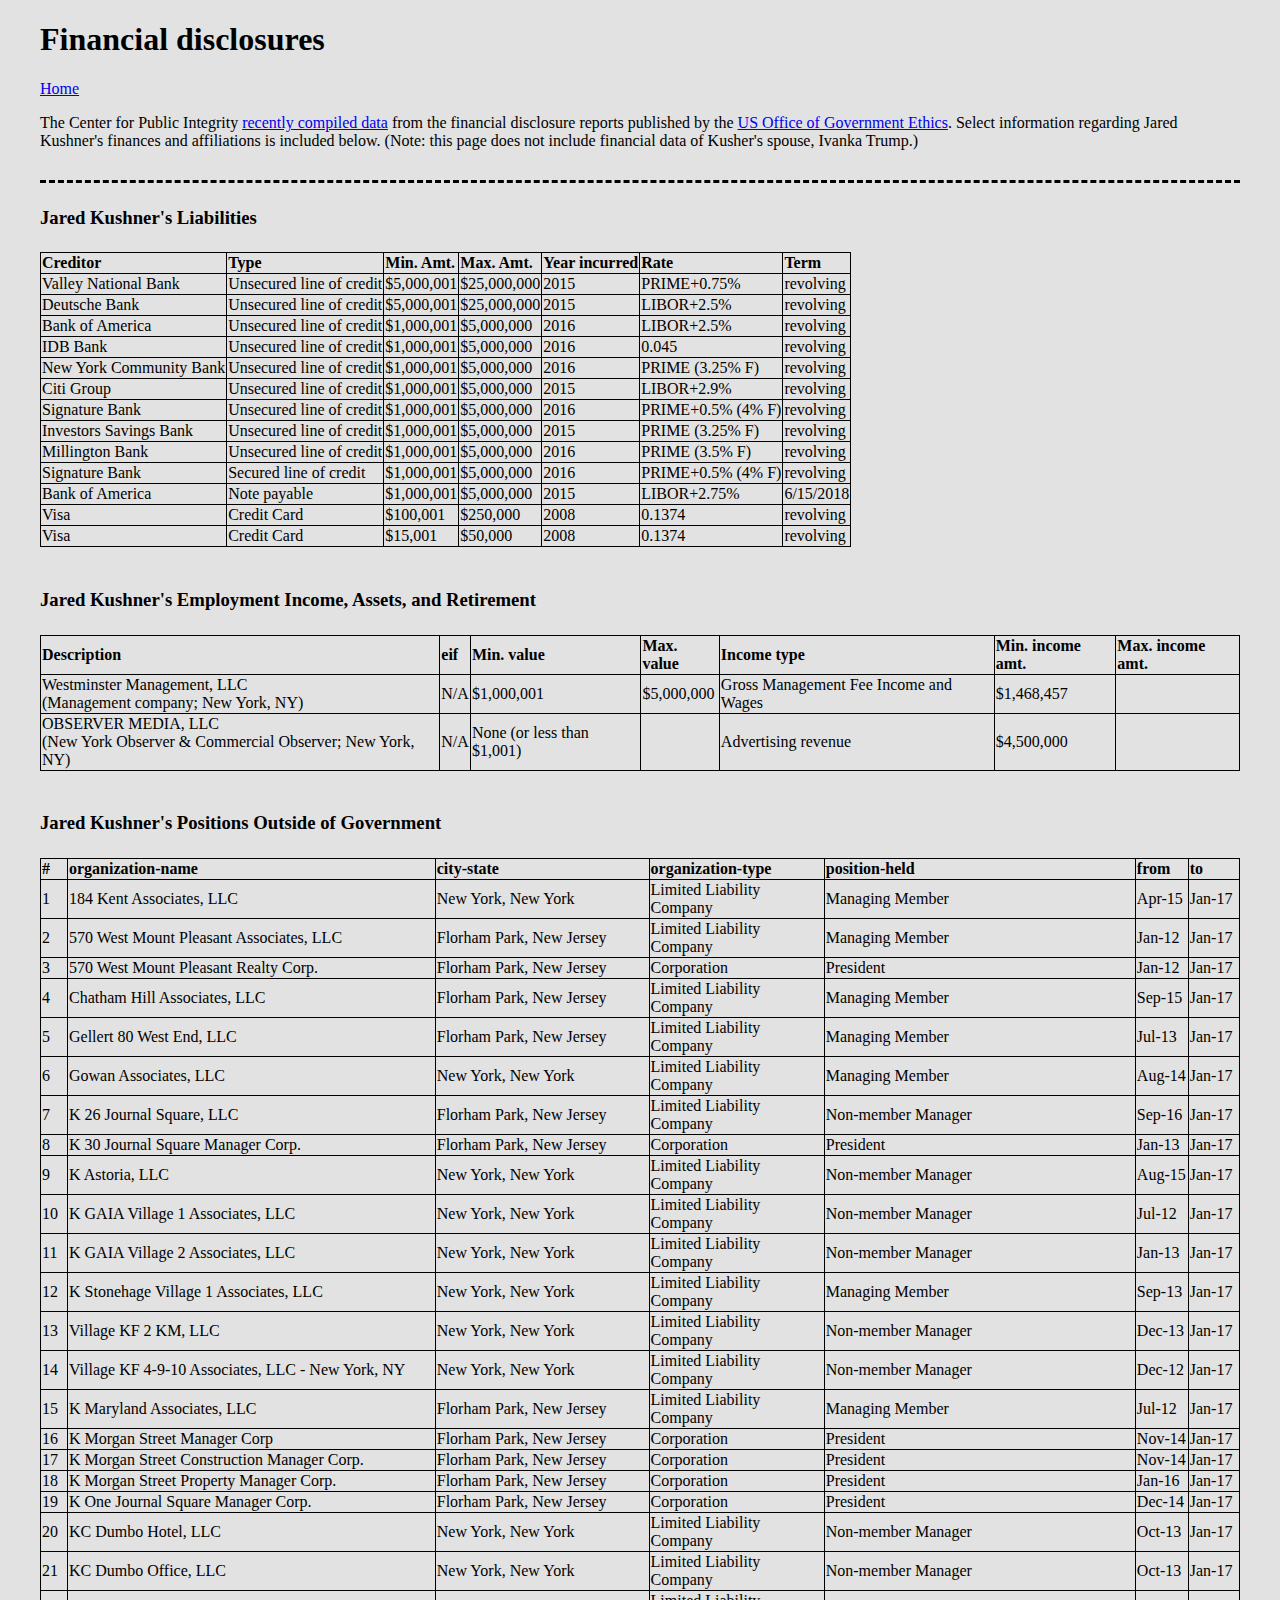
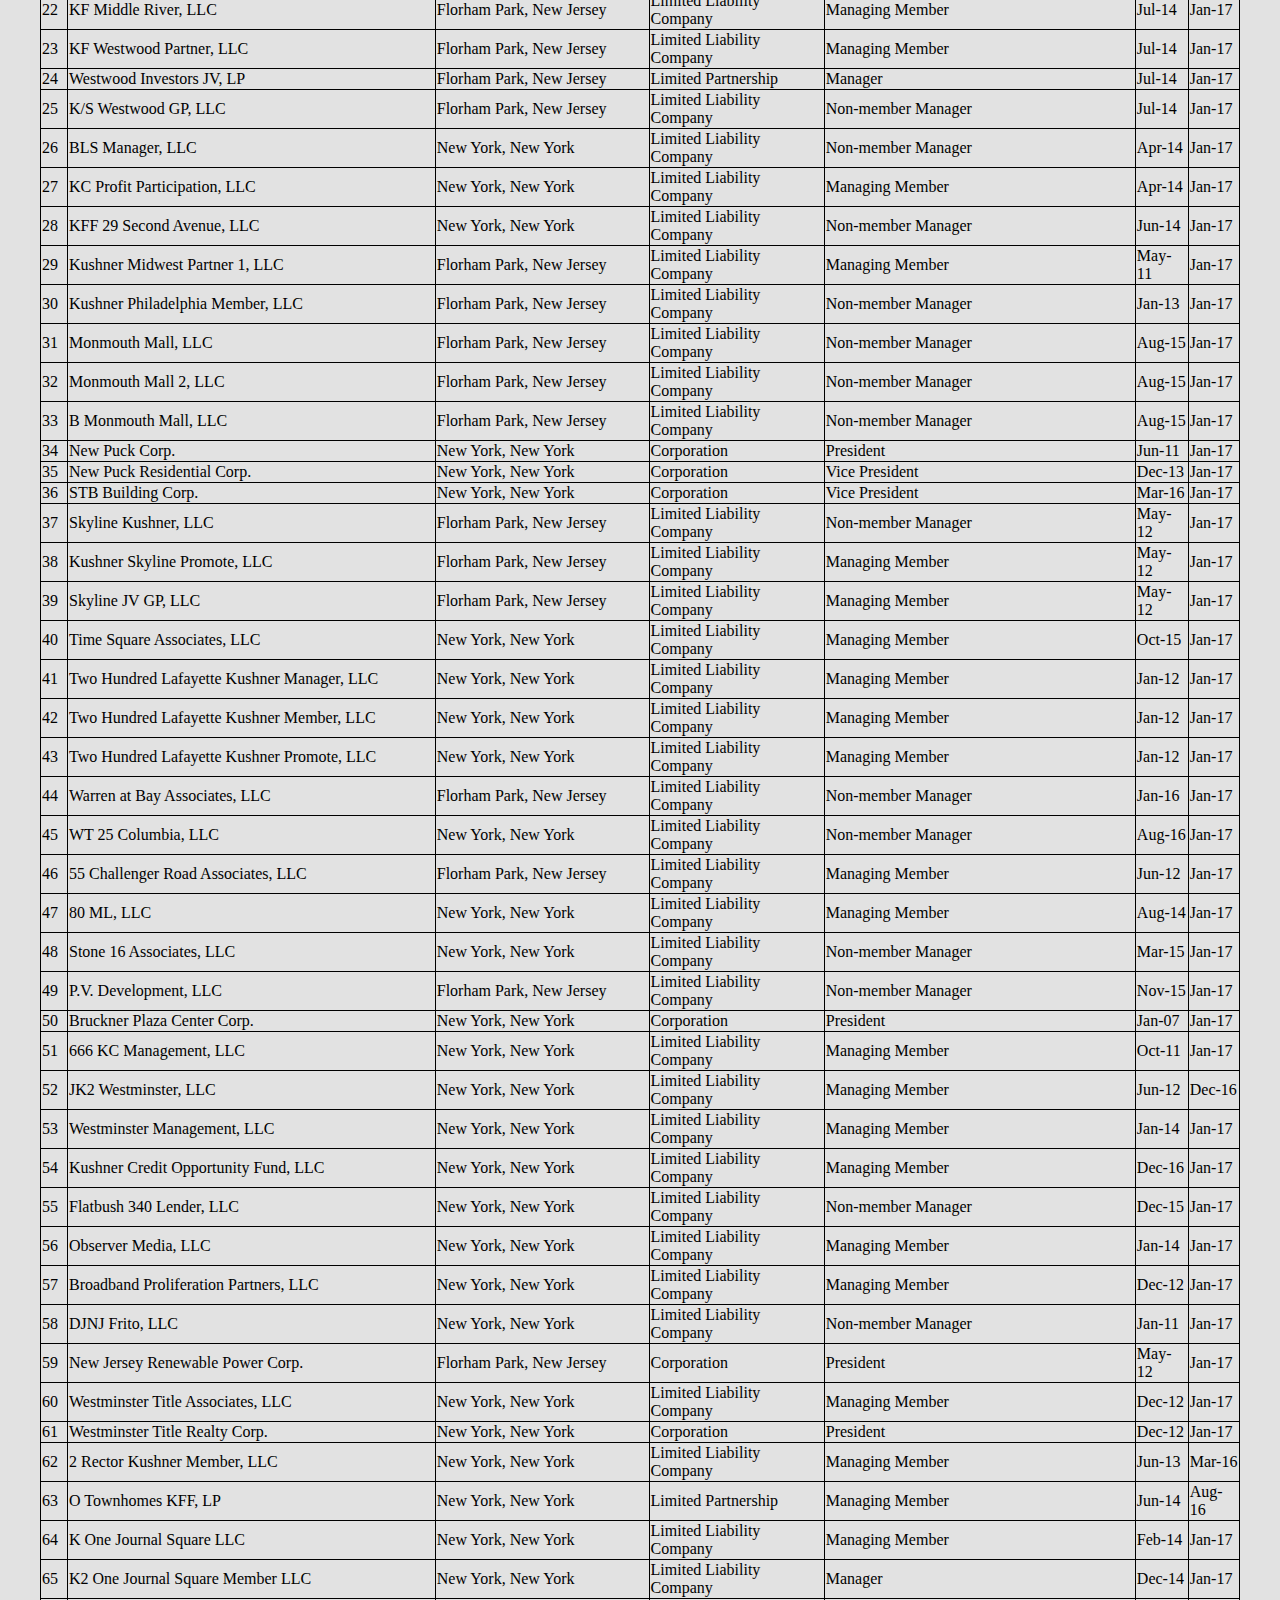
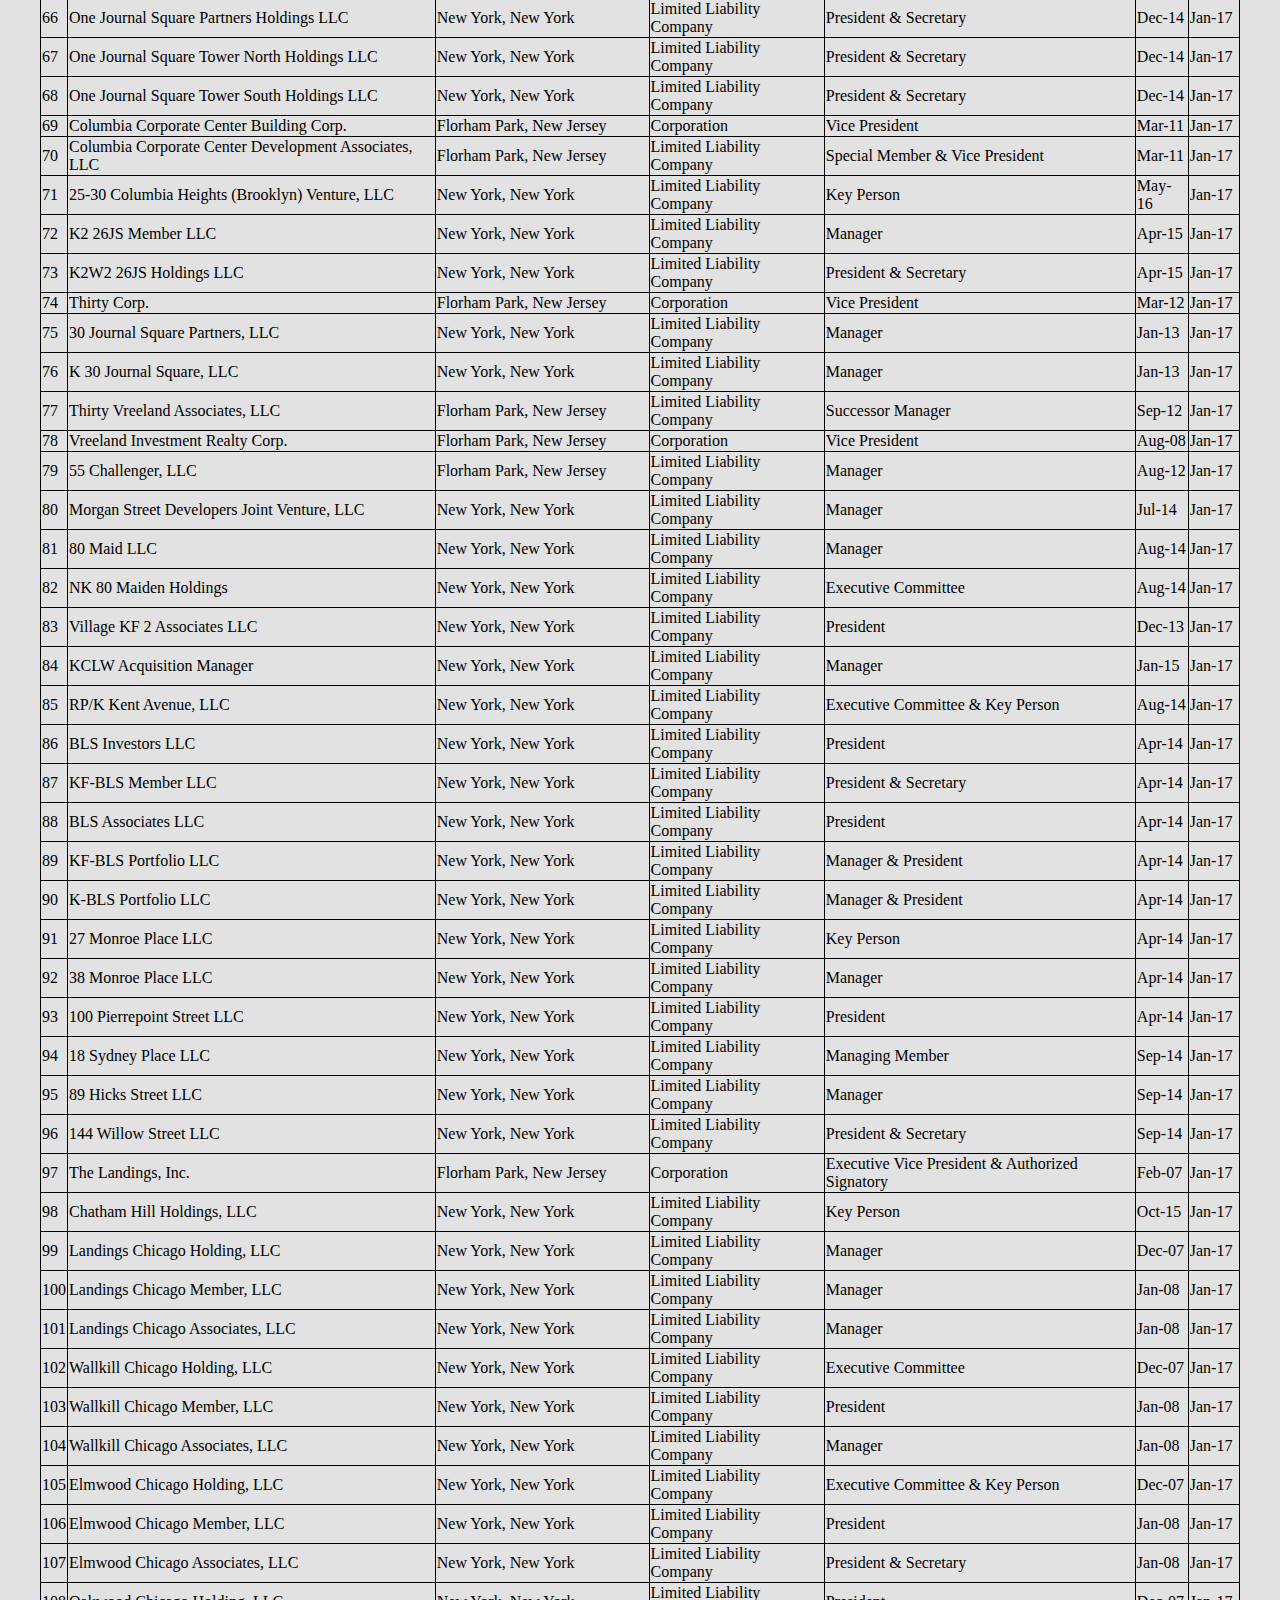
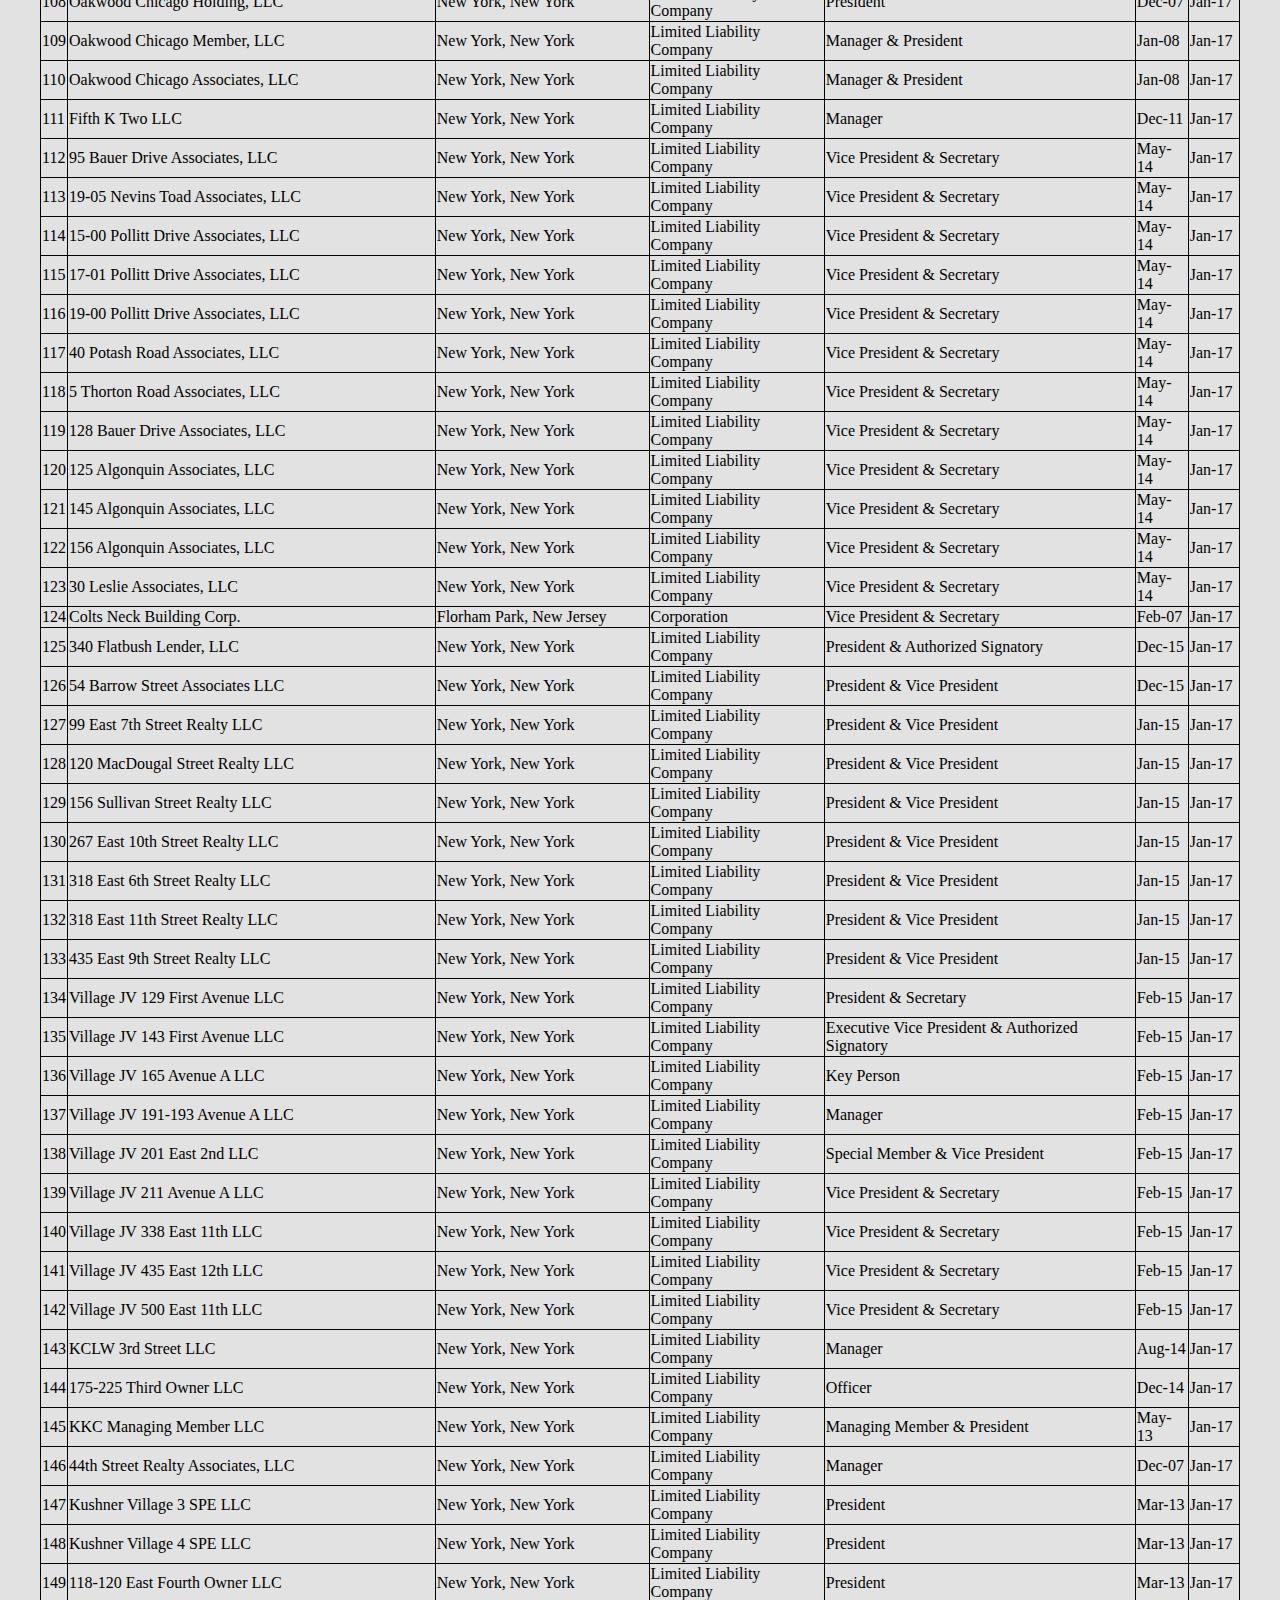
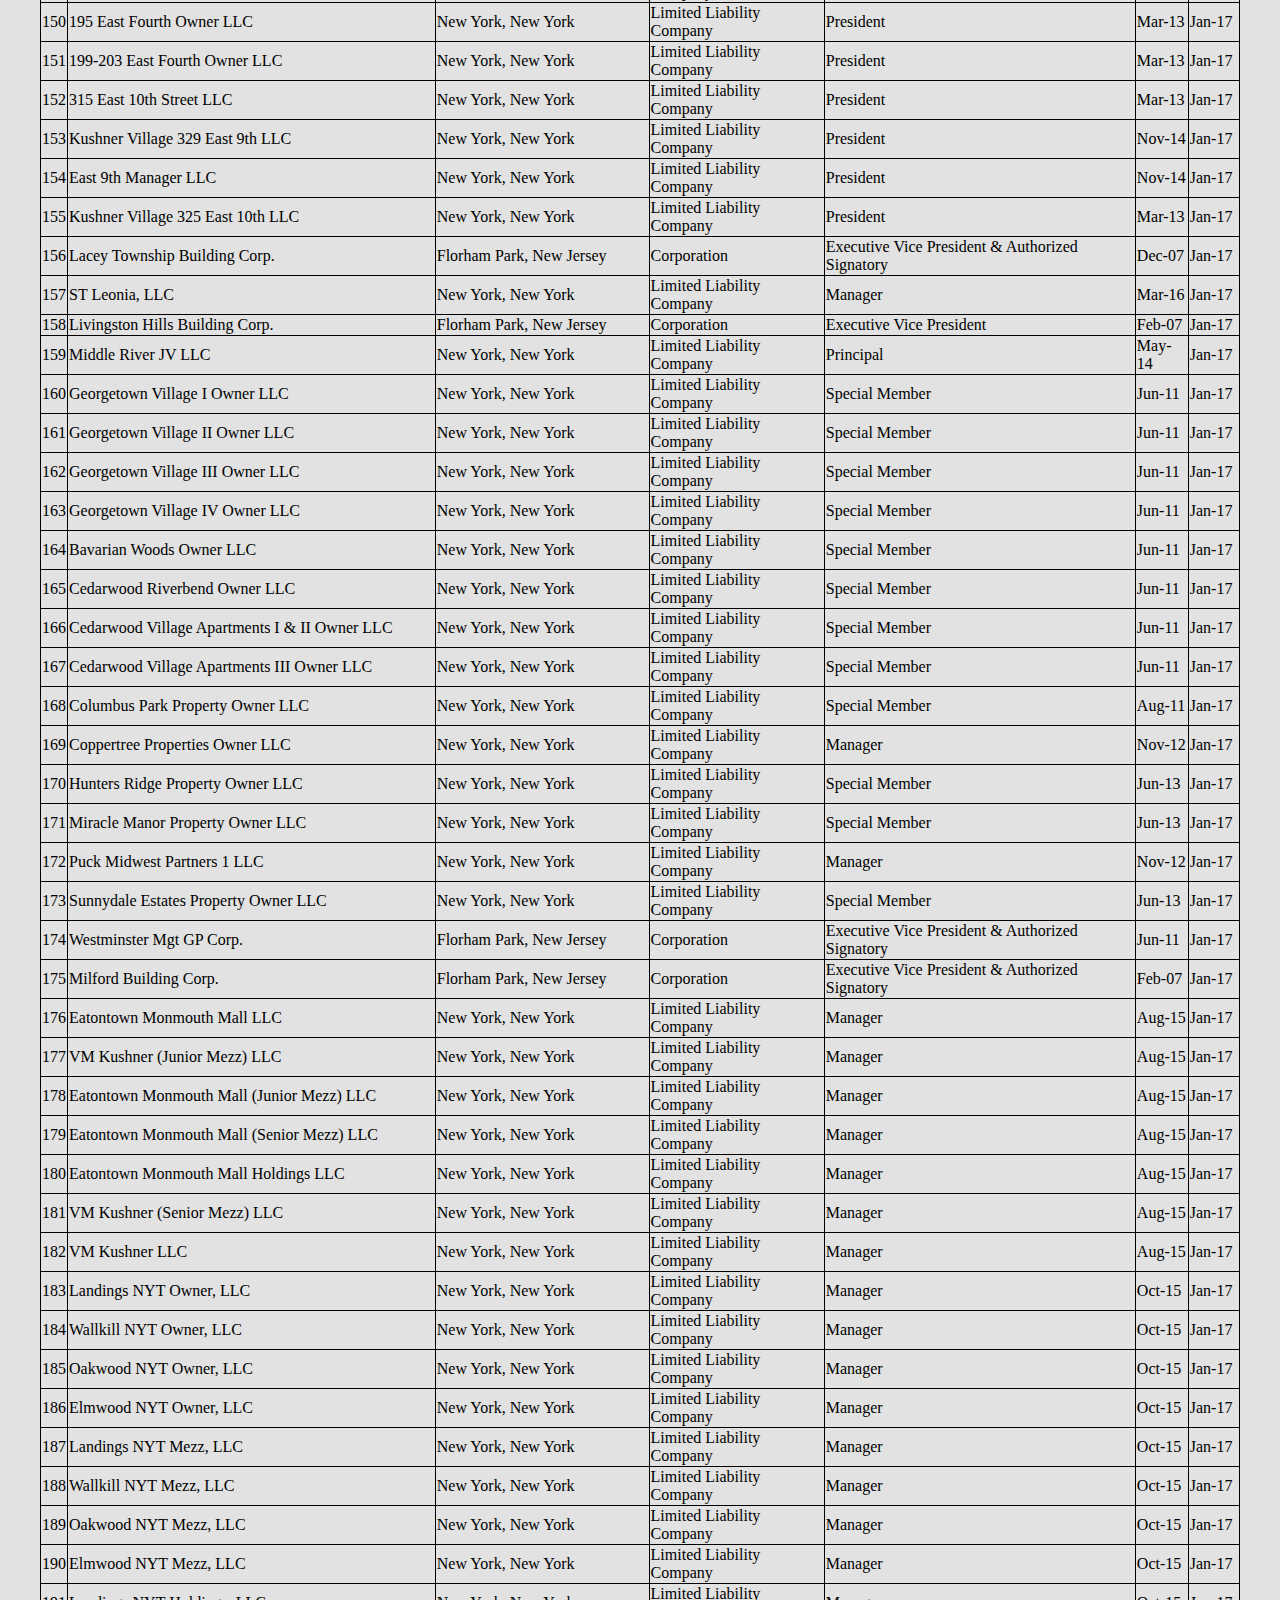
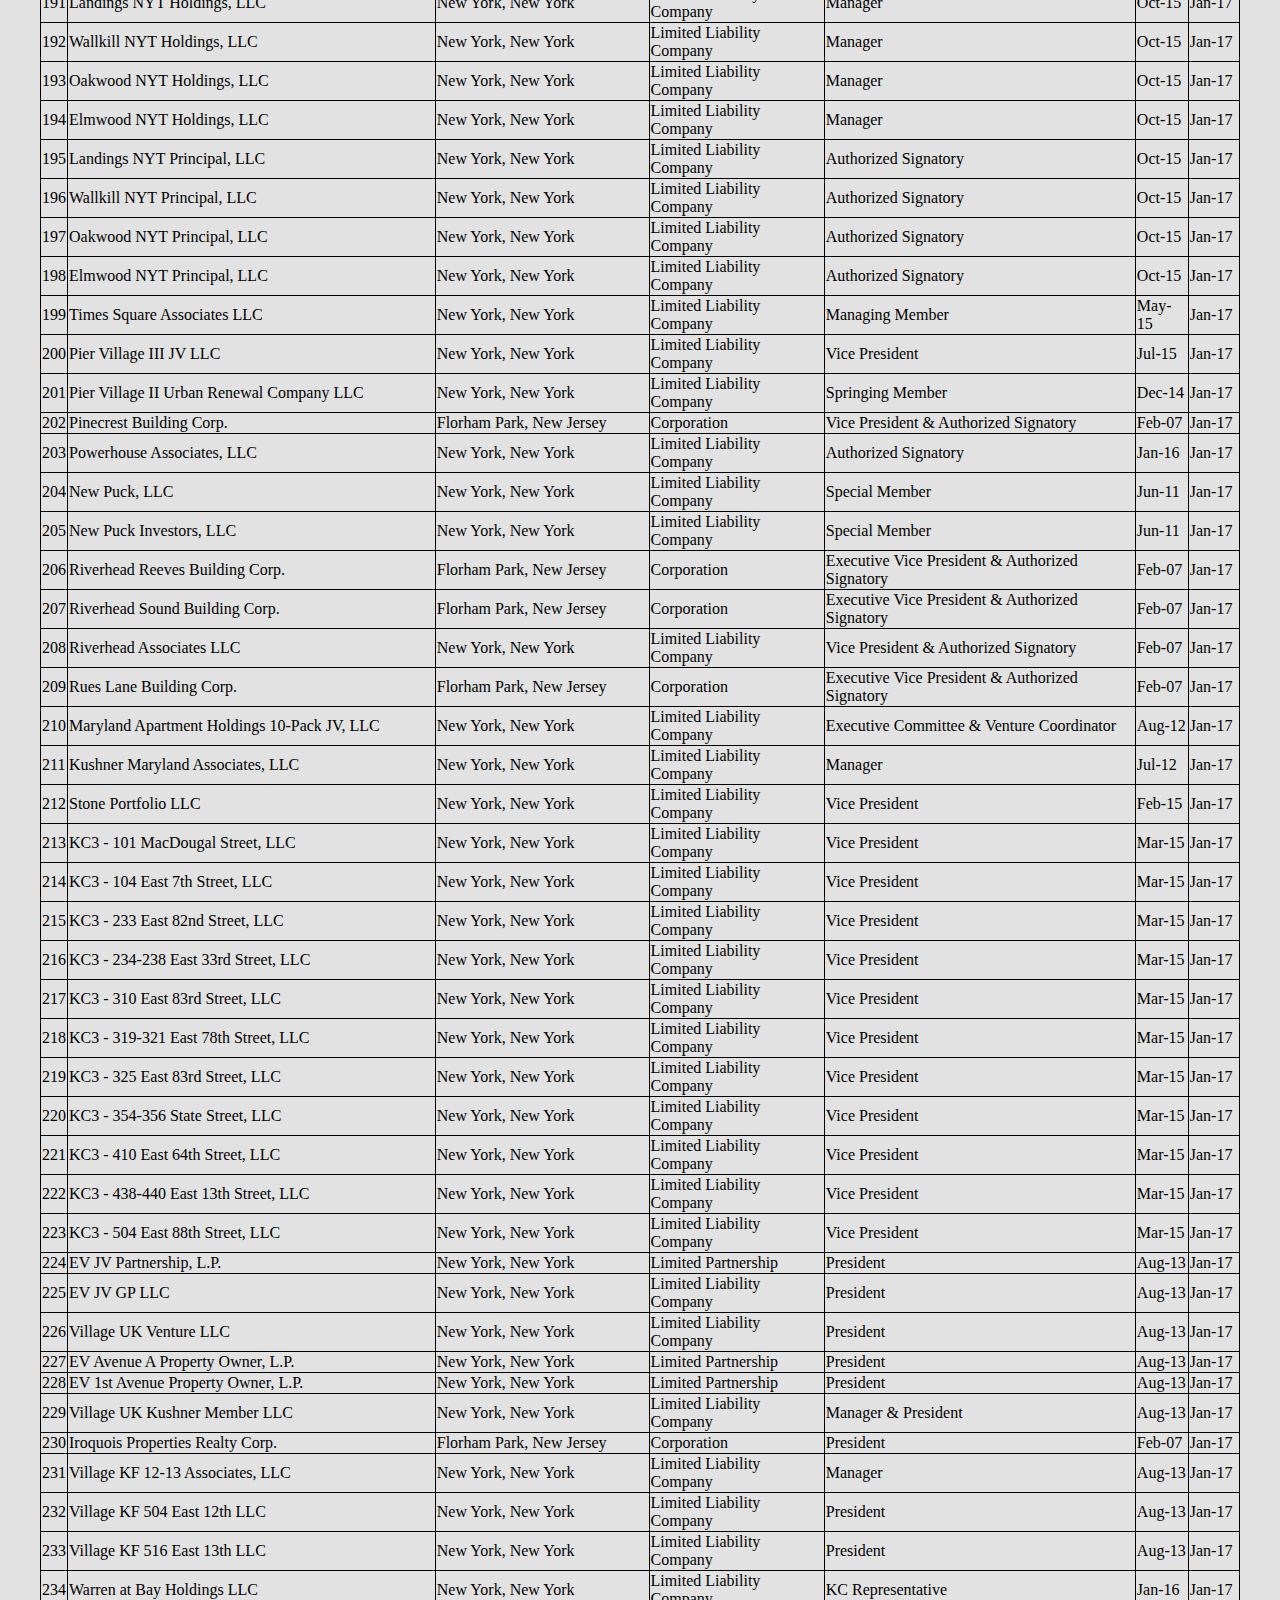
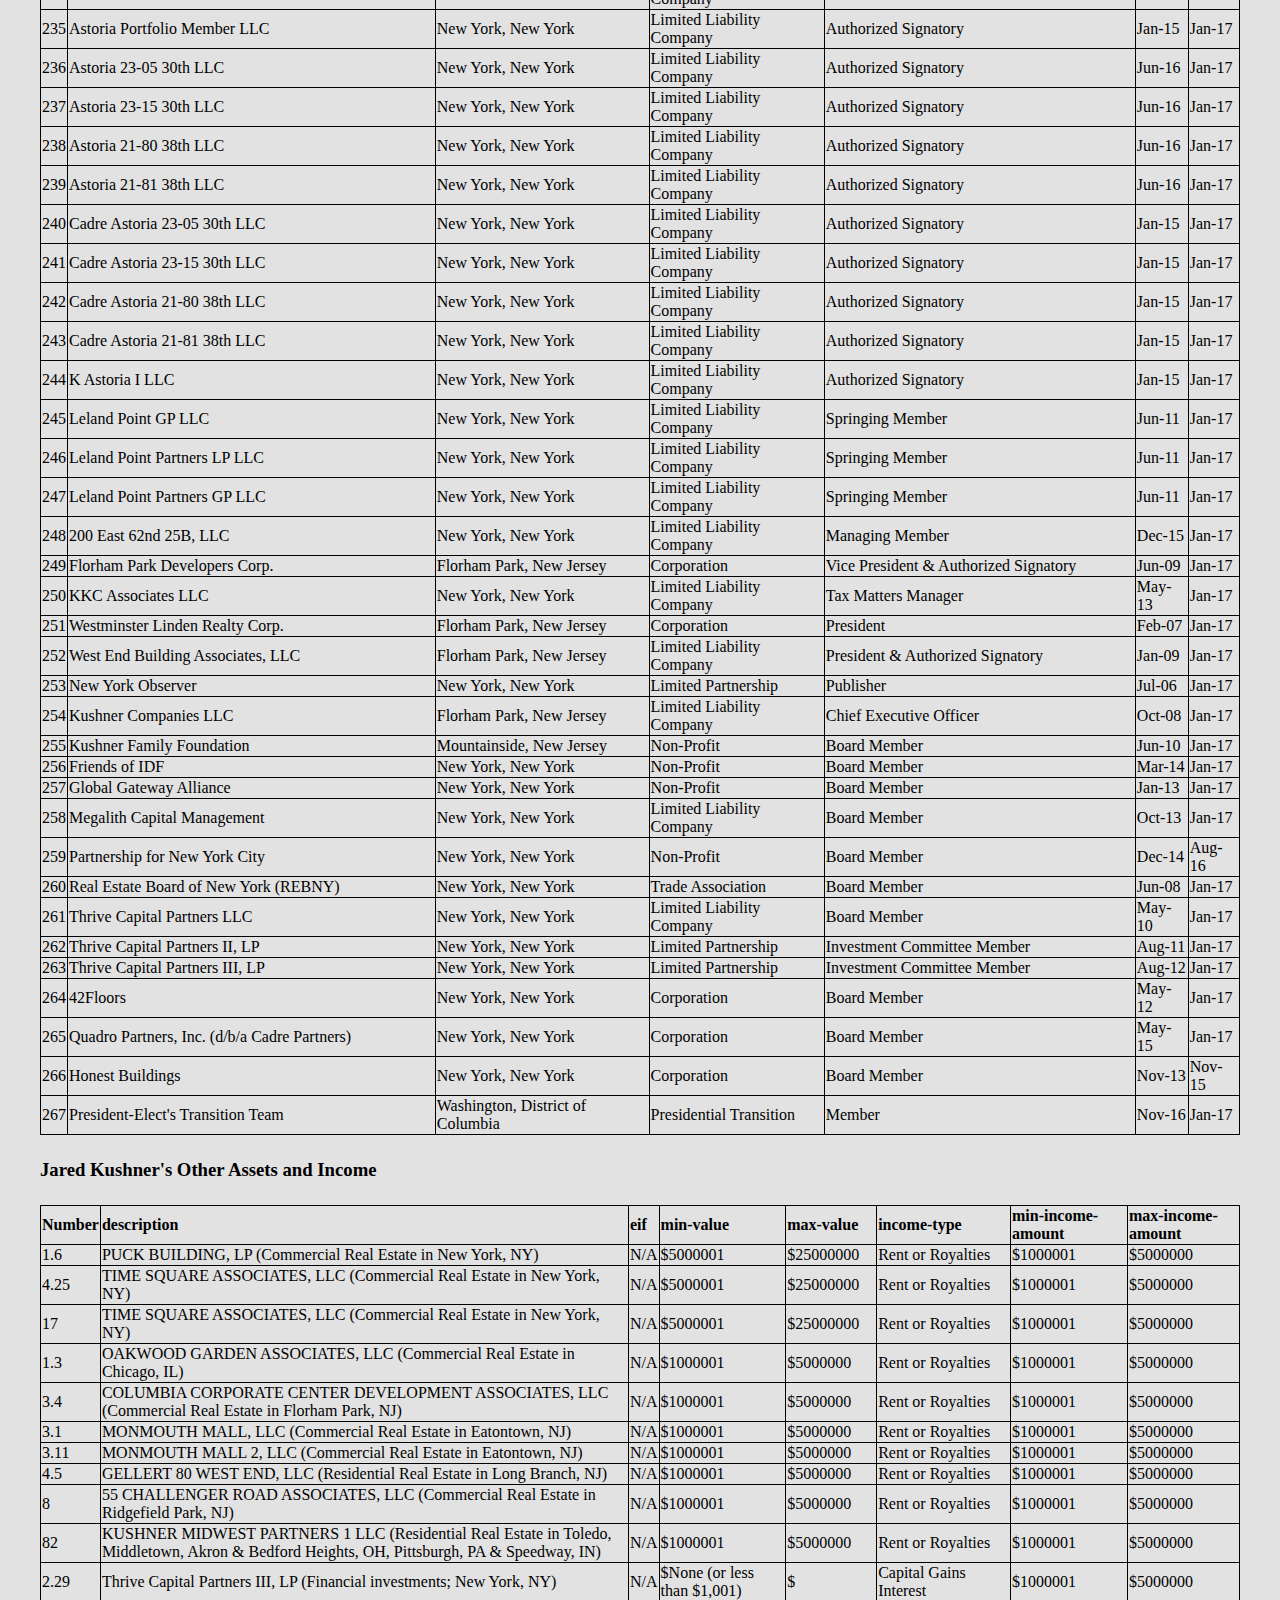
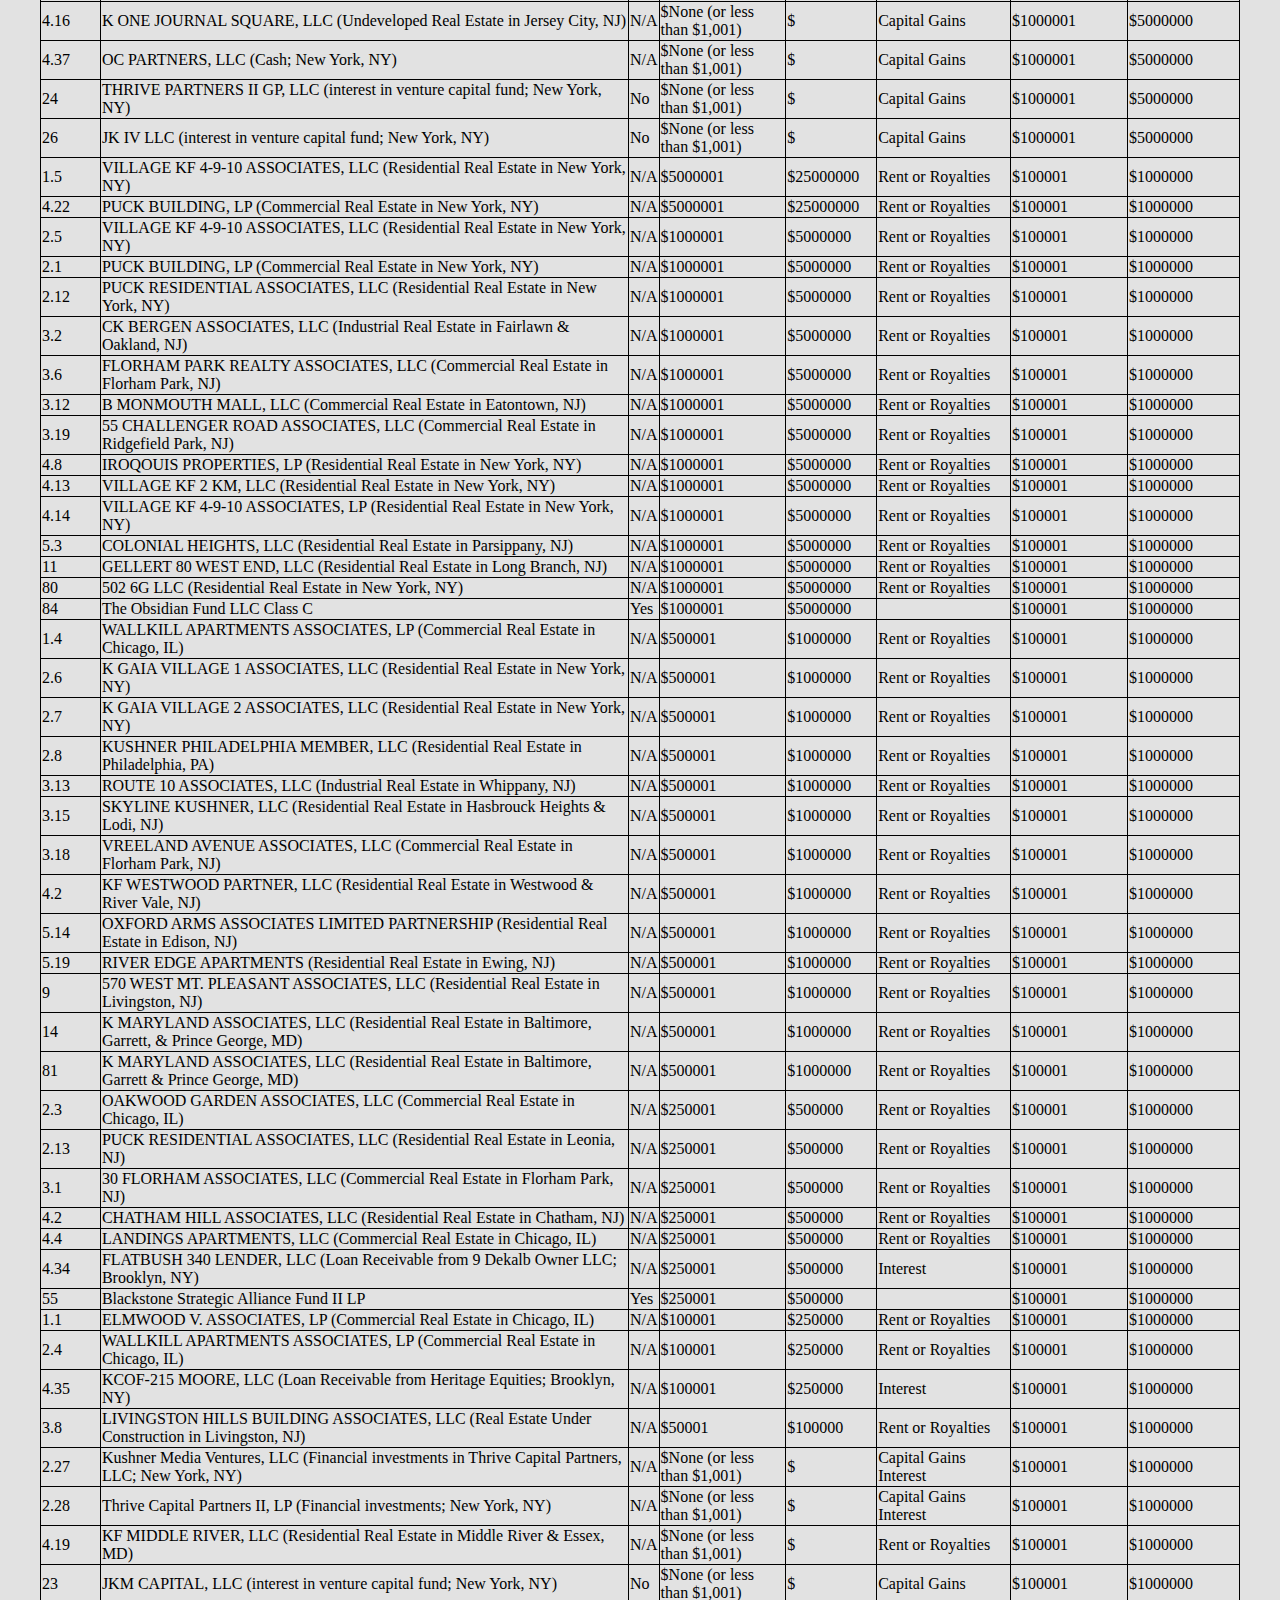
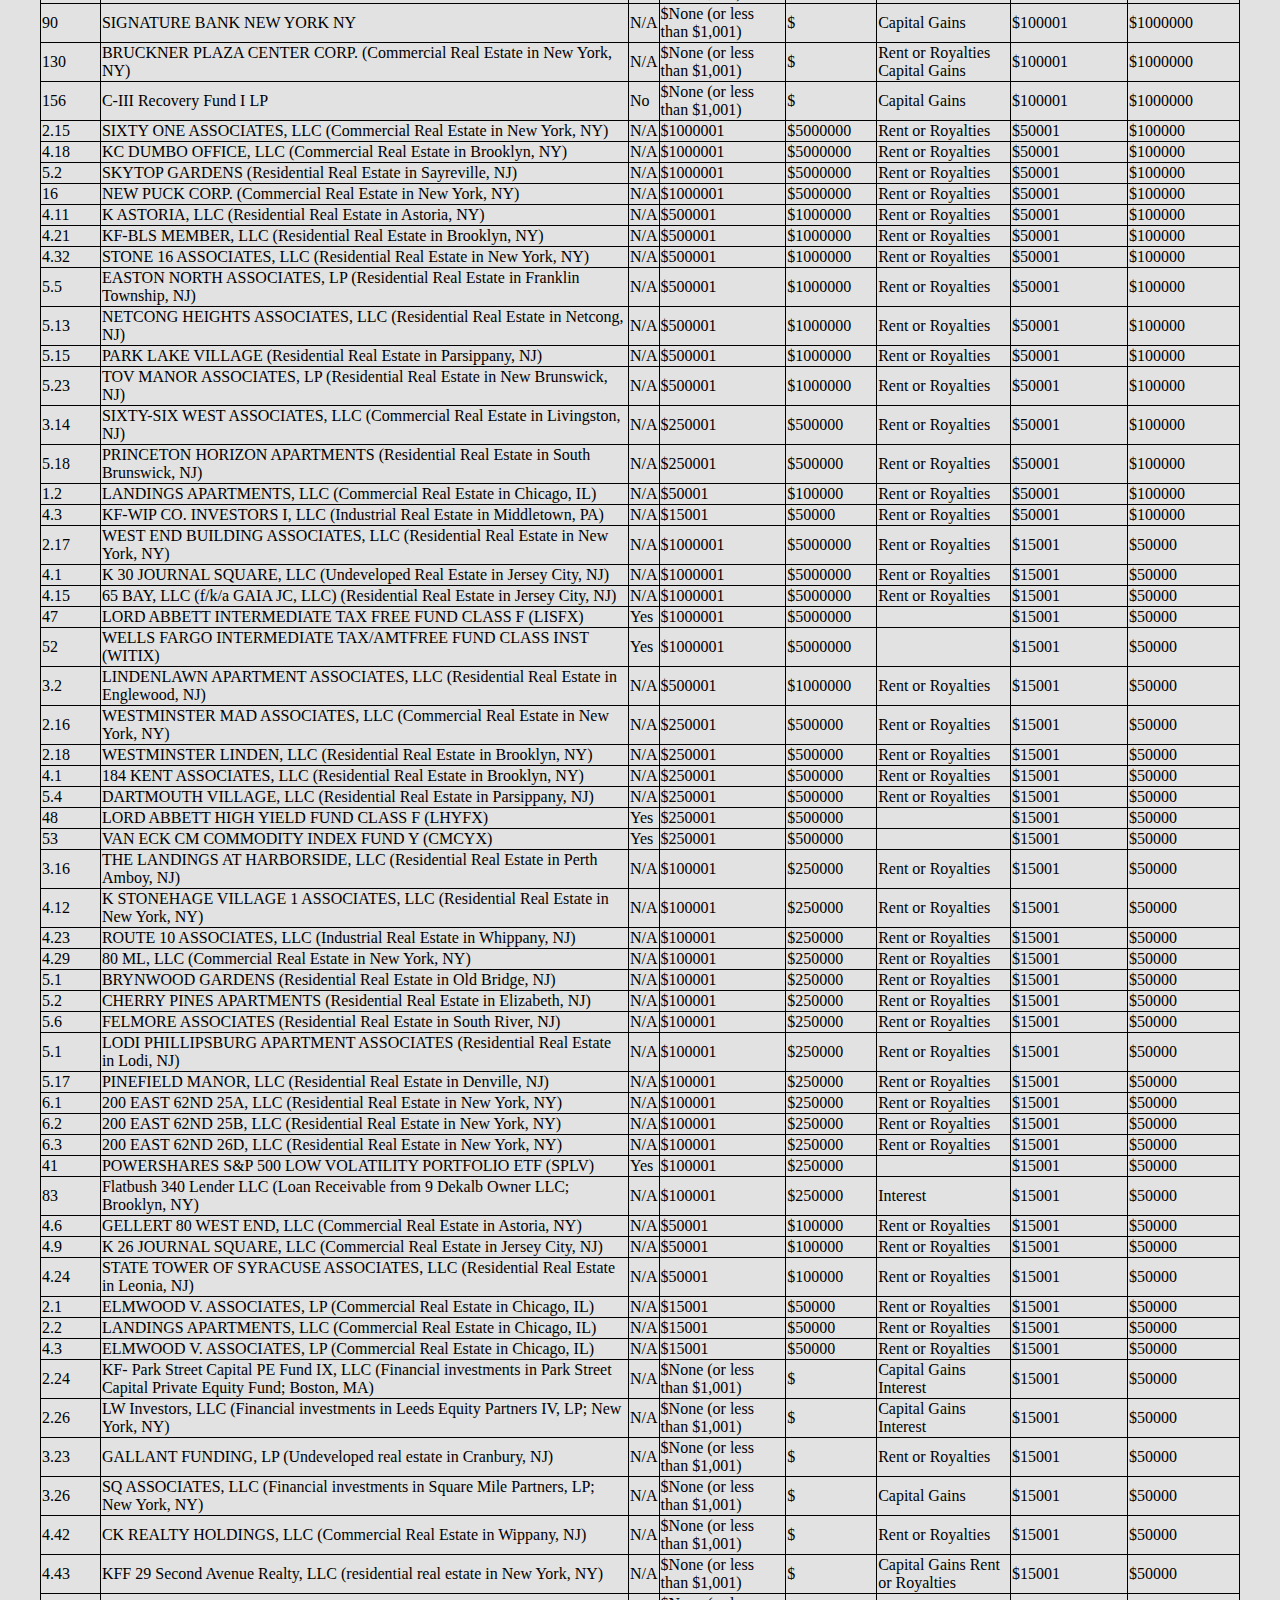
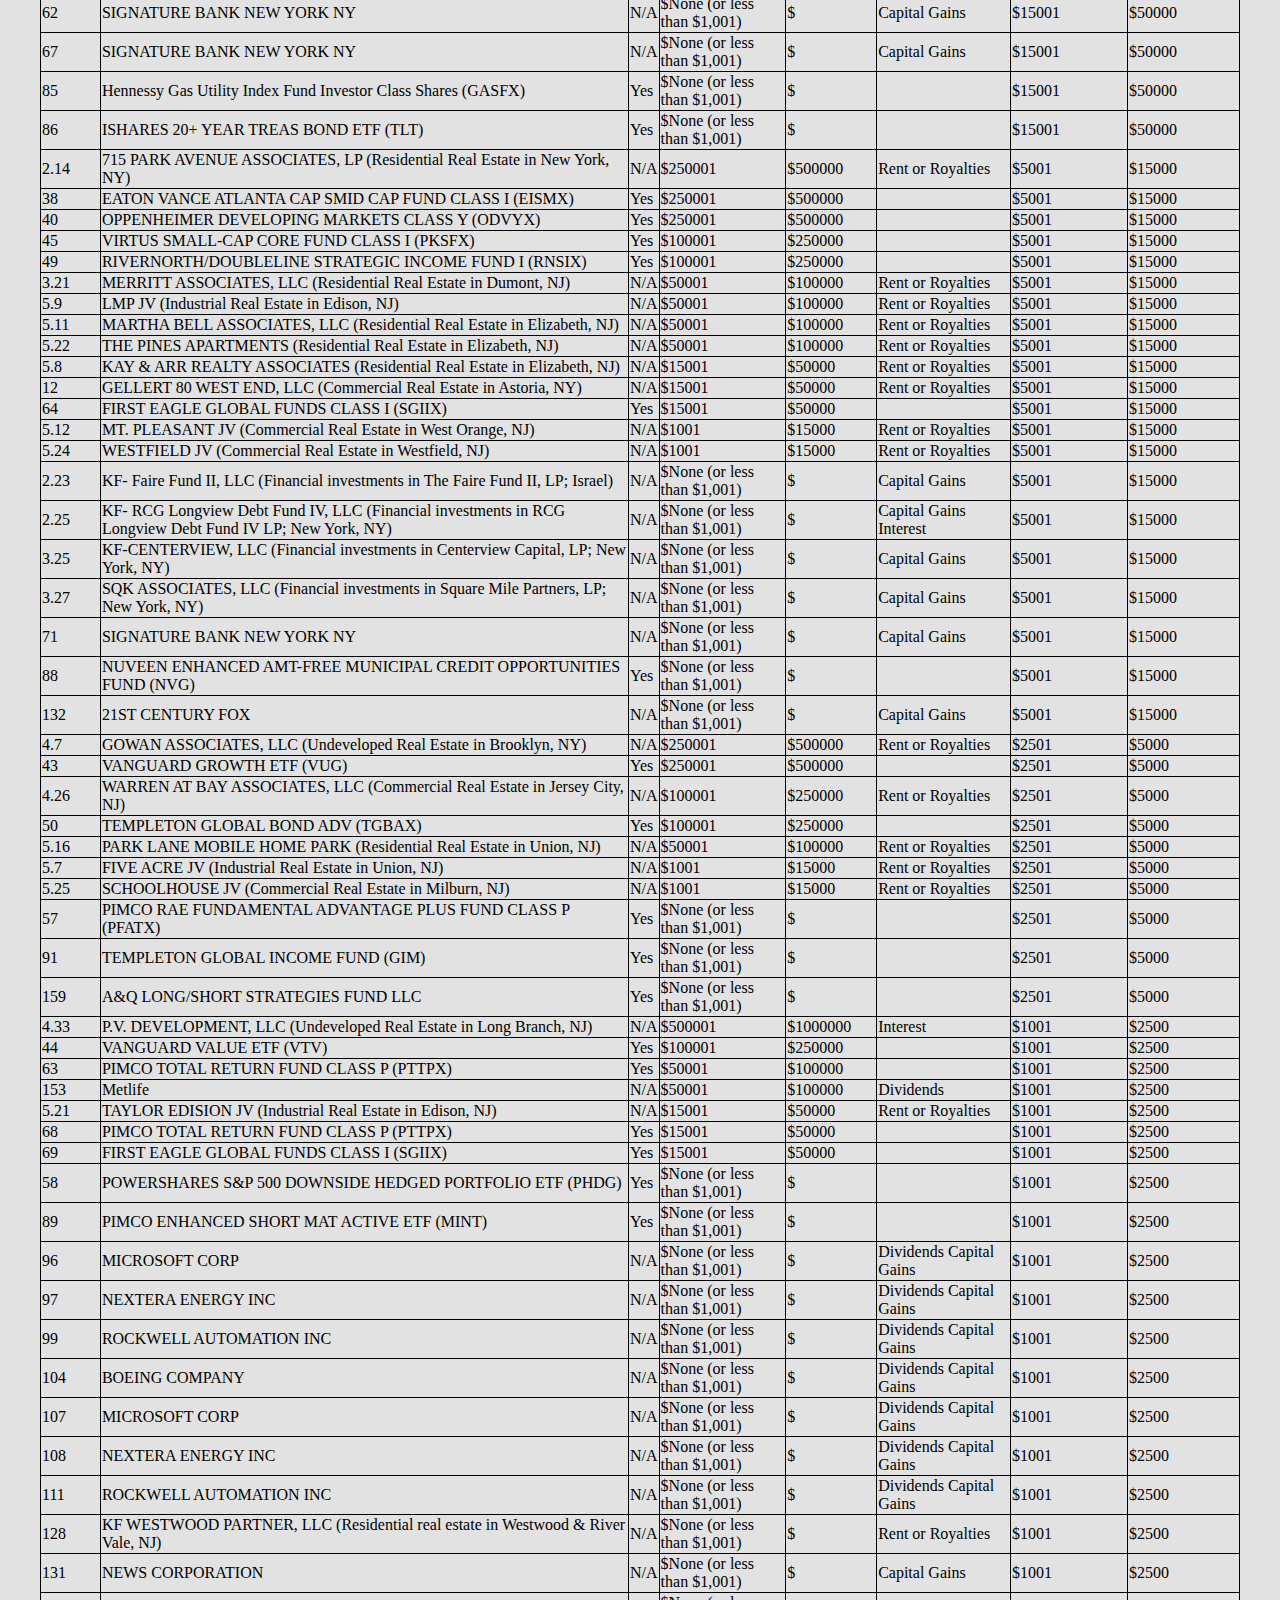
<file: financial_disclosures.html>
<!DOCTYPE html>
<html>
<head>
  <link rel="stylesheet" type="text/css" href="kushner-styles.css">
  <title>Financial disclosures</title>
</head>
<body class="indent">
  <h1>Financial disclosures</h1>
  <a href="index.html">Home</a>
  <p class="border">
    The Center for Public Integrity
    <a href="https://www.publicintegrity.org/2017/04/04/20801/new-database-details-white-house-officials-finances">recently compiled data</a>
    from the financial disclosure reports published by the
    <a href="http://i2.cdn.turner.com/cnn/2017/images/03/31/kushner,.jared.pdf">US Office of Government Ethics</a>.
    Select information regarding Jared Kushner's finances and affiliations is included below. (Note: this page does not include financial data of Kusher's spouse, Ivanka Trump.)
    <br>
  </p>
  <h3>Jared Kushner's Liabilities</h3>
  <div class="tablediv">
    <table class="table">
      <tr>
       <th>Creditor</th>
       <th>Type</th>
       <th class="medshort">Min. Amt.</th>
       <th class="medshort">Max. Amt.</th>
       <th class="medshort">Year incurred</th>
       <th>Rate</th>
       <th class="medshort">Term</th>
     </tr>
     <tr>
      <td>Valley National Bank</td>
      <td>Unsecured line of credit</td>
      <td>$5,000,001</td>
      <td>$25,000,000</td>
      <td>2015</td>
      <td>PRIME+0.75%</td>
      <td>revolving</td>
    </tr>
    <tr>
      <td>Deutsche Bank</td>
      <td>Unsecured line of credit</td>
      <td>$5,000,001</td>
      <td>$25,000,000</td>
      <td>2015</td>
      <td>LIBOR+2.5%</td>
      <td>revolving</td>
    </tr>
    <tr>
      <td>Bank of America</td>
      <td>Unsecured line of credit</td>
      <td>$1,000,001</td>
      <td>$5,000,000</td>
      <td>2016</td>
      <td>LIBOR+2.5%</td>
      <td>revolving</td>
    </tr>
    <tr>
      <td>IDB Bank</td>
      <td>Unsecured line of credit</td>
      <td>$1,000,001</td>
      <td>$5,000,000</td>
      <td>2016</td>
      <td>0.045</td>
      <td>revolving</td>
    </tr>

    <tr>
      <td>New York Community Bank</td>
      <td>Unsecured line of credit</td>
      <td>$1,000,001</td>
      <td>$5,000,000</td>
      <td>2016</td>
      <td>PRIME (3.25% F)</td>
      <td>revolving</td>
    </tr>

    <tr>
      <td>Citi Group</td>
      <td>Unsecured line of credit</td>
      <td>$1,000,001</td>
      <td>$5,000,000</td>
      <td>2015</td>
      <td>LIBOR+2.9%</td>
      <td>revolving</td>
    </tr>

    <tr>
      <td>Signature Bank</td>
      <td>Unsecured line of credit</td>
      <td>$1,000,001</td>
      <td>$5,000,000</td>
      <td>2016</td>
      <td>PRIME+0.5% (4% F)</td>
      <td>revolving</td>
    </tr>

    <tr>
      <td>Investors Savings Bank</td>
      <td>Unsecured line of credit</td>
      <td>$1,000,001</td>
      <td>$5,000,000</td>
      <td>2015</td>
      <td>PRIME (3.25% F)</td>
      <td>revolving</td>
    </tr>

    <tr>
      <td>Millington Bank</td>
      <td>Unsecured line of credit</td>
      <td>$1,000,001</td>
      <td>$5,000,000</td>
      <td>2016</td>
      <td>PRIME (3.5% F)</td>
      <td>revolving</td>
    </tr>

    <tr>
      <td>Signature Bank</td>
      <td>Secured line of credit</td>
      <td>$1,000,001</td>
      <td>$5,000,000</td>
      <td>2016</td>
      <td>PRIME+0.5% (4% F)</td>
      <td>revolving</td>
    </tr>

    <tr>
      <td>Bank of America</td>
      <td>Note payable</td>
      <td>$1,000,001</td>
      <td>$5,000,000</td>
      <td>2015</td>
      <td>LIBOR+2.75%</td>
      <td>6/15/2018</td>
    </tr>

    <tr>
      <td>Visa</td>
      <td>Credit Card</td>
      <td>$100,001</td>
      <td>$250,000</td>
      <td>2008</td>
      <td>0.1374</td>
      <td>revolving</td>
    </tr>

    <tr>
      <td>Visa</td>
      <td>Credit Card</td>
      <td>$15,001</td>
      <td>$50,000</td>
      <td>2008</td>
      <td>0.1374</td>
      <td>revolving</td>
    </tr>

  </table>
</div>
<br>
<h3>Jared Kushner's Employment Income, Assets, and Retirement</h3>
<div class="tablediv">
  <table class="table">
    <tr>
      <th>Description</th>
      <th class="shortcol">eif</th>
      <th>Min. value</th>
      <th>Max. value</th>
      <th>Income type</th>
      <th>Min. income amt.</th>
      <th>Max. income amt.</th>
    </tr>
    <tr>
      <td rowspan="2">Westminster Management, LLC
        <br>(Management company; New York, NY)
      </td>
      <td rowspan="2">N/A</td>
      <td rowspan="2">$1,000,001</td>
      <td rowspan="2">$5,000,000</td>
      <td rowspan="2">Gross Management Fee Income and Wages</td>
      <td rowspan="2">$1,468,457</td>
      <td rowspan="2">&nbsp;</td>
    </tr>
    <tr>
    </tr>
    <tr>
      <td rowspan="2">OBSERVER MEDIA, LLC
        <br>(New York Observer & Commercial Observer; New York, NY)
      </td>
      <td rowspan="2">N/A</td>
      <td rowspan="2">None (or less than $1,001)</td>
      <td rowspan="2">&nbsp;</td>
      <td rowspan="2">Advertising revenue</td>
      <td rowspan="2">$4,500,000</td>
      <td rowspan="2">&nbsp;</td>
    </tr>
  </table>
</div>
<br>
<h3>Jared Kushner's Positions Outside of Government</h3>
<div class="tablediv">
  <table class="table">
    <tr>
      <th class="shortcol">#</th>
      <th>organization-name</th>
      <th>city-state</th>
      <th>organization-type</th>
      <th>position-held</th>
      <th class="medshort">from</th>
      <th class="medshort">to</th>
    </tr>
    <tr>
      <td>1</td>
      <td>184 Kent Associates, LLC</td>
      <td>New York, New York</td>
      <td>Limited Liability Company</td>
      <td>Managing Member</td>
      <td>Apr-15</td>
      <td>Jan-17</td>
    </tr>
    <tr><td>2</td><td>570 West Mount Pleasant Associates, LLC</td><td>Florham Park, New Jersey</td><td>Limited Liability Company</td><td>Managing Member</td><td>Jan-12</td><td>Jan-17</td></tr>
    <tr><td>3</td><td>570 West Mount Pleasant Realty Corp.</td><td>Florham Park, New Jersey</td><td>Corporation</td><td>President</td><td>Jan-12</td><td>Jan-17</td></tr>
    <tr><td>4</td><td>Chatham Hill Associates, LLC</td><td>Florham Park, New Jersey</td><td>Limited Liability Company</td><td>Managing Member</td><td>Sep-15</td><td>Jan-17</td></tr>
    <tr><td>5</td><td>Gellert 80 West End, LLC</td><td>Florham Park, New Jersey</td><td>Limited Liability Company</td><td>Managing Member</td><td>Jul-13</td><td>Jan-17</td></tr>
    <tr><td>6</td><td>Gowan Associates, LLC</td><td>New York, New York</td><td>Limited Liability Company</td><td>Managing Member</td><td>Aug-14</td><td>Jan-17</td></tr>
    <tr><td>7</td><td>K 26 Journal Square, LLC</td><td>Florham Park, New Jersey</td><td>Limited Liability Company</td><td>Non-member Manager</td><td>Sep-16</td><td>Jan-17</td></tr>
    <tr><td>8</td><td>K 30 Journal Square Manager Corp.</td><td>Florham Park, New Jersey</td><td>Corporation</td><td>President</td><td>Jan-13</td><td>Jan-17</td></tr>
    <tr><td>9</td><td>K Astoria, LLC</td><td>New York, New York</td><td>Limited Liability Company</td><td>Non-member Manager</td><td>Aug-15</td><td>Jan-17</td></tr>
    <tr><td>10</td><td>K GAIA Village 1 Associates, LLC</td><td>New York, New York</td><td>Limited Liability Company</td><td>Non-member Manager</td><td>Jul-12</td><td>Jan-17</td></tr>
    <tr><td>11</td><td>K GAIA Village 2 Associates, LLC</td><td>New York, New York</td><td>Limited Liability Company</td><td>Non-member Manager</td><td>Jan-13</td><td>Jan-17</td></tr>
    <tr><td>12</td><td>K Stonehage Village 1 Associates, LLC</td><td>New York, New York</td><td>Limited Liability Company</td><td>Managing Member</td><td>Sep-13</td><td>Jan-17</td></tr>
    <tr><td>13</td><td>Village KF 2 KM, LLC</td><td>New York, New York</td><td>Limited Liability Company</td><td>Non-member Manager</td><td>Dec-13</td><td>Jan-17</td></tr>
    <tr><td>14</td><td>Village KF 4-9-10 Associates, LLC - New York, NY</td><td>New York, New York</td><td>Limited Liability Company</td><td>Non-member Manager</td><td>Dec-12</td><td>Jan-17</td></tr>
    <tr><td>15</td><td>K Maryland Associates, LLC</td><td>Florham Park, New Jersey</td><td>Limited Liability Company</td><td>Managing Member</td><td>Jul-12</td><td>Jan-17</td></tr>
    <tr><td>16</td><td>K Morgan Street Manager Corp</td><td>Florham Park, New Jersey</td><td>Corporation</td><td>President</td><td>Nov-14</td><td>Jan-17</td></tr>
    <tr><td>17</td><td>K Morgan Street Construction Manager Corp.</td><td>Florham Park, New Jersey</td><td>Corporation</td><td>President</td><td>Nov-14</td><td>Jan-17</td></tr>
    <tr><td>18</td><td>K Morgan Street Property Manager Corp.</td><td>Florham Park, New Jersey</td><td>Corporation</td><td>President</td><td>Jan-16</td><td>Jan-17</td></tr>
    <tr><td>19</td><td>K One Journal Square Manager Corp.</td><td>Florham Park, New Jersey</td><td>Corporation</td><td>President</td><td>Dec-14</td><td>Jan-17</td></tr>
    <tr>
      <td>20</td><td>KC Dumbo Hotel, LLC</td><td>New York, New York</td><td>Limited Liability Company</td><td>Non-member Manager</td><td>Oct-13</td><td>Jan-17</td></tr>
      <tr><td>21</td><td>KC Dumbo Office, LLC</td><td>New York, New York</td><td>Limited Liability Company</td><td>Non-member Manager</td><td>Oct-13</td><td>Jan-17</td></tr>
      <tr><td>22</td><td>KF Middle River, LLC</td><td>Florham Park, New Jersey</td><td>Limited Liability Company</td><td>Managing Member</td><td>Jul-14</td><td>Jan-17</td></tr>
      <tr><td>23</td><td>KF Westwood Partner, LLC</td><td>Florham Park, New Jersey</td><td>Limited Liability Company</td><td>Managing Member</td><td>Jul-14</td><td>Jan-17</td></tr>
      <tr><td>24</td><td>Westwood Investors JV, LP</td><td>Florham Park, New Jersey</td><td>Limited Partnership</td><td>Manager</td><td>Jul-14</td><td>Jan-17</td></tr>
      <tr><td>25</td><td>K/S Westwood GP, LLC</td><td>Florham Park, New Jersey</td><td>Limited Liability Company</td><td>Non-member Manager</td><td>Jul-14</td><td>Jan-17</td></tr>
      <tr><td>26</td><td>BLS Manager, LLC</td><td>New York, New York</td><td>Limited Liability Company</td><td>Non-member Manager</td><td>Apr-14</td><td>Jan-17</td></tr>
      <tr><td>27</td><td>KC Profit Participation, LLC</td><td>New York, New York</td><td>Limited Liability Company</td><td>Managing Member</td><td>Apr-14</td><td>Jan-17</td></tr>
      <tr><td>28</td><td>KFF 29 Second Avenue, LLC</td><td>New York, New York</td><td>Limited Liability Company</td><td>Non-member Manager</td><td>Jun-14</td><td>Jan-17</td></tr>
      <tr><td>29</td><td>Kushner Midwest Partner 1, LLC</td><td>Florham Park, New Jersey</td><td>Limited Liability Company</td><td>Managing Member</td><td>May-11</td><td>Jan-17</td></tr>
      <tr><td>30</td><td>Kushner Philadelphia Member, LLC</td><td>Florham Park, New Jersey</td><td>Limited Liability Company</td><td>Non-member Manager</td><td>Jan-13</td><td>Jan-17</td></tr>
      <tr><td>31</td><td>Monmouth Mall, LLC</td><td>Florham Park, New Jersey</td><td>Limited Liability Company</td><td>Non-member Manager</td><td>Aug-15</td><td>Jan-17</td></tr>
      <tr><td>32</td><td>Monmouth Mall 2, LLC</td><td>Florham Park, New Jersey</td><td>Limited Liability Company</td><td>Non-member Manager</td><td>Aug-15</td><td>Jan-17</td></tr>
      <tr><td>33</td><td>B Monmouth Mall, LLC</td><td>Florham Park, New Jersey</td><td>Limited Liability Company</td><td>Non-member Manager</td><td>Aug-15</td><td>Jan-17</td></tr>
      <tr><td>34</td><td>New Puck Corp.</td><td>New York, New York</td><td>Corporation</td><td>President</td><td>Jun-11</td><td>Jan-17</td></tr>
      <tr><td>35</td><td>New Puck Residential Corp.</td><td>New York, New York</td><td>Corporation</td><td>Vice President</td><td>Dec-13</td><td>Jan-17</td></tr>
      <tr><td>36</td><td>STB Building Corp.</td><td>New York, New York</td><td>Corporation</td><td>Vice President</td><td>Mar-16</td><td>Jan-17</td></tr>
      <tr><td>37</td><td>Skyline Kushner, LLC</td><td>Florham Park, New Jersey</td><td>Limited Liability Company</td><td>Non-member Manager</td><td>May-12</td><td>Jan-17</td></tr>
      <tr><td>38</td><td>Kushner Skyline Promote, LLC</td><td>Florham Park, New Jersey</td><td>Limited Liability Company</td><td>Managing Member</td><td>May-12</td><td>Jan-17</td></tr>
      <tr><td>39</td><td>Skyline JV GP, LLC</td><td>Florham Park, New Jersey</td><td>Limited Liability Company</td><td>Managing Member</td><td>May-12</td><td>Jan-17</td></tr>
      <tr><td>40</td><td>Time Square Associates, LLC</td><td>New York, New York</td><td>Limited Liability Company</td><td>Managing Member</td><td>Oct-15</td><td>Jan-17</td></tr>
      <tr><td>41</td><td>Two Hundred Lafayette Kushner Manager, LLC</td><td>New York, New York</td><td>Limited Liability Company</td><td>Managing Member</td><td>Jan-12</td><td>Jan-17</td></tr>
      <tr><td>42</td><td>Two Hundred Lafayette Kushner Member, LLC</td><td>New York, New York</td><td>Limited Liability Company</td><td>Managing Member</td><td>Jan-12</td><td>Jan-17</td></tr>
      <tr><td>43</td><td>Two Hundred Lafayette Kushner Promote, LLC</td><td>New York, New York</td><td>Limited Liability Company</td><td>Managing Member</td><td>Jan-12</td><td>Jan-17</td></tr>
      <tr><td>44</td><td>Warren at Bay Associates, LLC</td><td>Florham Park, New Jersey</td><td>Limited Liability Company</td><td>Non-member Manager</td><td>Jan-16</td><td>Jan-17</td></tr>
      <tr><td>45</td><td>WT 25 Columbia, LLC</td><td>New York, New York</td><td>Limited Liability Company</td><td>Non-member Manager</td><td>Aug-16</td><td>Jan-17</td></tr>
      <tr><td>46</td><td>55 Challenger Road Associates, LLC</td><td>Florham Park, New Jersey</td><td>Limited Liability Company</td><td>Managing Member</td><td>Jun-12</td><td>Jan-17</td></tr>
      <tr><td>47</td><td>80 ML, LLC</td><td>New York, New York</td><td>Limited Liability Company</td><td>Managing Member</td><td>Aug-14</td><td>Jan-17</td></tr>
      <tr><td>48</td><td>Stone 16 Associates, LLC</td><td>New York, New York</td><td>Limited Liability Company</td><td>Non-member Manager</td><td>Mar-15</td><td>Jan-17</td></tr>
      <tr><td>49</td><td>P.V. Development, LLC</td><td>Florham Park, New Jersey</td><td>Limited Liability Company</td><td>Non-member Manager</td><td>Nov-15</td><td>Jan-17</td></tr>
      <tr><td>50</td><td>Bruckner Plaza Center Corp.</td><td>New York, New York</td><td>Corporation</td><td>President</td><td>Jan-07</td><td>Jan-17</td></tr>
      <tr><td>51</td><td>666 KC Management, LLC</td><td>New York, New York</td><td>Limited Liability Company</td><td>Managing Member</td><td>Oct-11</td><td>Jan-17</td></tr>
      <tr><td>52</td><td>JK2 Westminster, LLC</td><td>New York, New York</td><td>Limited Liability Company</td><td>Managing Member</td><td>Jun-12</td><td>Dec-16</td></tr>
      <tr><td>53</td><td>Westminster Management, LLC</td><td>New York, New York</td><td>Limited Liability Company</td><td>Managing Member</td><td>Jan-14</td><td>Jan-17</td></tr>
      <tr><td>54</td><td>Kushner Credit Opportunity Fund, LLC</td><td>New York, New York</td><td>Limited Liability Company</td><td>Managing Member</td><td>Dec-16</td><td>Jan-17</td></tr>
      <tr><td>55</td><td>Flatbush 340 Lender, LLC</td><td>New York, New York</td><td>Limited Liability Company</td><td>Non-member Manager</td><td>Dec-15</td><td>Jan-17</td></tr>
      <tr><td>56</td><td>Observer Media, LLC</td><td>New York, New York</td><td>Limited Liability Company</td><td>Managing Member</td><td>Jan-14</td><td>Jan-17</td></tr>
      <tr><td>57</td><td>Broadband Proliferation Partners, LLC</td><td>New York, New York</td><td>Limited Liability Company</td><td>Managing Member</td><td>Dec-12</td><td>Jan-17</td></tr>
      <tr><td>58</td><td>DJNJ Frito, LLC</td><td>New York, New York</td><td>Limited Liability Company</td><td>Non-member Manager</td><td>Jan-11</td><td>Jan-17</td></tr>
      <tr><td>59</td><td>New Jersey Renewable Power Corp.</td><td>Florham Park, New Jersey</td><td>Corporation</td><td>President</td><td>May-12</td><td>Jan-17</td></tr>
      <tr><td>60</td><td>Westminster Title Associates, LLC</td><td>New York, New York</td><td>Limited Liability Company</td><td>Managing Member</td><td>Dec-12</td><td>Jan-17</td></tr>
      <tr><td>61</td><td>Westminster Title Realty Corp.</td><td>New York, New York</td><td>Corporation</td><td>President</td><td>Dec-12</td><td>Jan-17</td></tr>
      <tr><td>62</td><td>2 Rector Kushner Member, LLC</td><td>New York, New York</td><td>Limited Liability Company</td><td>Managing Member</td><td>Jun-13</td><td>Mar-16</td></tr>
      <tr><td>63</td><td>O Townhomes KFF, LP</td><td>New York, New York</td><td>Limited Partnership</td><td>Managing Member</td><td>Jun-14</td><td>Aug-16</td></tr>
      <tr><td>64</td><td>K One Journal Square LLC</td><td>New York, New York</td><td>Limited Liability Company</td><td>Managing Member</td><td>Feb-14</td><td>Jan-17</td></tr>
      <tr><td>65</td><td>K2 One Journal Square Member LLC</td><td>New York, New York</td><td>Limited Liability Company</td><td>Manager</td><td>Dec-14</td><td>Jan-17</td></tr>
      <tr><td>66</td><td>One Journal Square Partners Holdings LLC</td><td>New York, New York</td><td>Limited Liability Company</td><td>President & Secretary</td><td>Dec-14</td><td>Jan-17</td></tr>
      <tr><td>67</td><td>One Journal Square Tower North Holdings LLC</td><td>New York, New York</td><td>Limited Liability Company</td><td>President & Secretary</td><td>Dec-14</td><td>Jan-17</td></tr>
      <tr><td>68</td><td>One Journal Square Tower South Holdings LLC</td><td>New York, New York</td><td>Limited Liability Company</td><td>President & Secretary</td><td>Dec-14</td><td>Jan-17</td></tr>
      <tr><td>69</td><td>Columbia Corporate Center Building Corp.</td><td>Florham Park, New Jersey</td><td>Corporation</td><td>Vice President</td><td>Mar-11</td><td>Jan-17</td></tr>
      <tr><td>70</td><td>Columbia Corporate Center Development Associates, LLC</td><td>Florham Park, New Jersey</td><td>Limited Liability Company</td><td>Special Member & Vice President</td><td>Mar-11</td><td>Jan-17</td></tr>
      <tr><td>71</td><td>25-30 Columbia Heights (Brooklyn) Venture, LLC</td><td>New York, New York</td><td>Limited Liability Company</td><td>Key Person</td><td>May-16</td><td>Jan-17</td></tr>
      <tr><td>72</td><td>K2 26JS Member LLC</td><td>New York, New York</td><td>Limited Liability Company</td><td>Manager</td><td>Apr-15</td><td>Jan-17</td></tr>
      <tr><td>73</td><td>K2W2 26JS Holdings LLC</td><td>New York, New York</td><td>Limited Liability Company</td><td>President & Secretary</td><td>Apr-15</td><td>Jan-17</td></tr>
      <tr><td>74</td><td>Thirty Corp.</td><td>Florham Park, New Jersey</td><td>Corporation</td><td>Vice President</td><td>Mar-12</td><td>Jan-17</td></tr>
      <tr><td>75</td><td>30 Journal Square Partners, LLC</td><td>New York, New York</td><td>Limited Liability Company</td><td>Manager</td><td>Jan-13</td><td>Jan-17</td></tr>
      <tr><td>76</td><td>K 30 Journal Square, LLC</td><td>New York, New York</td><td>Limited Liability Company</td><td>Manager</td><td>Jan-13</td><td>Jan-17</td></tr>
      <tr><td>77</td><td>Thirty Vreeland Associates, LLC</td><td>Florham Park, New Jersey</td><td>Limited Liability Company</td><td>Successor Manager</td><td>Sep-12</td><td>Jan-17</td></tr>
      <tr><td>78</td><td>Vreeland Investment Realty Corp.</td><td>Florham Park, New Jersey</td><td>Corporation</td><td>Vice President</td><td>Aug-08</td><td>Jan-17</td></tr>
      <tr><td>79</td><td>55 Challenger, LLC</td><td>Florham Park, New Jersey</td><td>Limited Liability Company</td><td>Manager</td><td>Aug-12</td><td>Jan-17</td></tr>
      <tr><td>80</td><td>Morgan Street Developers Joint Venture, LLC</td><td>New York, New York</td><td>Limited Liability Company</td><td>Manager</td><td>Jul-14</td><td>Jan-17</td></tr>
      <tr><td>81</td><td>80 Maid LLC</td><td>New York, New York</td><td>Limited Liability Company</td><td>Manager</td><td>Aug-14</td><td>Jan-17</td></tr>
      <tr><td>82</td><td>NK 80 Maiden Holdings</td><td>New York, New York</td><td>Limited Liability Company</td><td>Executive Committee</td><td>Aug-14</td><td>Jan-17</td></tr>
      <tr><td>83</td><td>Village KF 2 Associates LLC</td><td>New York, New York</td><td>Limited Liability Company</td><td>President</td><td>Dec-13</td><td>Jan-17</td></tr>
      <tr><td>84</td><td>KCLW Acquisition Manager</td><td>New York, New York</td><td>Limited Liability Company</td><td>Manager</td><td>Jan-15</td><td>Jan-17</td></tr>
      <tr><td>85</td><td>RP/K Kent Avenue, LLC</td><td>New York, New York</td><td>Limited Liability Company</td><td>Executive Committee & Key Person</td><td>Aug-14</td><td>Jan-17</td></tr>
      <tr><td>86</td><td>BLS Investors LLC</td><td>New York, New York</td><td>Limited Liability Company</td><td>President</td><td>Apr-14</td><td>Jan-17</td></tr>
      <tr><td>87</td><td>KF-BLS Member LLC</td><td>New York, New York</td><td>Limited Liability Company</td><td>President & Secretary</td><td>Apr-14</td><td>Jan-17</td></tr>
      <tr><td>88</td><td>BLS Associates LLC</td><td>New York, New York</td><td>Limited Liability Company</td><td>President</td><td>Apr-14</td><td>Jan-17</td></tr>
      <tr><td>89</td><td>KF-BLS Portfolio LLC</td><td>New York, New York</td><td>Limited Liability Company</td><td>Manager & President</td><td>Apr-14</td><td>Jan-17</td></tr>
      <tr><td>90</td><td>K-BLS Portfolio LLC</td><td>New York, New York</td><td>Limited Liability Company</td><td>Manager & President</td><td>Apr-14</td><td>Jan-17</td></tr>
      <tr><td>91</td><td>27 Monroe Place LLC</td><td>New York, New York</td><td>Limited Liability Company</td><td>Key Person</td><td>Apr-14</td><td>Jan-17</td></tr>
      <tr><td>92</td><td>38 Monroe Place LLC</td><td>New York, New York</td><td>Limited Liability Company</td><td>Manager</td><td>Apr-14</td><td>Jan-17</td></tr>
      <tr><td>93</td><td>100 Pierrepoint Street LLC</td><td>New York, New York</td><td>Limited Liability Company</td><td>President</td><td>Apr-14</td><td>Jan-17</td></tr>
      <tr><td>94</td><td>18 Sydney Place LLC</td><td>New York, New York</td><td>Limited Liability Company</td><td>Managing Member</td><td>Sep-14</td><td>Jan-17</td></tr>
      <tr><td>95</td><td>89 Hicks Street LLC</td><td>New York, New York</td><td>Limited Liability Company</td><td>Manager</td><td>Sep-14</td><td>Jan-17</td></tr>
      <tr><td>96</td><td>144 Willow Street LLC</td><td>New York, New York</td><td>Limited Liability Company</td><td>President & Secretary</td><td>Sep-14</td><td>Jan-17</td></tr>
      <tr><td>97</td><td>The Landings, Inc.</td><td>Florham Park, New Jersey</td><td>Corporation</td><td>Executive Vice President & Authorized Signatory</td><td>Feb-07</td><td>Jan-17</td></tr>
      <tr><td>98</td><td>Chatham Hill Holdings, LLC</td><td>New York, New York</td><td>Limited Liability Company</td><td>Key Person</td><td>Oct-15</td><td>Jan-17</td></tr>
      <tr><td>99</td><td>Landings Chicago Holding, LLC</td><td>New York, New York</td><td>Limited Liability Company</td><td>Manager</td><td>Dec-07</td><td>Jan-17</td></tr>
      <tr><td>100</td><td>Landings Chicago Member, LLC</td><td>New York, New York</td><td>Limited Liability Company</td><td>Manager</td><td>Jan-08</td><td>Jan-17</td></tr>
      <tr><td>101</td><td>Landings Chicago Associates, LLC</td><td>New York, New York</td><td>Limited Liability Company</td><td>Manager</td><td>Jan-08</td><td>Jan-17</td></tr>
      <tr><td>102</td><td>Wallkill Chicago Holding, LLC</td><td>New York, New York</td><td>Limited Liability Company</td><td>Executive Committee</td><td>Dec-07</td><td>Jan-17</td></tr>
      <tr><td>103</td><td>Wallkill Chicago Member, LLC</td><td>New York, New York</td><td>Limited Liability Company</td><td>President</td><td>Jan-08</td><td>Jan-17</td></tr>
      <tr><td>104</td><td>Wallkill Chicago Associates, LLC</td><td>New York, New York</td><td>Limited Liability Company</td><td>Manager</td><td>Jan-08</td><td>Jan-17</td></tr>
      <tr><td>105</td><td>Elmwood Chicago Holding, LLC</td><td>New York, New York</td><td>Limited Liability Company</td><td>Executive Committee & Key Person</td><td>Dec-07</td><td>Jan-17</td></tr>
      <tr><td>106</td><td>Elmwood Chicago Member, LLC</td><td>New York, New York</td><td>Limited Liability Company</td><td>President</td><td>Jan-08</td><td>Jan-17</td></tr>
      <tr><td>107</td><td>Elmwood Chicago Associates, LLC</td><td>New York, New York</td><td>Limited Liability Company</td><td>President & Secretary</td><td>Jan-08</td><td>Jan-17</td></tr>
      <tr><td>108</td><td>Oakwood Chicago Holding, LLC</td><td>New York, New York</td><td>Limited Liability Company</td><td>President</td><td>Dec-07</td><td>Jan-17</td></tr>
      <tr><td>109</td><td>Oakwood Chicago Member, LLC</td><td>New York, New York</td><td>Limited Liability Company</td><td>Manager & President</td><td>Jan-08</td><td>Jan-17</td></tr>
      <tr><td>110</td><td>Oakwood Chicago Associates, LLC</td><td>New York, New York</td><td>Limited Liability Company</td><td>Manager & President</td><td>Jan-08</td><td>Jan-17</td></tr>
      <tr><td>111</td><td>Fifth K Two LLC</td><td>New York, New York</td><td>Limited Liability Company</td><td>Manager</td><td>Dec-11</td><td>Jan-17</td></tr>
      <tr><td>112</td><td>95 Bauer Drive Associates, LLC</td><td>New York, New York</td><td>Limited Liability Company</td><td>Vice President & Secretary</td><td>May-14</td><td>Jan-17</td></tr>
      <tr><td>113</td><td>19-05 Nevins Toad Associates, LLC</td><td>New York, New York</td><td>Limited Liability Company</td><td>Vice President & Secretary</td><td>May-14</td><td>Jan-17</td></tr>
      <tr><td>114</td><td>15-00 Pollitt Drive Associates, LLC</td><td>New York, New York</td><td>Limited Liability Company</td><td>Vice President & Secretary</td><td>May-14</td><td>Jan-17</td></tr>
      <tr><td>115</td><td>17-01 Pollitt Drive Associates, LLC</td><td>New York, New York</td><td>Limited Liability Company</td><td>Vice President & Secretary</td><td>May-14</td><td>Jan-17</td></tr>
      <tr><td>116</td><td>19-00 Pollitt Drive Associates, LLC</td><td>New York, New York</td><td>Limited Liability Company</td><td>Vice President & Secretary</td><td>May-14</td><td>Jan-17</td></tr>
      <tr><td>117</td><td>40 Potash Road Associates, LLC</td><td>New York, New York</td><td>Limited Liability Company</td><td>Vice President & Secretary</td><td>May-14</td><td>Jan-17</td></tr>
      <tr><td>118</td><td>5 Thorton Road Associates, LLC</td><td>New York, New York</td><td>Limited Liability Company</td><td>Vice President & Secretary</td><td>May-14</td><td>Jan-17</td></tr>
      <tr><td>119</td><td>128 Bauer Drive Associates, LLC</td><td>New York, New York</td><td>Limited Liability Company</td><td>Vice President & Secretary</td><td>May-14</td><td>Jan-17</td></tr>
      <tr><td>120</td><td>125 Algonquin Associates, LLC</td><td>New York, New York</td><td>Limited Liability Company</td><td>Vice President & Secretary</td><td>May-14</td><td>Jan-17</td></tr>
      <tr><td>121</td><td>145 Algonquin Associates, LLC</td><td>New York, New York</td><td>Limited Liability Company</td><td>Vice President & Secretary</td><td>May-14</td><td>Jan-17</td></tr>
      <tr><td>122</td><td>156 Algonquin Associates, LLC</td><td>New York, New York</td><td>Limited Liability Company</td><td>Vice President & Secretary</td><td>May-14</td><td>Jan-17</td></tr>
      <tr><td>123</td><td>30 Leslie Associates, LLC</td><td>New York, New York</td><td>Limited Liability Company</td><td>Vice President & Secretary</td><td>May-14</td><td>Jan-17</td></tr>
      <tr><td>124</td><td>Colts Neck Building Corp.</td><td>Florham Park, New Jersey</td><td>Corporation</td><td>Vice President & Secretary</td><td>Feb-07</td><td>Jan-17</td></tr>
      <tr><td>125</td><td>340 Flatbush Lender, LLC</td><td>New York, New York</td><td>Limited Liability Company</td><td>President & Authorized Signatory</td><td>Dec-15</td><td>Jan-17</td></tr>
      <tr><td>126</td><td>54 Barrow Street Associates LLC</td><td>New York, New York</td><td>Limited Liability Company</td><td>President & Vice President</td><td>Dec-15</td><td>Jan-17</td></tr>
      <tr><td>127</td><td>99 East 7th Street Realty LLC</td><td>New York, New York</td><td>Limited Liability Company</td><td>President & Vice President</td><td>Jan-15</td><td>Jan-17</td></tr>
      <tr><td>128</td><td>120 MacDougal Street Realty LLC</td><td>New York, New York</td><td>Limited Liability Company</td><td>President & Vice President</td><td>Jan-15</td><td>Jan-17</td></tr>
      <tr><td>129</td><td>156 Sullivan Street Realty LLC</td><td>New York, New York</td><td>Limited Liability Company</td><td>President & Vice President</td><td>Jan-15</td><td>Jan-17</td></tr>
      <tr><td>130</td><td>267 East 10th Street Realty LLC</td><td>New York, New York</td><td>Limited Liability Company</td><td>President & Vice President</td><td>Jan-15</td><td>Jan-17</td></tr>
      <tr><td>131</td><td>318 East 6th Street Realty LLC</td><td>New York, New York</td><td>Limited Liability Company</td><td>President & Vice President</td><td>Jan-15</td><td>Jan-17</td></tr>
      <tr><td>132</td><td>318 East 11th Street Realty LLC</td><td>New York, New York</td><td>Limited Liability Company</td><td>President & Vice President</td><td>Jan-15</td><td>Jan-17</td></tr>
      <tr><td>133</td><td>435 East 9th Street Realty LLC</td><td>New York, New York</td><td>Limited Liability Company</td><td>President & Vice President</td><td>Jan-15</td><td>Jan-17</td></tr>
      <tr><td>134</td><td>Village JV 129 First Avenue LLC</td><td>New York, New York</td><td>Limited Liability Company</td><td>President & Secretary</td><td>Feb-15</td><td>Jan-17</td></tr>
      <tr><td>135</td><td>Village JV 143 First Avenue LLC</td><td>New York, New York</td><td>Limited Liability Company</td><td>Executive Vice President & Authorized Signatory</td><td>Feb-15</td><td>Jan-17</td></tr>
      <tr><td>136</td><td>Village JV 165 Avenue A LLC</td><td>New York, New York</td><td>Limited Liability Company</td><td>Key Person</td><td>Feb-15</td><td>Jan-17</td></tr>
      <tr><td>137</td><td>Village JV 191-193 Avenue A LLC</td><td>New York, New York</td><td>Limited Liability Company</td><td>Manager</td><td>Feb-15</td><td>Jan-17</td></tr>
      <tr><td>138</td><td>Village JV 201 East 2nd LLC</td><td>New York, New York</td><td>Limited Liability Company</td><td>Special Member & Vice President</td><td>Feb-15</td><td>Jan-17</td></tr>
      <tr><td>139</td><td>Village JV 211 Avenue A LLC</td><td>New York, New York</td><td>Limited Liability Company</td><td>Vice President & Secretary</td><td>Feb-15</td><td>Jan-17</td></tr>
      <tr><td>140</td><td>Village JV 338 East 11th LLC</td><td>New York, New York</td><td>Limited Liability Company</td><td>Vice President & Secretary</td><td>Feb-15</td><td>Jan-17</td></tr>
      <tr><td>141</td><td>Village JV 435 East 12th LLC</td><td>New York, New York</td><td>Limited Liability Company</td><td>Vice President & Secretary</td><td>Feb-15</td><td>Jan-17</td></tr>
      <tr><td>142</td><td>Village JV 500 East 11th LLC</td><td>New York, New York</td><td>Limited Liability Company</td><td>Vice President & Secretary</td><td>Feb-15</td><td>Jan-17</td></tr>
      <tr><td>143</td><td>KCLW 3rd Street LLC</td><td>New York, New York</td><td>Limited Liability Company</td><td>Manager</td><td>Aug-14</td><td>Jan-17</td></tr>
      <tr><td>144</td><td>175-225 Third Owner LLC</td><td>New York, New York</td><td>Limited Liability Company</td><td>Officer</td><td>Dec-14</td><td>Jan-17</td></tr>
      <tr><td>145</td><td>KKC Managing Member LLC</td><td>New York, New York</td><td>Limited Liability Company</td><td>Managing Member & President</td><td>May-13</td><td>Jan-17</td></tr>
      <tr><td>146</td><td>44th Street Realty Associates, LLC</td><td>New York, New York</td><td>Limited Liability Company</td><td>Manager</td><td>Dec-07</td><td>Jan-17</td></tr>
      <tr><td>147</td><td>Kushner Village 3 SPE LLC</td><td>New York, New York</td><td>Limited Liability Company</td><td>President</td><td>Mar-13</td><td>Jan-17</td></tr>
      <tr><td>148</td><td>Kushner Village 4 SPE LLC</td><td>New York, New York</td><td>Limited Liability Company</td><td>President</td><td>Mar-13</td><td>Jan-17</td></tr>
      <tr><td>149</td><td>118-120 East Fourth Owner LLC</td><td>New York, New York</td><td>Limited Liability Company</td><td>President</td><td>Mar-13</td><td>Jan-17</td></tr>
      <tr><td>150</td><td>195 East Fourth Owner LLC</td><td>New York, New York</td><td>Limited Liability Company</td><td>President</td><td>Mar-13</td><td>Jan-17</td></tr>
      <tr><td>151</td><td>199-203 East Fourth Owner LLC</td><td>New York, New York</td><td>Limited Liability Company</td><td>President</td><td>Mar-13</td><td>Jan-17</td></tr>
      <tr><td>152</td><td>315 East 10th Street LLC</td><td>New York, New York</td><td>Limited Liability Company</td><td>President</td><td>Mar-13</td><td>Jan-17</td></tr>
      <tr><td>153</td><td>Kushner Village 329 East 9th LLC</td><td>New York, New York</td><td>Limited Liability Company</td><td>President</td><td>Nov-14</td><td>Jan-17</td></tr>
      <tr><td>154</td><td>East 9th Manager LLC</td><td>New York, New York</td><td>Limited Liability Company</td><td>President</td><td>Nov-14</td><td>Jan-17</td></tr>
      <tr><td>155</td><td>Kushner Village 325 East 10th LLC</td><td>New York, New York</td><td>Limited Liability Company</td><td>President</td><td>Mar-13</td><td>Jan-17</td></tr>
      <tr><td>156</td><td>Lacey Township Building Corp.</td><td>Florham Park, New Jersey</td><td>Corporation</td><td>Executive Vice President & Authorized Signatory</td><td>Dec-07</td><td>Jan-17</td></tr>
      <tr><td>157</td><td>ST Leonia, LLC</td><td>New York, New York</td><td>Limited Liability Company</td><td>Manager</td><td>Mar-16</td><td>Jan-17</td></tr>
      <tr><td>158</td><td>Livingston Hills Building Corp.</td><td>Florham Park, New Jersey</td><td>Corporation</td><td>Executive Vice President</td><td>Feb-07</td><td>Jan-17</td></tr>
      <tr><td>159</td><td>Middle River JV LLC</td><td>New York, New York</td><td>Limited Liability Company</td><td>Principal</td><td>May-14</td><td>Jan-17</td></tr>
      <tr><td>160</td><td>Georgetown Village I Owner LLC</td><td>New York, New York</td><td>Limited Liability Company</td><td>Special Member</td><td>Jun-11</td><td>Jan-17</td></tr>
      <tr><td>161</td><td>Georgetown Village II Owner LLC</td><td>New York, New York</td><td>Limited Liability Company</td><td>Special Member</td><td>Jun-11</td><td>Jan-17</td></tr>
      <tr><td>162</td><td>Georgetown Village III Owner LLC</td><td>New York, New York</td><td>Limited Liability Company</td><td>Special Member</td><td>Jun-11</td><td>Jan-17</td></tr>
      <tr><td>163</td><td>Georgetown Village IV Owner LLC</td><td>New York, New York</td><td>Limited Liability Company</td><td>Special Member</td><td>Jun-11</td><td>Jan-17</td></tr>
      <tr><td>164</td><td>Bavarian Woods Owner LLC</td><td>New York, New York</td><td>Limited Liability Company</td><td>Special Member</td><td>Jun-11</td><td>Jan-17</td></tr>
      <tr><td>165</td><td>Cedarwood Riverbend Owner LLC</td><td>New York, New York</td><td>Limited Liability Company</td><td>Special Member</td><td>Jun-11</td><td>Jan-17</td></tr>
      <tr><td>166</td><td>Cedarwood Village Apartments I & II Owner LLC</td><td>New York, New York</td><td>Limited Liability Company</td><td>Special Member</td><td>Jun-11</td><td>Jan-17</td></tr>
      <tr><td>167</td><td>Cedarwood Village Apartments III Owner LLC</td><td>New York, New York</td><td>Limited Liability Company</td><td>Special Member</td><td>Jun-11</td><td>Jan-17</td></tr>
      <tr><td>168</td><td>Columbus Park Property Owner LLC</td><td>New York, New York</td><td>Limited Liability Company</td><td>Special Member</td><td>Aug-11</td><td>Jan-17</td></tr>
      <tr><td>169</td><td>Coppertree Properties Owner LLC</td><td>New York, New York</td><td>Limited Liability Company</td><td>Manager</td><td>Nov-12</td><td>Jan-17</td></tr>
      <tr><td>170</td><td>Hunters Ridge Property Owner LLC</td><td>New York, New York</td><td>Limited Liability Company</td><td>Special Member</td><td>Jun-13</td><td>Jan-17</td></tr>
      <tr><td>171</td><td>Miracle Manor Property Owner LLC</td><td>New York, New York</td><td>Limited Liability Company</td><td>Special Member</td><td>Jun-13</td><td>Jan-17</td></tr>
      <tr><td>172</td><td>Puck Midwest Partners 1 LLC</td><td>New York, New York</td><td>Limited Liability Company</td><td>Manager</td><td>Nov-12</td><td>Jan-17</td></tr>
      <tr><td>173</td><td>Sunnydale Estates Property Owner LLC</td><td>New York, New York</td><td>Limited Liability Company</td><td>Special Member</td><td>Jun-13</td><td>Jan-17</td></tr>
      <tr><td>174</td><td>Westminster Mgt GP Corp.</td><td>Florham Park, New Jersey</td><td>Corporation</td><td>Executive Vice President & Authorized Signatory</td><td>Jun-11</td><td>Jan-17</td></tr>
      <tr><td>175</td><td>Milford Building Corp.</td><td>Florham Park, New Jersey</td><td>Corporation</td><td>Executive Vice President & Authorized Signatory</td><td>Feb-07</td><td>Jan-17</td></tr>
      <tr><td>176</td><td>Eatontown Monmouth Mall LLC</td><td>New York, New York</td><td>Limited Liability Company</td><td>Manager</td><td>Aug-15</td><td>Jan-17</td></tr>
      <tr><td>177</td><td>VM Kushner (Junior Mezz) LLC</td><td>New York, New York</td><td>Limited Liability Company</td><td>Manager</td><td>Aug-15</td><td>Jan-17</td></tr>
      <tr><td>178</td><td>Eatontown Monmouth Mall (Junior Mezz) LLC</td><td>New York, New York</td><td>Limited Liability Company</td><td>Manager</td><td>Aug-15</td><td>Jan-17</td></tr>
      <tr><td>179</td><td>Eatontown Monmouth Mall (Senior Mezz) LLC</td><td>New York, New York</td><td>Limited Liability Company</td><td>Manager</td><td>Aug-15</td><td>Jan-17</td></tr>
      <tr><td>180</td><td>Eatontown Monmouth Mall Holdings LLC</td><td>New York, New York</td><td>Limited Liability Company</td><td>Manager</td><td>Aug-15</td><td>Jan-17</td></tr>
      <tr><td>181</td><td>VM Kushner (Senior Mezz) LLC</td><td>New York, New York</td><td>Limited Liability Company</td><td>Manager</td><td>Aug-15</td><td>Jan-17</td></tr>
      <tr><td>182</td><td>VM Kushner LLC</td><td>New York, New York</td><td>Limited Liability Company</td><td>Manager</td><td>Aug-15</td><td>Jan-17</td></tr>
      <tr><td>183</td><td>Landings NYT Owner, LLC</td><td>New York, New York</td><td>Limited Liability Company</td><td>Manager</td><td>Oct-15</td><td>Jan-17</td></tr>
      <tr><td>184</td><td>Wallkill NYT Owner, LLC</td><td>New York, New York</td><td>Limited Liability Company</td><td>Manager</td><td>Oct-15</td><td>Jan-17</td></tr>
      <tr><td>185</td><td>Oakwood NYT Owner, LLC</td><td>New York, New York</td><td>Limited Liability Company</td><td>Manager</td><td>Oct-15</td><td>Jan-17</td></tr>
      <tr><td>186</td><td>Elmwood NYT Owner, LLC</td><td>New York, New York</td><td>Limited Liability Company</td><td>Manager</td><td>Oct-15</td><td>Jan-17</td></tr>
      <tr><td>187</td><td>Landings NYT Mezz, LLC</td><td>New York, New York</td><td>Limited Liability Company</td><td>Manager</td><td>Oct-15</td><td>Jan-17</td></tr>
      <tr><td>188</td><td>Wallkill NYT Mezz, LLC</td><td>New York, New York</td><td>Limited Liability Company</td><td>Manager</td><td>Oct-15</td><td>Jan-17</td></tr>
      <tr><td>189</td><td>Oakwood NYT Mezz, LLC</td><td>New York, New York</td><td>Limited Liability Company</td><td>Manager</td><td>Oct-15</td><td>Jan-17</td></tr>
      <tr><td>190</td><td>Elmwood NYT Mezz, LLC</td><td>New York, New York</td><td>Limited Liability Company</td><td>Manager</td><td>Oct-15</td><td>Jan-17</td></tr>
      <tr><td>191</td><td>Landings NYT Holdings, LLC</td><td>New York, New York</td><td>Limited Liability Company</td><td>Manager</td><td>Oct-15</td><td>Jan-17</td></tr>
      <tr><td>192</td><td>Wallkill NYT Holdings, LLC</td><td>New York, New York</td><td>Limited Liability Company</td><td>Manager</td><td>Oct-15</td><td>Jan-17</td></tr>
      <tr><td>193</td><td>Oakwood NYT Holdings, LLC</td><td>New York, New York</td><td>Limited Liability Company</td><td>Manager</td><td>Oct-15</td><td>Jan-17</td></tr>
      <tr><td>194</td><td>Elmwood NYT Holdings, LLC</td><td>New York, New York</td><td>Limited Liability Company</td><td>Manager</td><td>Oct-15</td><td>Jan-17</td></tr>
      <tr><td>195</td><td>Landings NYT Principal, LLC</td><td>New York, New York</td><td>Limited Liability Company</td><td>Authorized Signatory</td><td>Oct-15</td><td>Jan-17</td></tr>
      <tr><td>196</td><td>Wallkill NYT Principal, LLC</td><td>New York, New York</td><td>Limited Liability Company</td><td>Authorized Signatory</td><td>Oct-15</td><td>Jan-17</td></tr>
      <tr><td>197</td><td>Oakwood NYT Principal, LLC</td><td>New York, New York</td><td>Limited Liability Company</td><td>Authorized Signatory</td><td>Oct-15</td><td>Jan-17</td></tr>
      <tr><td>198</td><td>Elmwood NYT Principal, LLC</td><td>New York, New York</td><td>Limited Liability Company</td><td>Authorized Signatory</td><td>Oct-15</td><td>Jan-17</td></tr>
      <tr><td>199</td><td>Times Square Associates LLC</td><td>New York, New York</td><td>Limited Liability Company</td><td>Managing Member</td><td>May-15</td><td>Jan-17</td></tr>
      <tr><td>200</td><td>Pier Village III JV LLC</td><td>New York, New York</td><td>Limited Liability Company</td><td>Vice President</td><td>Jul-15</td><td>Jan-17</td></tr>
      <tr><td>201</td><td>Pier Village II Urban Renewal Company LLC</td><td>New York, New York</td><td>Limited Liability Company</td><td>Springing Member</td><td>Dec-14</td><td>Jan-17</td></tr>
      <tr><td>202</td><td>Pinecrest Building Corp.</td><td>Florham Park, New Jersey</td><td>Corporation</td><td>Vice President & Authorized Signatory</td><td>Feb-07</td><td>Jan-17</td></tr>
      <tr><td>203</td><td>Powerhouse Associates, LLC</td><td>New York, New York</td><td>Limited Liability Company</td><td>Authorized Signatory</td><td>Jan-16</td><td>Jan-17</td></tr>
      <tr><td>204</td><td>New Puck, LLC</td><td>New York, New York</td><td>Limited Liability Company</td><td>Special Member</td><td>Jun-11</td><td>Jan-17</td></tr>
      <tr><td>205</td><td>New Puck Investors, LLC</td><td>New York, New York</td><td>Limited Liability Company</td><td>Special Member</td><td>Jun-11</td><td>Jan-17</td></tr>
      <tr><td>206</td><td>Riverhead Reeves Building Corp.</td><td>Florham Park, New Jersey</td><td>Corporation</td><td>Executive Vice President & Authorized Signatory</td><td>Feb-07</td><td>Jan-17</td></tr>
      <tr><td>207</td><td>Riverhead Sound Building Corp.</td><td>Florham Park, New Jersey</td><td>Corporation</td><td>Executive Vice President & Authorized Signatory</td><td>Feb-07</td><td>Jan-17</td></tr>
      <tr><td>208</td><td>Riverhead Associates LLC</td><td>New York, New York</td><td>Limited Liability Company</td><td>Vice President & Authorized Signatory</td><td>Feb-07</td><td>Jan-17</td></tr>
      <tr><td>209</td><td>Rues Lane Building Corp.</td><td>Florham Park, New Jersey</td><td>Corporation</td><td>Executive Vice President & Authorized Signatory</td><td>Feb-07</td><td>Jan-17</td></tr>
      <tr><td>210</td><td>Maryland Apartment Holdings 10-Pack JV, LLC</td><td>New York, New York</td><td>Limited Liability Company</td><td>Executive Committee & Venture Coordinator</td><td>Aug-12</td><td>Jan-17</td></tr>
      <tr><td>211</td><td>Kushner Maryland Associates, LLC</td><td>New York, New York</td><td>Limited Liability Company</td><td>Manager</td><td>Jul-12</td><td>Jan-17</td></tr>
      <tr><td>212</td><td>Stone Portfolio LLC</td><td>New York, New York</td><td>Limited Liability Company</td><td>Vice President</td><td>Feb-15</td><td>Jan-17</td></tr>
      <tr><td>213</td><td>KC3 - 101 MacDougal Street, LLC</td><td>New York, New York</td><td>Limited Liability Company</td><td>Vice President</td><td>Mar-15</td><td>Jan-17</td></tr>
      <tr><td>214</td><td>KC3 - 104 East 7th Street, LLC</td><td>New York, New York</td><td>Limited Liability Company</td><td>Vice President</td><td>Mar-15</td><td>Jan-17</td></tr>
      <tr><td>215</td><td>KC3 - 233 East 82nd Street, LLC</td><td>New York, New York</td><td>Limited Liability Company</td><td>Vice President</td><td>Mar-15</td><td>Jan-17</td></tr>
      <tr><td>216</td><td>KC3 - 234-238 East 33rd Street, LLC</td><td>New York, New York</td><td>Limited Liability Company</td><td>Vice President</td><td>Mar-15</td><td>Jan-17</td></tr>
      <tr><td>217</td><td>KC3 - 310 East 83rd Street, LLC</td><td>New York, New York</td><td>Limited Liability Company</td><td>Vice President</td><td>Mar-15</td><td>Jan-17</td></tr>
      <tr><td>218</td><td>KC3 - 319-321 East 78th Street, LLC</td><td>New York, New York</td><td>Limited Liability Company</td><td>Vice President</td><td>Mar-15</td><td>Jan-17</td></tr>
      <tr><td>219</td><td>KC3 - 325 East 83rd Street, LLC</td><td>New York, New York</td><td>Limited Liability Company</td><td>Vice President</td><td>Mar-15</td><td>Jan-17</td></tr>
      <tr><td>220</td><td>KC3 - 354-356 State Street, LLC</td><td>New York, New York</td><td>Limited Liability Company</td><td>Vice President</td><td>Mar-15</td><td>Jan-17</td></tr>
      <tr><td>221</td><td>KC3 - 410 East 64th Street, LLC</td><td>New York, New York</td><td>Limited Liability Company</td><td>Vice President</td><td>Mar-15</td><td>Jan-17</td></tr>
      <tr><td>222</td><td>KC3 - 438-440 East 13th Street, LLC</td><td>New York, New York</td><td>Limited Liability Company</td><td>Vice President</td><td>Mar-15</td><td>Jan-17</td></tr>
      <tr><td>223</td><td>KC3 - 504 East 88th Street, LLC</td><td>New York, New York</td><td>Limited Liability Company</td><td>Vice President</td><td>Mar-15</td><td>Jan-17</td></tr>
      <tr><td>224</td><td>EV JV Partnership, L.P.</td><td>New York, New York</td><td>Limited Partnership</td><td>President</td><td>Aug-13</td><td>Jan-17</td></tr>
      <tr><td>225</td><td>EV JV GP LLC</td><td>New York, New York</td><td>Limited Liability Company</td><td>President</td><td>Aug-13</td><td>Jan-17</td></tr>
      <tr><td>226</td><td>Village UK Venture LLC</td><td>New York, New York</td><td>Limited Liability Company</td><td>President</td><td>Aug-13</td><td>Jan-17</td></tr>
      <tr><td>227</td><td>EV Avenue A Property Owner, L.P.</td><td>New York, New York</td><td>Limited Partnership</td><td>President</td><td>Aug-13</td><td>Jan-17</td></tr>
      <tr><td>228</td><td>EV 1st Avenue Property Owner, L.P.</td><td>New York, New York</td><td>Limited Partnership</td><td>President</td><td>Aug-13</td><td>Jan-17</td></tr>
      <tr><td>229</td><td>Village UK Kushner Member LLC</td><td>New York, New York</td><td>Limited Liability Company</td><td>Manager & President</td><td>Aug-13</td><td>Jan-17</td></tr>
      <tr><td>230</td><td>Iroquois Properties Realty Corp.</td><td>Florham Park, New Jersey</td><td>Corporation</td><td>President</td><td>Feb-07</td><td>Jan-17</td></tr>
      <tr><td>231</td><td>Village KF 12-13 Associates, LLC</td><td>New York, New York</td><td>Limited Liability Company</td><td>Manager</td><td>Aug-13</td><td>Jan-17</td></tr>
      <tr><td>232</td><td>Village KF 504 East 12th LLC</td><td>New York, New York</td><td>Limited Liability Company</td><td>President</td><td>Aug-13</td><td>Jan-17</td></tr>
      <tr><td>233</td><td>Village KF 516 East 13th LLC</td><td>New York, New York</td><td>Limited Liability Company</td><td>President</td><td>Aug-13</td><td>Jan-17</td></tr>
      <tr><td>234</td><td>Warren at Bay Holdings LLC</td><td>New York, New York</td><td>Limited Liability Company</td><td>KC Representative</td><td>Jan-16</td><td>Jan-17</td></tr>
      <tr><td>235</td><td>Astoria Portfolio Member LLC</td><td>New York, New York</td><td>Limited Liability Company</td><td>Authorized Signatory</td><td>Jan-15</td><td>Jan-17</td></tr>
      <tr><td>236</td><td>Astoria 23-05 30th LLC</td><td>New York, New York</td><td>Limited Liability Company</td><td>Authorized Signatory</td><td>Jun-16</td><td>Jan-17</td></tr>
      <tr><td>237</td><td>Astoria 23-15 30th LLC</td><td>New York, New York</td><td>Limited Liability Company</td><td>Authorized Signatory</td><td>Jun-16</td><td>Jan-17</td></tr>
      <tr><td>238</td><td>Astoria 21-80 38th LLC</td><td>New York, New York</td><td>Limited Liability Company</td><td>Authorized Signatory</td><td>Jun-16</td><td>Jan-17</td></tr>
      <tr><td>239</td><td>Astoria 21-81 38th LLC</td><td>New York, New York</td><td>Limited Liability Company</td><td>Authorized Signatory</td><td>Jun-16</td><td>Jan-17</td></tr>
      <tr><td>240</td><td>Cadre Astoria 23-05 30th LLC</td><td>New York, New York</td><td>Limited Liability Company</td><td>Authorized Signatory</td><td>Jan-15</td><td>Jan-17</td></tr>
      <tr><td>241</td><td>Cadre Astoria 23-15 30th LLC</td><td>New York, New York</td><td>Limited Liability Company</td><td>Authorized Signatory</td><td>Jan-15</td><td>Jan-17</td></tr>
      <tr><td>242</td><td>Cadre Astoria 21-80 38th LLC</td><td>New York, New York</td><td>Limited Liability Company</td><td>Authorized Signatory</td><td>Jan-15</td><td>Jan-17</td></tr>
      <tr><td>243</td><td>Cadre Astoria 21-81 38th LLC</td><td>New York, New York</td><td>Limited Liability Company</td><td>Authorized Signatory</td><td>Jan-15</td><td>Jan-17</td></tr>
      <tr><td>244</td><td>K Astoria I LLC</td><td>New York, New York</td><td>Limited Liability Company</td><td>Authorized Signatory</td><td>Jan-15</td><td>Jan-17</td></tr>
      <tr><td>245</td><td>Leland Point GP LLC</td><td>New York, New York</td><td>Limited Liability Company</td><td>Springing Member</td><td>Jun-11</td><td>Jan-17</td></tr>
      <tr><td>246</td><td>Leland Point Partners LP LLC</td><td>New York, New York</td><td>Limited Liability Company</td><td>Springing Member</td><td>Jun-11</td><td>Jan-17</td></tr>
      <tr><td>247</td><td>Leland Point Partners GP LLC</td><td>New York, New York</td><td>Limited Liability Company</td><td>Springing Member</td><td>Jun-11</td><td>Jan-17</td></tr>
      <tr><td>248</td><td>200 East 62nd 25B, LLC</td><td>New York, New York</td><td>Limited Liability Company</td><td>Managing Member</td><td>Dec-15</td><td>Jan-17</td></tr>
      <tr><td>249</td><td>Florham Park Developers Corp.</td><td>Florham Park, New Jersey</td><td>Corporation</td><td>Vice President & Authorized Signatory</td><td>Jun-09</td><td>Jan-17</td></tr>
      <tr><td>250</td><td>KKC Associates LLC</td><td>New York, New York</td><td>Limited Liability Company</td><td>Tax Matters Manager</td><td>May-13</td><td>Jan-17</td></tr>
      <tr><td>251</td><td>Westminster Linden Realty Corp.</td><td>Florham Park, New Jersey</td><td>Corporation</td><td>President</td><td>Feb-07</td><td>Jan-17</td></tr>
      <tr><td>252</td><td>West End Building Associates, LLC</td><td>Florham Park, New Jersey</td><td>Limited Liability Company</td><td>President & Authorized Signatory</td><td>Jan-09</td><td>Jan-17</td></tr>
      <tr><td>253</td><td>New York Observer</td><td>New York, New York</td><td>Limited Partnership</td><td>Publisher</td><td>Jul-06</td><td>Jan-17</td></tr>
      <tr><td>254</td><td>Kushner Companies LLC</td><td>Florham Park, New Jersey</td><td>Limited Liability Company</td><td>Chief Executive Officer</td><td>Oct-08</td><td>Jan-17</td></tr>
      <tr><td>255</td><td>Kushner Family Foundation</td><td>Mountainside, New Jersey</td><td>Non-Profit</td><td>Board Member</td><td>Jun-10</td><td>Jan-17</td></tr>
      <tr><td>256</td><td>Friends of IDF</td><td>New York, New York</td><td>Non-Profit</td><td>Board Member</td><td>Mar-14</td><td>Jan-17</td></tr>
      <tr><td>257</td><td>Global Gateway Alliance</td><td>New York, New York</td><td>Non-Profit</td><td>Board Member</td><td>Jan-13</td><td>Jan-17</td></tr>
      <tr><td>258</td><td>Megalith Capital Management</td><td>New York, New York</td><td>Limited Liability Company</td><td>Board Member</td><td>Oct-13</td><td>Jan-17</td></tr>
      <tr><td>259</td><td>Partnership for New York City</td><td>New York, New York</td><td>Non-Profit</td><td>Board Member</td><td>Dec-14</td><td>Aug-16</td></tr>
      <tr><td>260</td><td>Real Estate Board of New York (REBNY)</td><td>New York, New York</td><td>Trade Association</td><td>Board Member</td><td>Jun-08</td><td>Jan-17</td></tr>
      <tr><td>261</td><td>Thrive Capital Partners LLC</td><td>New York, New York</td><td>Limited Liability Company</td><td>Board Member</td><td>May-10</td><td>Jan-17</td></tr>
      <tr><td>262</td><td>Thrive Capital Partners II, LP</td><td>New York, New York</td><td>Limited Partnership</td><td>Investment Committee Member</td><td>Aug-11</td><td>Jan-17</td></tr>
      <tr><td>263</td><td>Thrive Capital Partners III, LP</td><td>New York, New York</td><td>Limited Partnership</td><td>Investment Committee Member</td><td>Aug-12</td><td>Jan-17</td></tr>
      <tr><td>264</td><td>42Floors</td><td>New York, New York</td><td>Corporation</td><td>Board Member</td><td>May-12</td><td>Jan-17</td></tr>
      <tr><td>265</td><td>Quadro Partners, Inc. (d/b/a Cadre Partners)</td><td>New York, New York</td><td>Corporation</td><td>Board Member</td><td>May-15</td><td>Jan-17</td></tr>
      <tr><td>266</td><td>Honest Buildings</td><td>New York, New York</td><td>Corporation</td><td>Board Member</td><td>Nov-13</td><td>Nov-15</td></tr>
      <tr><td>267</td><td>President-Elect's Transition Team</td><td>Washington, District of Columbia</td><td>Presidential Transition</td><td>Member</td><td>Nov-16</td><td>Jan-17</td></tr>
    </table>
  </div>
  <h3>Jared Kushner's Other Assets and Income</h3>
  <div class="tablediv">
    <table class="table">
      <tr>
        <th class="shortcol">Number</th>
        <th>description</th>
        <th class="shortcol">eif</th>
        <th>min-value</th>
        <th>max-value</th>
        <th>income-type</th>
        <th>min-income-amount</th>
        <th>max-income-amount</th>
      </tr>
      <tr><td>1.6</td><td>PUCK BUILDING, LP (Commercial Real Estate in New York, NY)</td><td>N/A</td><td>$5000001</td><td>$25000000</td><td>Rent or Royalties</td><td>$1000001</td><td>$5000000</td></tr>
      <tr><td>4.25</td><td>TIME SQUARE ASSOCIATES, LLC (Commercial Real Estate in New York, NY)</td><td>N/A</td><td>$5000001</td><td>$25000000</td><td>Rent or Royalties</td><td>$1000001</td><td>$5000000</td></tr>
      <tr><td>17</td><td>TIME SQUARE ASSOCIATES, LLC (Commercial Real Estate in New York, NY)</td><td>N/A</td><td>$5000001</td><td>$25000000</td><td>Rent or Royalties</td><td>$1000001</td><td>$5000000</td></tr>
      <tr><td>1.3</td><td>OAKWOOD GARDEN ASSOCIATES, LLC (Commercial Real Estate in Chicago, IL)</td><td>N/A</td><td>$1000001</td><td>$5000000</td><td>Rent or Royalties</td><td>$1000001</td><td>$5000000</td></tr>
      <tr><td>3.4</td><td>COLUMBIA CORPORATE CENTER DEVELOPMENT ASSOCIATES, LLC (Commercial Real Estate in Florham Park, NJ)</td><td>N/A</td><td>$1000001</td><td>$5000000</td><td>Rent or Royalties</td><td>$1000001</td><td>$5000000</td></tr>
      <tr><td>3.1</td><td>MONMOUTH MALL, LLC (Commercial Real Estate in Eatontown, NJ)</td><td>N/A</td><td>$1000001</td><td>$5000000</td><td>Rent or Royalties</td><td>$1000001</td><td>$5000000</td></tr>
      <tr><td>3.11</td><td>MONMOUTH MALL 2, LLC (Commercial Real Estate in Eatontown, NJ)</td><td>N/A</td><td>$1000001</td><td>$5000000</td><td>Rent or Royalties</td><td>$1000001</td><td>$5000000</td></tr>
      <tr><td>4.5</td><td>GELLERT 80 WEST END, LLC (Residential Real Estate in Long Branch, NJ)</td><td>N/A</td><td>$1000001</td><td>$5000000</td><td>Rent or Royalties</td><td>$1000001</td><td>$5000000</td></tr>
      <tr><td>8</td><td>55 CHALLENGER ROAD ASSOCIATES, LLC (Commercial Real Estate in Ridgefield Park, NJ)</td><td>N/A</td><td>$1000001</td><td>$5000000</td><td>Rent or Royalties</td><td>$1000001</td><td>$5000000</td></tr>
      <tr><td>82</td><td>KUSHNER MIDWEST PARTNERS 1 LLC (Residential Real Estate in Toledo, Middletown, Akron & Bedford Heights, OH, Pittsburgh, PA & Speedway, IN)</td><td>N/A</td><td>$1000001</td><td>$5000000</td><td>Rent or Royalties</td><td>$1000001</td><td>$5000000</td></tr>
      <tr><td>2.29</td><td>Thrive Capital Partners III, LP (Financial investments; New York, NY)</td><td>N/A</td><td>$None (or less than $1,001)</td><td>$</td><td>Capital Gains Interest</td><td>$1000001</td><td>$5000000</td></tr>
      <tr><td>4.16</td><td>K ONE JOURNAL SQUARE, LLC (Undeveloped Real Estate in Jersey City, NJ)</td><td>N/A</td><td>$None (or less than $1,001)</td><td>$</td><td>Capital Gains</td><td>$1000001</td><td>$5000000</td></tr>
      <tr><td>4.37</td><td>OC PARTNERS, LLC (Cash; New York, NY)</td><td>N/A</td><td>$None (or less than $1,001)</td><td>$</td><td>Capital Gains</td><td>$1000001</td><td>$5000000</td></tr>
      <tr><td>24</td><td>THRIVE PARTNERS II GP, LLC (interest in venture capital fund; New York, NY)</td><td>No</td><td>$None (or less than $1,001)</td><td>$</td><td>Capital Gains</td><td>$1000001</td><td>$5000000</td></tr>
      <tr><td>26</td><td>JK IV LLC (interest in venture capital fund; New York, NY)</td><td>No</td><td>$None (or less than $1,001)</td><td>$</td><td>Capital Gains</td><td>$1000001</td><td>$5000000</td></tr>
      <tr><td>1.5</td><td>VILLAGE KF 4-9-10 ASSOCIATES, LLC (Residential Real Estate in New York, NY)</td><td>N/A</td><td>$5000001</td><td>$25000000</td><td>Rent or Royalties</td><td>$100001</td><td>$1000000</td></tr>
      <tr><td>4.22</td><td>PUCK BUILDING, LP (Commercial Real Estate in New York, NY)</td><td>N/A</td><td>$5000001</td><td>$25000000</td><td>Rent or Royalties</td><td>$100001</td><td>$1000000</td></tr>
      <tr><td>2.5</td><td>VILLAGE KF 4-9-10 ASSOCIATES, LLC (Residential Real Estate in New York, NY)</td><td>N/A</td><td>$1000001</td><td>$5000000</td><td>Rent or Royalties</td><td>$100001</td><td>$1000000</td></tr>
      <tr><td>2.1</td><td>PUCK BUILDING, LP (Commercial Real Estate in New York, NY)</td><td>N/A</td><td>$1000001</td><td>$5000000</td><td>Rent or Royalties</td><td>$100001</td><td>$1000000</td></tr>
      <tr><td>2.12</td><td>PUCK RESIDENTIAL ASSOCIATES, LLC (Residential Real Estate in New York, NY)</td><td>N/A</td><td>$1000001</td><td>$5000000</td><td>Rent or Royalties</td><td>$100001</td><td>$1000000</td></tr>
      <tr><td>3.2</td><td>CK BERGEN ASSOCIATES, LLC (Industrial Real Estate in Fairlawn & Oakland, NJ)</td><td>N/A</td><td>$1000001</td><td>$5000000</td><td>Rent or Royalties</td><td>$100001</td><td>$1000000</td></tr>
      <tr><td>3.6</td><td>FLORHAM PARK REALTY ASSOCIATES, LLC (Commercial Real Estate in Florham Park, NJ)</td><td>N/A</td><td>$1000001</td><td>$5000000</td><td>Rent or Royalties</td><td>$100001</td><td>$1000000</td></tr>
      <tr><td>3.12</td><td>B MONMOUTH MALL, LLC (Commercial Real Estate in Eatontown, NJ)</td><td>N/A</td><td>$1000001</td><td>$5000000</td><td>Rent or Royalties</td><td>$100001</td><td>$1000000</td></tr>
      <tr><td>3.19</td><td>55 CHALLENGER ROAD ASSOCIATES, LLC (Commercial Real Estate in Ridgefield Park, NJ)</td><td>N/A</td><td>$1000001</td><td>$5000000</td><td>Rent or Royalties</td><td>$100001</td><td>$1000000</td></tr>
      <tr><td>4.8</td><td>IROQOUIS PROPERTIES, LP (Residential Real Estate in New York, NY)</td><td>N/A</td><td>$1000001</td><td>$5000000</td><td>Rent or Royalties</td><td>$100001</td><td>$1000000</td></tr>
      <tr><td>4.13</td><td>VILLAGE KF 2 KM, LLC (Residential Real Estate in New York, NY)</td><td>N/A</td><td>$1000001</td><td>$5000000</td><td>Rent or Royalties</td><td>$100001</td><td>$1000000</td></tr>
      <tr><td>4.14</td><td>VILLAGE KF 4-9-10 ASSOCIATES, LP (Residential Real Estate in New York, NY)</td><td>N/A</td><td>$1000001</td><td>$5000000</td><td>Rent or Royalties</td><td>$100001</td><td>$1000000</td></tr>
      <tr><td>5.3</td><td>COLONIAL HEIGHTS, LLC (Residential Real Estate in Parsippany, NJ)</td><td>N/A</td><td>$1000001</td><td>$5000000</td><td>Rent or Royalties</td><td>$100001</td><td>$1000000</td></tr>
      <tr><td>11</td><td>GELLERT 80 WEST END, LLC (Residential Real Estate in Long Branch, NJ)</td><td>N/A</td><td>$1000001</td><td>$5000000</td><td>Rent or Royalties</td><td>$100001</td><td>$1000000</td></tr>
      <tr><td>80</td><td>502 6G LLC (Residential Real Estate in New York, NY)</td><td>N/A</td><td>$1000001</td><td>$5000000</td><td>Rent or Royalties</td><td>$100001</td><td>$1000000</td></tr>
      <tr><td>84</td><td>The Obsidian Fund LLC Class C</td><td>Yes</td><td>$1000001</td><td>$5000000</td><td></td><td>$100001</td><td>$1000000</td></tr>
      <tr><td>1.4</td><td>WALLKILL APARTMENTS ASSOCIATES, LP (Commercial Real Estate in Chicago, IL)</td><td>N/A</td><td>$500001</td><td>$1000000</td><td>Rent or Royalties</td><td>$100001</td><td>$1000000</td></tr>
      <tr><td>2.6</td><td>K GAIA VILLAGE 1 ASSOCIATES, LLC (Residential Real Estate in New York, NY)</td><td>N/A</td><td>$500001</td><td>$1000000</td><td>Rent or Royalties</td><td>$100001</td><td>$1000000</td></tr>
      <tr><td>2.7</td><td>K GAIA VILLAGE 2 ASSOCIATES, LLC (Residential Real Estate in New York, NY)</td><td>N/A</td><td>$500001</td><td>$1000000</td><td>Rent or Royalties</td><td>$100001</td><td>$1000000</td></tr>
      <tr><td>2.8</td><td>KUSHNER PHILADELPHIA MEMBER, LLC (Residential Real Estate in Philadelphia, PA)</td><td>N/A</td><td>$500001</td><td>$1000000</td><td>Rent or Royalties</td><td>$100001</td><td>$1000000</td></tr>
      <tr><td>3.13</td><td>ROUTE 10 ASSOCIATES, LLC (Industrial Real Estate in Whippany, NJ)</td><td>N/A</td><td>$500001</td><td>$1000000</td><td>Rent or Royalties</td><td>$100001</td><td>$1000000</td></tr>
      <tr><td>3.15</td><td>SKYLINE KUSHNER, LLC (Residential Real Estate in Hasbrouck Heights & Lodi, NJ)</td><td>N/A</td><td>$500001</td><td>$1000000</td><td>Rent or Royalties</td><td>$100001</td><td>$1000000</td></tr>
      <tr><td>3.18</td><td>VREELAND AVENUE ASSOCIATES, LLC (Commercial Real Estate in Florham Park, NJ)</td><td>N/A</td><td>$500001</td><td>$1000000</td><td>Rent or Royalties</td><td>$100001</td><td>$1000000</td></tr>
      <tr><td>4.2</td><td>KF WESTWOOD PARTNER, LLC (Residential Real Estate in Westwood & River Vale, NJ)</td><td>N/A</td><td>$500001</td><td>$1000000</td><td>Rent or Royalties</td><td>$100001</td><td>$1000000</td></tr>
      <tr><td>5.14</td><td>OXFORD ARMS ASSOCIATES LIMITED PARTNERSHIP (Residential Real Estate in Edison, NJ)</td><td>N/A</td><td>$500001</td><td>$1000000</td><td>Rent or Royalties</td><td>$100001</td><td>$1000000</td></tr>
      <tr><td>5.19</td><td>RIVER EDGE APARTMENTS (Residential Real Estate in Ewing, NJ)</td><td>N/A</td><td>$500001</td><td>$1000000</td><td>Rent or Royalties</td><td>$100001</td><td>$1000000</td></tr>
      <tr><td>9</td><td>570 WEST MT. PLEASANT ASSOCIATES, LLC (Residential Real Estate in Livingston, NJ)</td><td>N/A</td><td>$500001</td><td>$1000000</td><td>Rent or Royalties</td><td>$100001</td><td>$1000000</td></tr>
      <tr><td>14</td><td>K MARYLAND ASSOCIATES, LLC (Residential Real Estate in Baltimore, Garrett, & Prince George, MD)</td><td>N/A</td><td>$500001</td><td>$1000000</td><td>Rent or Royalties</td><td>$100001</td><td>$1000000</td></tr>
      <tr><td>81</td><td>K MARYLAND ASSOCIATES, LLC (Residential Real Estate in Baltimore, Garrett & Prince George,  MD)</td><td>N/A</td><td>$500001</td><td>$1000000</td><td>Rent or Royalties</td><td>$100001</td><td>$1000000</td></tr>
      <tr><td>2.3</td><td>OAKWOOD GARDEN ASSOCIATES, LLC (Commercial Real Estate in Chicago, IL)</td><td>N/A</td><td>$250001</td><td>$500000</td><td>Rent or Royalties</td><td>$100001</td><td>$1000000</td></tr>
      <tr><td>2.13</td><td>PUCK RESIDENTIAL ASSOCIATES, LLC (Residential Real Estate in Leonia, NJ)</td><td>N/A</td><td>$250001</td><td>$500000</td><td>Rent or Royalties</td><td>$100001</td><td>$1000000</td></tr>
      <tr><td>3.1</td><td>30 FLORHAM ASSOCIATES, LLC (Commercial Real Estate in Florham Park, NJ)</td><td>N/A</td><td>$250001</td><td>$500000</td><td>Rent or Royalties</td><td>$100001</td><td>$1000000</td></tr>
      <tr><td>4.2</td><td>CHATHAM HILL ASSOCIATES, LLC (Residential Real Estate in Chatham, NJ)</td><td>N/A</td><td>$250001</td><td>$500000</td><td>Rent or Royalties</td><td>$100001</td><td>$1000000</td></tr>
      <tr><td>4.4</td><td>LANDINGS APARTMENTS, LLC (Commercial Real Estate in Chicago, IL)</td><td>N/A</td><td>$250001</td><td>$500000</td><td>Rent or Royalties</td><td>$100001</td><td>$1000000</td></tr>
      <tr><td>4.34</td><td>FLATBUSH 340 LENDER, LLC (Loan Receivable from 9 Dekalb Owner LLC; Brooklyn, NY)</td><td>N/A</td><td>$250001</td><td>$500000</td><td>Interest</td><td>$100001</td><td>$1000000</td></tr>
      <tr><td>55</td><td>Blackstone Strategic Alliance Fund II LP</td><td>Yes</td><td>$250001</td><td>$500000</td><td></td><td>$100001</td><td>$1000000</td></tr>
      <tr><td>1.1</td><td>ELMWOOD V. ASSOCIATES, LP (Commercial Real Estate in Chicago, IL)</td><td>N/A</td><td>$100001</td><td>$250000</td><td>Rent or Royalties</td><td>$100001</td><td>$1000000</td></tr>
      <tr><td>2.4</td><td>WALLKILL APARTMENTS ASSOCIATES, LP (Commercial Real Estate in Chicago, IL)</td><td>N/A</td><td>$100001</td><td>$250000</td><td>Rent or Royalties</td><td>$100001</td><td>$1000000</td></tr>
      <tr><td>4.35</td><td>KCOF-215 MOORE, LLC (Loan Receivable from Heritage Equities; Brooklyn, NY)</td><td>N/A</td><td>$100001</td><td>$250000</td><td>Interest</td><td>$100001</td><td>$1000000</td></tr>
      <tr><td>3.8</td><td>LIVINGSTON HILLS BUILDING ASSOCIATES, LLC (Real Estate Under Construction in Livingston, NJ)</td><td>N/A</td><td>$50001</td><td>$100000</td><td>Rent or Royalties</td><td>$100001</td><td>$1000000</td></tr>
      <tr><td>2.27</td><td>Kushner Media Ventures, LLC (Financial investments in Thrive Capital Partners, LLC; New York, NY)</td><td>N/A</td><td>$None (or less than $1,001)</td><td>$</td><td>Capital Gains Interest</td><td>$100001</td><td>$1000000</td></tr>
      <tr><td>2.28</td><td>Thrive Capital Partners II, LP (Financial investments; New York, NY)</td><td>N/A</td><td>$None (or less than $1,001)</td><td>$</td><td>Capital Gains Interest</td><td>$100001</td><td>$1000000</td></tr>
      <tr><td>4.19</td><td>KF MIDDLE RIVER, LLC (Residential Real Estate in Middle River & Essex, MD)</td><td>N/A</td><td>$None (or less than $1,001)</td><td>$</td><td>Rent or Royalties</td><td>$100001</td><td>$1000000</td></tr>
      <tr><td>23</td><td>JKM CAPITAL, LLC (interest in venture capital fund; New York, NY)</td><td>No</td><td>$None (or less than $1,001)</td><td>$</td><td>Capital Gains</td><td>$100001</td><td>$1000000</td></tr>
      <tr><td>90</td><td>SIGNATURE BANK NEW YORK NY</td><td>N/A</td><td>$None (or less than $1,001)</td><td>$</td><td>Capital Gains</td><td>$100001</td><td>$1000000</td></tr>
      <tr><td>130</td><td>BRUCKNER PLAZA CENTER CORP. (Commercial Real Estate in New York, NY)</td><td>N/A</td><td>$None (or less than $1,001)</td><td>$</td><td>Rent or Royalties Capital Gains</td><td>$100001</td><td>$1000000</td></tr>
      <tr><td>156</td><td>C-III Recovery Fund I LP</td><td>No</td><td>$None (or less than $1,001)</td><td>$</td><td>Capital Gains</td><td>$100001</td><td>$1000000</td></tr>
      <tr><td>2.15</td><td>SIXTY ONE ASSOCIATES, LLC (Commercial Real Estate in New York, NY)</td><td>N/A</td><td>$1000001</td><td>$5000000</td><td>Rent or Royalties</td><td>$50001</td><td>$100000</td></tr>
      <tr><td>4.18</td><td>KC DUMBO OFFICE, LLC (Commercial Real Estate in Brooklyn, NY)</td><td>N/A</td><td>$1000001</td><td>$5000000</td><td>Rent or Royalties</td><td>$50001</td><td>$100000</td></tr>
      <tr><td>5.2</td><td>SKYTOP GARDENS (Residential Real Estate in Sayreville, NJ)</td><td>N/A</td><td>$1000001</td><td>$5000000</td><td>Rent or Royalties</td><td>$50001</td><td>$100000</td></tr>
      <tr><td>16</td><td>NEW PUCK CORP. (Commercial Real Estate in New York, NY)</td><td>N/A</td><td>$1000001</td><td>$5000000</td><td>Rent or Royalties</td><td>$50001</td><td>$100000</td></tr>
      <tr><td>4.11</td><td>K ASTORIA, LLC (Residential Real Estate in Astoria, NY)</td><td>N/A</td><td>$500001</td><td>$1000000</td><td>Rent or Royalties</td><td>$50001</td><td>$100000</td></tr>
      <tr><td>4.21</td><td>KF-BLS MEMBER, LLC (Residential Real Estate in Brooklyn, NY)</td><td>N/A</td><td>$500001</td><td>$1000000</td><td>Rent or Royalties</td><td>$50001</td><td>$100000</td></tr>
      <tr><td>4.32</td><td>STONE 16 ASSOCIATES, LLC (Residential Real Estate in New York, NY)</td><td>N/A</td><td>$500001</td><td>$1000000</td><td>Rent or Royalties</td><td>$50001</td><td>$100000</td></tr>
      <tr><td>5.5</td><td>EASTON NORTH ASSOCIATES, LP (Residential Real Estate in Franklin Township, NJ)</td><td>N/A</td><td>$500001</td><td>$1000000</td><td>Rent or Royalties</td><td>$50001</td><td>$100000</td></tr>
      <tr><td>5.13</td><td>NETCONG HEIGHTS ASSOCIATES, LLC (Residential Real Estate in Netcong, NJ)</td><td>N/A</td><td>$500001</td><td>$1000000</td><td>Rent or Royalties</td><td>$50001</td><td>$100000</td></tr>
      <tr><td>5.15</td><td>PARK LAKE VILLAGE (Residential Real Estate in Parsippany, NJ)</td><td>N/A</td><td>$500001</td><td>$1000000</td><td>Rent or Royalties</td><td>$50001</td><td>$100000</td></tr>
      <tr><td>5.23</td><td>TOV MANOR ASSOCIATES, LP (Residential Real Estate in New Brunswick, NJ)</td><td>N/A</td><td>$500001</td><td>$1000000</td><td>Rent or Royalties</td><td>$50001</td><td>$100000</td></tr>
      <tr><td>3.14</td><td>SIXTY-SIX WEST ASSOCIATES, LLC (Commercial Real Estate in Livingston, NJ)</td><td>N/A</td><td>$250001</td><td>$500000</td><td>Rent or Royalties</td><td>$50001</td><td>$100000</td></tr>
      <tr><td>5.18</td><td>PRINCETON HORIZON APARTMENTS (Residential Real Estate in South Brunswick, NJ)</td><td>N/A</td><td>$250001</td><td>$500000</td><td>Rent or Royalties</td><td>$50001</td><td>$100000</td></tr>
      <tr><td>1.2</td><td>LANDINGS APARTMENTS, LLC (Commercial Real Estate in Chicago, IL)</td><td>N/A</td><td>$50001</td><td>$100000</td><td>Rent or Royalties</td><td>$50001</td><td>$100000</td></tr>
      <tr><td>4.3</td><td>KF-WIP CO. INVESTORS I, LLC (Industrial Real Estate in Middletown, PA)</td><td>N/A</td><td>$15001</td><td>$50000</td><td>Rent or Royalties</td><td>$50001</td><td>$100000</td></tr>
      <tr><td>2.17</td><td>WEST END BUILDING ASSOCIATES, LLC (Residential Real Estate in New York, NY)</td><td>N/A</td><td>$1000001</td><td>$5000000</td><td>Rent or Royalties</td><td>$15001</td><td>$50000</td></tr>
      <tr><td>4.1</td><td>K 30 JOURNAL SQUARE, LLC (Undeveloped Real Estate in Jersey City, NJ)</td><td>N/A</td><td>$1000001</td><td>$5000000</td><td>Rent or Royalties</td><td>$15001</td><td>$50000</td></tr>
      <tr><td>4.15</td><td>65 BAY, LLC (f/k/a GAIA JC, LLC) (Residential Real Estate in Jersey City, NJ)</td><td>N/A</td><td>$1000001</td><td>$5000000</td><td>Rent or Royalties</td><td>$15001</td><td>$50000</td></tr>
      <tr><td>47</td><td>LORD ABBETT INTERMEDIATE TAX FREE FUND CLASS F (LISFX)</td><td>Yes</td><td>$1000001</td><td>$5000000</td><td></td><td>$15001</td><td>$50000</td></tr>
      <tr><td>52</td><td>WELLS FARGO INTERMEDIATE TAX/AMTFREE FUND CLASS INST (WITIX)</td><td>Yes</td><td>$1000001</td><td>$5000000</td><td></td><td>$15001</td><td>$50000</td></tr>
      <tr><td>3.2</td><td>LINDENLAWN APARTMENT ASSOCIATES, LLC (Residential Real Estate in Englewood, NJ)</td><td>N/A</td><td>$500001</td><td>$1000000</td><td>Rent or Royalties</td><td>$15001</td><td>$50000</td></tr>
      <tr><td>2.16</td><td>WESTMINSTER MAD ASSOCIATES, LLC (Commercial Real Estate in New York, NY)</td><td>N/A</td><td>$250001</td><td>$500000</td><td>Rent or Royalties</td><td>$15001</td><td>$50000</td></tr>
      <tr><td>2.18</td><td>WESTMINSTER LINDEN, LLC (Residential Real Estate in Brooklyn, NY)</td><td>N/A</td><td>$250001</td><td>$500000</td><td>Rent or Royalties</td><td>$15001</td><td>$50000</td></tr>
      <tr><td>4.1</td><td>184 KENT ASSOCIATES, LLC (Residential Real Estate in Brooklyn, NY)</td><td>N/A</td><td>$250001</td><td>$500000</td><td>Rent or Royalties</td><td>$15001</td><td>$50000</td></tr>
      <tr><td>5.4</td><td>DARTMOUTH VILLAGE, LLC (Residential Real Estate in Parsippany, NJ)</td><td>N/A</td><td>$250001</td><td>$500000</td><td>Rent or Royalties</td><td>$15001</td><td>$50000</td></tr>
      <tr><td>48</td><td>LORD ABBETT HIGH YIELD FUND CLASS F (LHYFX)</td><td>Yes</td><td>$250001</td><td>$500000</td><td></td><td>$15001</td><td>$50000</td></tr>
      <tr><td>53</td><td>VAN ECK CM COMMODITY INDEX FUND Y (CMCYX)</td><td>Yes</td><td>$250001</td><td>$500000</td><td></td><td>$15001</td><td>$50000</td></tr>
      <tr><td>3.16</td><td>THE LANDINGS AT HARBORSIDE, LLC (Residential Real Estate in Perth Amboy, NJ)</td><td>N/A</td><td>$100001</td><td>$250000</td><td>Rent or Royalties</td><td>$15001</td><td>$50000</td></tr>
      <tr><td>4.12</td><td>K STONEHAGE VILLAGE 1 ASSOCIATES, LLC (Residential Real Estate in New York, NY)</td><td>N/A</td><td>$100001</td><td>$250000</td><td>Rent or Royalties</td><td>$15001</td><td>$50000</td></tr>
      <tr><td>4.23</td><td>ROUTE 10 ASSOCIATES, LLC (Industrial Real Estate in Whippany, NJ)</td><td>N/A</td><td>$100001</td><td>$250000</td><td>Rent or Royalties</td><td>$15001</td><td>$50000</td></tr>
      <tr><td>4.29</td><td>80 ML, LLC (Commercial Real Estate in New York, NY)</td><td>N/A</td><td>$100001</td><td>$250000</td><td>Rent or Royalties</td><td>$15001</td><td>$50000</td></tr>
      <tr><td>5.1</td><td>BRYNWOOD GARDENS (Residential Real Estate in Old Bridge, NJ)</td><td>N/A</td><td>$100001</td><td>$250000</td><td>Rent or Royalties</td><td>$15001</td><td>$50000</td></tr>
      <tr><td>5.2</td><td>CHERRY PINES APARTMENTS (Residential Real Estate in Elizabeth, NJ)</td><td>N/A</td><td>$100001</td><td>$250000</td><td>Rent or Royalties</td><td>$15001</td><td>$50000</td></tr>
      <tr><td>5.6</td><td>FELMORE ASSOCIATES (Residential Real Estate in South River, NJ)</td><td>N/A</td><td>$100001</td><td>$250000</td><td>Rent or Royalties</td><td>$15001</td><td>$50000</td></tr>
      <tr><td>5.1</td><td>LODI PHILLIPSBURG APARTMENT ASSOCIATES (Residential Real Estate in Lodi, NJ)</td><td>N/A</td><td>$100001</td><td>$250000</td><td>Rent or Royalties</td><td>$15001</td><td>$50000</td></tr>
      <tr><td>5.17</td><td>PINEFIELD MANOR, LLC (Residential Real Estate in Denville, NJ)</td><td>N/A</td><td>$100001</td><td>$250000</td><td>Rent or Royalties</td><td>$15001</td><td>$50000</td></tr>
      <tr><td>6.1</td><td>200 EAST 62ND 25A, LLC (Residential Real Estate in New York, NY)</td><td>N/A</td><td>$100001</td><td>$250000</td><td>Rent or Royalties</td><td>$15001</td><td>$50000</td></tr>
      <tr><td>6.2</td><td>200 EAST 62ND 25B, LLC (Residential Real Estate in New York, NY)</td><td>N/A</td><td>$100001</td><td>$250000</td><td>Rent or Royalties</td><td>$15001</td><td>$50000</td></tr>
      <tr><td>6.3</td><td>200 EAST 62ND 26D, LLC (Residential Real Estate in New York, NY)</td><td>N/A</td><td>$100001</td><td>$250000</td><td>Rent or Royalties</td><td>$15001</td><td>$50000</td></tr>
      <tr><td>41</td><td>POWERSHARES S&P 500 LOW VOLATILITY PORTFOLIO ETF (SPLV)</td><td>Yes</td><td>$100001</td><td>$250000</td><td></td><td>$15001</td><td>$50000</td></tr>
      <tr><td>83</td><td>Flatbush 340 Lender LLC (Loan Receivable from 9 Dekalb Owner LLC; Brooklyn, NY)</td><td>N/A</td><td>$100001</td><td>$250000</td><td>Interest</td><td>$15001</td><td>$50000</td></tr>
      <tr><td>4.6</td><td>GELLERT 80 WEST END, LLC (Commercial Real Estate in Astoria, NY)</td><td>N/A</td><td>$50001</td><td>$100000</td><td>Rent or Royalties</td><td>$15001</td><td>$50000</td></tr>
      <tr><td>4.9</td><td>K 26 JOURNAL SQUARE, LLC (Commercial Real Estate in Jersey City, NJ)</td><td>N/A</td><td>$50001</td><td>$100000</td><td>Rent or Royalties</td><td>$15001</td><td>$50000</td></tr>
      <tr><td>4.24</td><td>STATE TOWER OF SYRACUSE ASSOCIATES, LLC (Residential Real Estate in Leonia, NJ)</td><td>N/A</td><td>$50001</td><td>$100000</td><td>Rent or Royalties</td><td>$15001</td><td>$50000</td></tr>
      <tr><td>2.1</td><td>ELMWOOD V. ASSOCIATES, LP (Commercial Real Estate in Chicago, IL)</td><td>N/A</td><td>$15001</td><td>$50000</td><td>Rent or Royalties</td><td>$15001</td><td>$50000</td></tr>
      <tr><td>2.2</td><td>LANDINGS APARTMENTS, LLC (Commercial Real Estate in Chicago, IL)</td><td>N/A</td><td>$15001</td><td>$50000</td><td>Rent or Royalties</td><td>$15001</td><td>$50000</td></tr>
      <tr><td>4.3</td><td>ELMWOOD V. ASSOCIATES, LP (Commercial Real Estate in Chicago, IL)</td><td>N/A</td><td>$15001</td><td>$50000</td><td>Rent or Royalties</td><td>$15001</td><td>$50000</td></tr>
      <tr><td>2.24</td><td>KF- Park Street Capital PE Fund IX, LLC (Financial investments in Park Street Capital Private Equity Fund; Boston, MA)</td><td>N/A</td><td>$None (or less than $1,001)</td><td>$</td><td>Capital Gains Interest</td><td>$15001</td><td>$50000</td></tr>
      <tr><td>2.26</td><td>LW Investors, LLC (Financial investments in Leeds Equity Partners IV, LP; New York, NY)</td><td>N/A</td><td>$None (or less than $1,001)</td><td>$</td><td>Capital Gains Interest</td><td>$15001</td><td>$50000</td></tr>
      <tr><td>3.23</td><td>GALLANT FUNDING, LP (Undeveloped real estate in Cranbury, NJ)</td><td>N/A</td><td>$None (or less than $1,001)</td><td>$</td><td>Rent or Royalties</td><td>$15001</td><td>$50000</td></tr>
      <tr><td>3.26</td><td>SQ ASSOCIATES, LLC (Financial investments in Square Mile Partners, LP; New York, NY)</td><td>N/A</td><td>$None (or less than $1,001)</td><td>$</td><td>Capital Gains</td><td>$15001</td><td>$50000</td></tr>
      <tr><td>4.42</td><td>CK REALTY HOLDINGS, LLC (Commercial Real Estate in Wippany, NJ)</td><td>N/A</td><td>$None (or less than $1,001)</td><td>$</td><td>Rent or Royalties</td><td>$15001</td><td>$50000</td></tr>
      <tr><td>4.43</td><td>KFF 29 Second Avenue Realty, LLC (residential real estate in New York, NY)</td><td>N/A</td><td>$None (or less than $1,001)</td><td>$</td><td>Capital Gains Rent or Royalties</td><td>$15001</td><td>$50000</td></tr>
      <tr><td>62</td><td>SIGNATURE BANK NEW YORK NY</td><td>N/A</td><td>$None (or less than $1,001)</td><td>$</td><td>Capital Gains</td><td>$15001</td><td>$50000</td></tr>
      <tr><td>67</td><td>SIGNATURE BANK NEW YORK  NY</td><td>N/A</td><td>$None (or less than $1,001)</td><td>$</td><td>Capital Gains</td><td>$15001</td><td>$50000</td></tr>
      <tr><td>85</td><td>Hennessy Gas Utility Index Fund Investor Class Shares (GASFX)</td><td>Yes</td><td>$None (or less than $1,001)</td><td>$</td><td></td><td>$15001</td><td>$50000</td></tr>
      <tr><td>86</td><td>ISHARES 20+ YEAR TREAS BOND ETF (TLT)</td><td>Yes</td><td>$None (or less than $1,001)</td><td>$</td><td></td><td>$15001</td><td>$50000</td></tr>
      <tr><td>2.14</td><td>715 PARK AVENUE ASSOCIATES, LP (Residential Real Estate in New York, NY)</td><td>N/A</td><td>$250001</td><td>$500000</td><td>Rent or Royalties</td><td>$5001</td><td>$15000</td></tr>
      <tr><td>38</td><td>EATON VANCE ATLANTA CAP SMID CAP FUND CLASS I (EISMX)</td><td>Yes</td><td>$250001</td><td>$500000</td><td></td><td>$5001</td><td>$15000</td></tr>
      <tr><td>40</td><td>OPPENHEIMER DEVELOPING MARKETS CLASS Y (ODVYX)</td><td>Yes</td><td>$250001</td><td>$500000</td><td></td><td>$5001</td><td>$15000</td></tr>
      <tr><td>45</td><td>VIRTUS SMALL-CAP  CORE FUND CLASS I (PKSFX)</td><td>Yes</td><td>$100001</td><td>$250000</td><td></td><td>$5001</td><td>$15000</td></tr>
      <tr><td>49</td><td>RIVERNORTH/DOUBLELINE STRATEGIC INCOME FUND I (RNSIX)</td><td>Yes</td><td>$100001</td><td>$250000</td><td></td><td>$5001</td><td>$15000</td></tr>
      <tr><td>3.21</td><td>MERRITT ASSOCIATES, LLC (Residential Real Estate in Dumont, NJ)</td><td>N/A</td><td>$50001</td><td>$100000</td><td>Rent or Royalties</td><td>$5001</td><td>$15000</td></tr>
      <tr><td>5.9</td><td>LMP JV (Industrial Real Estate in Edison, NJ)</td><td>N/A</td><td>$50001</td><td>$100000</td><td>Rent or Royalties</td><td>$5001</td><td>$15000</td></tr>
      <tr><td>5.11</td><td>MARTHA BELL ASSOCIATES, LLC (Residential Real Estate in Elizabeth, NJ)</td><td>N/A</td><td>$50001</td><td>$100000</td><td>Rent or Royalties</td><td>$5001</td><td>$15000</td></tr>
      <tr><td>5.22</td><td>THE PINES APARTMENTS (Residential Real Estate in Elizabeth, NJ)</td><td>N/A</td><td>$50001</td><td>$100000</td><td>Rent or Royalties</td><td>$5001</td><td>$15000</td></tr>
      <tr><td>5.8</td><td>KAY & ARR REALTY ASSOCIATES (Residential Real Estate in Elizabeth, NJ)</td><td>N/A</td><td>$15001</td><td>$50000</td><td>Rent or Royalties</td><td>$5001</td><td>$15000</td></tr>
      <tr><td>12</td><td>GELLERT 80 WEST END, LLC (Commercial Real Estate in Astoria, NY)</td><td>N/A</td><td>$15001</td><td>$50000</td><td>Rent or Royalties</td><td>$5001</td><td>$15000</td></tr>
      <tr><td>64</td><td>FIRST EAGLE GLOBAL FUNDS CLASS I (SGIIX)</td><td>Yes</td><td>$15001</td><td>$50000</td><td></td><td>$5001</td><td>$15000</td></tr>
      <tr><td>5.12</td><td>MT. PLEASANT JV (Commercial Real Estate in West Orange, NJ)</td><td>N/A</td><td>$1001</td><td>$15000</td><td>Rent or Royalties</td><td>$5001</td><td>$15000</td></tr>
      <tr><td>5.24</td><td>WESTFIELD JV (Commercial Real Estate in Westfield, NJ)</td><td>N/A</td><td>$1001</td><td>$15000</td><td>Rent or Royalties</td><td>$5001</td><td>$15000</td></tr>
      <tr><td>2.23</td><td>KF- Faire Fund II, LLC (Financial investments in The Faire Fund II, LP; Israel)</td><td>N/A</td><td>$None (or less than $1,001)</td><td>$</td><td>Capital Gains</td><td>$5001</td><td>$15000</td></tr>
      <tr><td>2.25</td><td>KF- RCG Longview Debt Fund IV, LLC (Financial investments in RCG Longview Debt Fund IV LP; New York, NY)</td><td>N/A</td><td>$None (or less than $1,001)</td><td>$</td><td>Capital Gains Interest</td><td>$5001</td><td>$15000</td></tr>
      <tr><td>3.25</td><td>KF-CENTERVIEW, LLC (Financial investments in Centerview Capital, LP; New York, NY)</td><td>N/A</td><td>$None (or less than $1,001)</td><td>$</td><td>Capital Gains</td><td>$5001</td><td>$15000</td></tr>
      <tr><td>3.27</td><td>SQK ASSOCIATES, LLC (Financial investments in Square Mile Partners, LP; New York, NY)</td><td>N/A</td><td>$None (or less than $1,001)</td><td>$</td><td>Capital Gains</td><td>$5001</td><td>$15000</td></tr>
      <tr><td>71</td><td>SIGNATURE BANK NEW YORK  NY</td><td>N/A</td><td>$None (or less than $1,001)</td><td>$</td><td>Capital Gains</td><td>$5001</td><td>$15000</td></tr>
      <tr><td>88</td><td>NUVEEN ENHANCED AMT-FREE MUNICIPAL CREDIT OPPORTUNITIES FUND (NVG)</td><td>Yes</td><td>$None (or less than $1,001)</td><td>$</td><td></td><td>$5001</td><td>$15000</td></tr>
      <tr><td>132</td><td>21ST CENTURY FOX</td><td>N/A</td><td>$None (or less than $1,001)</td><td>$</td><td>Capital Gains</td><td>$5001</td><td>$15000</td></tr>
      <tr><td>4.7</td><td>GOWAN ASSOCIATES, LLC (Undeveloped Real Estate in Brooklyn, NY)</td><td>N/A</td><td>$250001</td><td>$500000</td><td>Rent or Royalties</td><td>$2501</td><td>$5000</td></tr>
      <tr><td>43</td><td>VANGUARD GROWTH ETF (VUG)</td><td>Yes</td><td>$250001</td><td>$500000</td><td></td><td>$2501</td><td>$5000</td></tr>
      <tr><td>4.26</td><td>WARREN AT BAY ASSOCIATES, LLC (Commercial Real Estate in Jersey City, NJ)</td><td>N/A</td><td>$100001</td><td>$250000</td><td>Rent or Royalties</td><td>$2501</td><td>$5000</td></tr>
      <tr><td>50</td><td>TEMPLETON GLOBAL BOND ADV (TGBAX)</td><td>Yes</td><td>$100001</td><td>$250000</td><td></td><td>$2501</td><td>$5000</td></tr>
      <tr><td>5.16</td><td>PARK LANE MOBILE HOME PARK (Residential Real Estate in Union, NJ)</td><td>N/A</td><td>$50001</td><td>$100000</td><td>Rent or Royalties</td><td>$2501</td><td>$5000</td></tr>
      <tr><td>5.7</td><td>FIVE ACRE JV (Industrial Real Estate in Union, NJ)</td><td>N/A</td><td>$1001</td><td>$15000</td><td>Rent or Royalties</td><td>$2501</td><td>$5000</td></tr>
      <tr><td>5.25</td><td>SCHOOLHOUSE JV (Commercial Real Estate in Milburn, NJ)</td><td>N/A</td><td>$1001</td><td>$15000</td><td>Rent or Royalties</td><td>$2501</td><td>$5000</td></tr>
      <tr><td>57</td><td>PIMCO RAE FUNDAMENTAL ADVANTAGE PLUS FUND CLASS P (PFATX)</td><td>Yes</td><td>$None (or less than $1,001)</td><td>$</td><td></td><td>$2501</td><td>$5000</td></tr>
      <tr><td>91</td><td>TEMPLETON GLOBAL INCOME FUND (GIM)</td><td>Yes</td><td>$None (or less than $1,001)</td><td>$</td><td></td><td>$2501</td><td>$5000</td></tr>
      <tr><td>159</td><td>A&Q LONG/SHORT STRATEGIES FUND LLC</td><td>Yes</td><td>$None (or less than $1,001)</td><td>$</td><td></td><td>$2501</td><td>$5000</td></tr>
      <tr><td>4.33</td><td>P.V. DEVELOPMENT, LLC (Undeveloped Real Estate in Long Branch, NJ)</td><td>N/A</td><td>$500001</td><td>$1000000</td><td>Interest</td><td>$1001</td><td>$2500</td></tr>
      <tr><td>44</td><td>VANGUARD VALUE ETF (VTV)</td><td>Yes</td><td>$100001</td><td>$250000</td><td></td><td>$1001</td><td>$2500</td></tr>
      <tr><td>63</td><td>PIMCO TOTAL RETURN FUND   CLASS P (PTTPX)</td><td>Yes</td><td>$50001</td><td>$100000</td><td></td><td>$1001</td><td>$2500</td></tr>
      <tr><td>153</td><td>Metlife</td><td>N/A</td><td>$50001</td><td>$100000</td><td>Dividends</td><td>$1001</td><td>$2500</td></tr>
      <tr><td>5.21</td><td>TAYLOR EDISION JV (Industrial Real Estate in Edison, NJ)</td><td>N/A</td><td>$15001</td><td>$50000</td><td>Rent or Royalties</td><td>$1001</td><td>$2500</td></tr>
      <tr><td>68</td><td>PIMCO TOTAL RETURN FUND CLASS P (PTTPX)</td><td>Yes</td><td>$15001</td><td>$50000</td><td></td><td>$1001</td><td>$2500</td></tr>
      <tr><td>69</td><td>FIRST EAGLE GLOBAL FUNDS CLASS I (SGIIX)</td><td>Yes</td><td>$15001</td><td>$50000</td><td></td><td>$1001</td><td>$2500</td></tr>
      <tr><td>58</td><td>POWERSHARES S&P 500 DOWNSIDE HEDGED PORTFOLIO ETF (PHDG)</td><td>Yes</td><td>$None (or less than $1,001)</td><td>$</td><td></td><td>$1001</td><td>$2500</td></tr>
      <tr><td>89</td><td>PIMCO ENHANCED SHORT MAT ACTIVE ETF (MINT)</td><td>Yes</td><td>$None (or less than $1,001)</td><td>$</td><td></td><td>$1001</td><td>$2500</td></tr>
      <tr><td>96</td><td>MICROSOFT CORP</td><td>N/A</td><td>$None (or less than $1,001)</td><td>$</td><td>Dividends Capital Gains</td><td>$1001</td><td>$2500</td></tr>
      <tr><td>97</td><td>NEXTERA ENERGY INC</td><td>N/A</td><td>$None (or less than $1,001)</td><td>$</td><td>Dividends Capital Gains</td><td>$1001</td><td>$2500</td></tr>
      <tr><td>99</td><td>ROCKWELL AUTOMATION INC</td><td>N/A</td><td>$None (or less than $1,001)</td><td>$</td><td>Dividends Capital Gains</td><td>$1001</td><td>$2500</td></tr>
      <tr><td>104</td><td>BOEING COMPANY</td><td>N/A</td><td>$None (or less than $1,001)</td><td>$</td><td>Dividends Capital Gains</td><td>$1001</td><td>$2500</td></tr>
      <tr><td>107</td><td>MICROSOFT CORP</td><td>N/A</td><td>$None (or less than $1,001)</td><td>$</td><td>Dividends Capital Gains</td><td>$1001</td><td>$2500</td></tr>
      <tr><td>108</td><td>NEXTERA ENERGY INC</td><td>N/A</td><td>$None (or less than $1,001)</td><td>$</td><td>Dividends Capital Gains</td><td>$1001</td><td>$2500</td></tr>
      <tr><td>111</td><td>ROCKWELL AUTOMATION INC</td><td>N/A</td><td>$None (or less than $1,001)</td><td>$</td><td>Dividends Capital Gains</td><td>$1001</td><td>$2500</td></tr>
      <tr><td>128</td><td>KF WESTWOOD PARTNER, LLC (Residential real estate in Westwood & River Vale, NJ)</td><td>N/A</td><td>$None (or less than $1,001)</td><td>$</td><td>Rent or Royalties</td><td>$1001</td><td>$2500</td></tr>
      <tr><td>131</td><td>NEWS CORPORATION</td><td>N/A</td><td>$None (or less than $1,001)</td><td>$</td><td>Capital Gains</td><td>$1001</td><td>$2500</td></tr>
      <tr><td>157</td><td>20 de Bariloche LP (Real Estate in Argentina)</td><td>N/A</td><td>$None (or less than $1,001)</td><td>$</td><td>Capital Gains</td><td>$1001</td><td>$2500</td></tr>
      <tr><td>28</td><td>U.S. money market account #3 (cash)</td><td>N/A</td><td>$1000001</td><td>$5000000</td><td>Interest</td><td>$201</td><td>$1000</td></tr>
      <tr><td>42</td><td>THORNBURG INTL VALUE FUND I (TGVIX)</td><td>Yes</td><td>$500001</td><td>$1000000</td><td></td><td>$201</td><td>$1000</td></tr>
      <tr><td>33</td><td>U.S. bank account #6 (cash)</td><td>N/A</td><td>$100001</td><td>$250000</td><td>Interest</td><td>$201</td><td>$1000</td></tr>
      <tr><td>61</td><td>EATON VANCE ATLANTA CAP   SMID CAP FUND CLASS I (EISMX)</td><td>Yes</td><td>$15001</td><td>$50000</td><td></td><td>$201</td><td>$1000</td></tr>
      <tr><td>10</td><td>CHATHAM HILL ASSOCIATES, LLC (Residential Real Estate in Chatham, NJ)</td><td>N/A</td><td>$1001</td><td>$15000</td><td>Rent or Royalties</td><td>$201</td><td>$1000</td></tr>
      <tr><td>127</td><td>KF MIDDLE RIVER, LLC (Residential real estate in Middle River & Essex, MD)</td><td>N/A</td><td>$1001</td><td>$15000</td><td>Rent or Royalties</td><td>$201</td><td>$1000</td></tr>
      <tr><td>2.22</td><td>KF- C-III RECOVERY FUND II, LLC (Financial investments in C-III Recovery Fund II, LP)</td><td>N/A</td><td>$None (or less than $1,001)</td><td>$</td><td>Capital Gains Interest</td><td>$201</td><td>$1000</td></tr>
      <tr><td>27</td><td>THRIVE PARTNERS V GP, LLC (interest in venture capital fund; New York, NY)</td><td>No</td><td>$None (or less than $1,001)</td><td>$</td><td>Capital Gains</td><td>$201</td><td>$1000</td></tr>
      <tr><td>87</td><td>JP MORGAN CORE BOND FUND SELECT (WOBDX)</td><td>Yes</td><td>$None (or less than $1,001)</td><td>$</td><td></td><td>$201</td><td>$1000</td></tr>
      <tr><td>92</td><td>BOEING COMPANY</td><td>N/A</td><td>$None (or less than $1,001)</td><td>$</td><td>Capital Gains Dividends</td><td>$201</td><td>$1000</td></tr>
      <tr><td>93</td><td>DOMINION RESOURCES INC VA</td><td>N/A</td><td>$None (or less than $1,001)</td><td>$</td><td>Capital Gains Dividends</td><td>$201</td><td>$1000</td></tr>
      <tr><td>95</td><td>HOME DEPOT INC</td><td>N/A</td><td>$None (or less than $1,001)</td><td>$</td><td>Dividends Capital Gains</td><td>$201</td><td>$1000</td></tr>
      <tr><td>100</td><td>SCHLUMBERGER LTD NETHERLANDS ANTILLES</td><td>N/A</td><td>$None (or less than $1,001)</td><td>$</td><td>Dividends Capital Gains</td><td>$201</td><td>$1000</td></tr>
      <tr><td>103</td><td>EATON VANCE GLOBAL MACRO ABSOLUTE RETURN ADV FUND (EGRIX)</td><td>Yes</td><td>$None (or less than $1,001)</td><td>$</td><td></td><td>$201</td><td>$1000</td></tr>
      <tr><td>105</td><td>DOMINION RESOURCES INC VA</td><td>N/A</td><td>$None (or less than $1,001)</td><td>$</td><td>Dividends Capital Gains</td><td>$201</td><td>$1000</td></tr>
      <tr><td>106</td><td>HOME DEPOT INC</td><td>N/A</td><td>$None (or less than $1,001)</td><td>$</td><td>Dividends Capital Gains</td><td>$201</td><td>$1000</td></tr>
      <tr><td>112</td><td>SCHLUMBERGER LTD NETHERLANDS ANTILLES</td><td>N/A</td><td>$None (or less than $1,001)</td><td>$</td><td>Capital Gains Dividends</td><td>$201</td><td>$1000</td></tr>
      <tr><td>115</td><td>BOEING COMPANY</td><td>N/A</td><td>$None (or less than $1,001)</td><td>$</td><td>Dividends Capital Gains</td><td>$201</td><td>$1000</td></tr>
      <tr><td>119</td><td>MICROSOFT CORP</td><td>N/A</td><td>$None (or less than $1,001)</td><td>$</td><td>Capital Gains Dividends</td><td>$201</td><td>$1000</td></tr>
      <tr><td>122</td><td>ROCKWELL AUTOMATION INC</td><td>N/A</td><td>$None (or less than $1,001)</td><td>$</td><td>Dividends Capital Gains</td><td>$201</td><td>$1000</td></tr>
      <tr><td>126</td><td>80 ML, LLC (Commercial real estate in New York, NY)</td><td>N/A</td><td>$None (or less than $1,001)</td><td>$</td><td>Rent or Royalties</td><td>$201</td><td>$1000</td></tr>
      <tr><td>2.11</td><td>PUCK RESIDENTIAL ASSOCIATES, LLC (Residential Condomiums in New York, NY)</td><td>N/A</td><td>$5000001</td><td>$25000000</td><td>Rent or Royalties</td><td>$Over $5,000,000</td><td>$</td></tr>
      <tr><td>4.36</td><td>OBSERVER CAPITAL SM SPV, LLC (shares of corp stock in Source Media Holdings Inc,; New York, NY)</td><td>N/A</td><td>$5000001</td><td>$25000000</td><td></td><td>$None (or less than $201)</td><td>$</td></tr>
      <tr><td>15</td><td>KUSHNER MIDWEST PARTNERS 1 LLC (Residential Real Estate in Toledo, Middletown, Akron & Bedford Heights, OH, Pittsburgh, PA & Speedway, IN)</td><td>N/A</td><td>$5000001</td><td>$25000000</td><td>Rent or Royalties</td><td>$Over $5,000,000</td><td>$</td></tr>
      <tr><td>21</td><td>BROADBAND PROLIFERATION PARTNERS, LLC (Wired Scores; New York, NY)</td><td>N/A</td><td>$5000001</td><td>$25000000</td><td>Ordinary Business Income</td><td>$4500000</td><td>$</td></tr>
      <tr><td>3.17</td><td>THE LANDINGS AT HARBORSIDE, LLC (Undeveloped Assets in Perth Amboy, NJ)</td><td>N/A</td><td>$1000001</td><td>$5000000</td><td></td><td>$None (or less than $201)</td><td>$</td></tr>
      <tr><td>4.17</td><td>KC DUMBO HOTEL, LLC (Option to Purchase Commercial Real Estate in Brooklyn, NY)</td><td>N/A</td><td>$1000001</td><td>$5000000</td><td></td><td>$None (or less than $201)</td><td>$</td></tr>
      <tr><td>22</td><td>REGAL BANK (Shares of Corp. Stock; Livingston ,NJ)</td><td>N/A</td><td>$1000001</td><td>$5000000</td><td></td><td>$None (or less than $201)</td><td>$</td></tr>
      <tr><td>31</td><td>U.S. bank account #4 (cash)</td><td>N/A</td><td>$1000001</td><td>$5000000</td><td></td><td>$None (or less than $201)</td><td>$</td></tr>
      <tr><td>135</td><td>Treasury Note</td><td>N/A</td><td>$1000001</td><td>$5000000</td><td></td><td>$None (or less than $201)</td><td>$</td></tr>
      <tr><td>136</td><td>Treasury Note</td><td>N/A</td><td>$1000001</td><td>$5000000</td><td></td><td>$None (or less than $201)</td><td>$</td></tr>
      <tr><td>137</td><td>Treasury Note</td><td>N/A</td><td>$1000001</td><td>$5000000</td><td></td><td>$None (or less than $201)</td><td>$</td></tr>
      <tr><td>138</td><td>Treasury Note</td><td>N/A</td><td>$1000001</td><td>$5000000</td><td></td><td>$None (or less than $201)</td><td>$</td></tr>
      <tr><td>139</td><td>Treasury Note</td><td>N/A</td><td>$1000001</td><td>$5000000</td><td></td><td>$None (or less than $201)</td><td>$</td></tr>
      <tr><td>140</td><td>Treasury Note</td><td>N/A</td><td>$1000001</td><td>$5000000</td><td></td><td>$None (or less than $201)</td><td>$</td></tr>
      <tr><td>141</td><td>Treasury Note</td><td>N/A</td><td>$1000001</td><td>$5000000</td><td></td><td>$None (or less than $201)</td><td>$</td></tr>
      <tr><td>142</td><td>Treasury Note</td><td>N/A</td><td>$1000001</td><td>$5000000</td><td></td><td>$None (or less than $201)</td><td>$</td></tr>
      <tr><td>143</td><td>Treasury Note</td><td>N/A</td><td>$1000001</td><td>$5000000</td><td></td><td>$None (or less than $201)</td><td>$</td></tr>
      <tr><td>144</td><td>Treasury Note</td><td>N/A</td><td>$1000001</td><td>$5000000</td><td></td><td>$None (or less than $201)</td><td>$</td></tr>
      <tr><td>145</td><td>Treasury Note</td><td>N/A</td><td>$1000001</td><td>$5000000</td><td></td><td>$None (or less than $201)</td><td>$</td></tr>
      <tr><td>146</td><td>Treasury Note</td><td>N/A</td><td>$1000001</td><td>$5000000</td><td></td><td>$None (or less than $201)</td><td>$</td></tr>
      <tr><td>147</td><td>Treasury Note</td><td>N/A</td><td>$1000001</td><td>$5000000</td><td></td><td>$None (or less than $201)</td><td>$</td></tr>
      <tr><td>148</td><td>Treasury Note</td><td>N/A</td><td>$1000001</td><td>$5000000</td><td></td><td>$None (or less than $201)</td><td>$</td></tr>
      <tr><td>149</td><td>iShares Russell 1000 ETF (IWB)</td><td>Yes</td><td>$1000001</td><td>$5000000</td><td></td><td>$None (or less than $201)</td><td>$</td></tr>
      <tr><td>150</td><td>Powershares Nasdaq 100 ETF (QQQ)</td><td>Yes</td><td>$1000001</td><td>$5000000</td><td></td><td>$None (or less than $201)</td><td>$</td></tr>
      <tr><td>151</td><td>Janus Enterprise Mid Cap Growth (JMGRX)</td><td>Yes</td><td>$1000001</td><td>$5000000</td><td></td><td>$None (or less than $201)</td><td>$</td></tr>
      <tr><td>152</td><td>Wells Fargo Special Small Cap Value (ESPNX)</td><td>Yes</td><td>$1000001</td><td>$5000000</td><td></td><td>$None (or less than $201)</td><td>$</td></tr>
      <tr><td>154</td><td>U.S. Bank Account #12 (cash)</td><td>N/A</td><td>$1000001</td><td>$5000000</td><td></td><td>$None (or less than $201)</td><td>$</td></tr>
      <tr><td>155</td><td>U.S. bank account #13</td><td>N/A</td><td>$1000001</td><td>$5000000</td><td></td><td>$None (or less than $201)</td><td>$</td></tr>
      <tr><td>3.3</td><td>COLTS NECK BUILDING ASSOCIATES, LLC (Undeveloped Real Estate in Colts Neck, NJ)</td><td>N/A</td><td>$500001</td><td>$1000000</td><td></td><td>$None (or less than $201)</td><td>$</td></tr>
      <tr><td>1.7</td><td>U.S. bank account #1 (checking)</td><td>N/A</td><td>$250001</td><td>$500000</td><td></td><td>$None (or less than $201)</td><td>$</td></tr>
      <tr><td>3.7</td><td>LANDINGS AT CASPIAN POINTE, LLC (Undeveloped Real Estate in Atlantic City, NJ)</td><td>N/A</td><td>$250001</td><td>$500000</td><td></td><td>$None (or less than $201)</td><td>$</td></tr>
      <tr><td>4.27</td><td>WT 25 COLUMBIA, LLC (Real Estate Under Construction in Brooklyn, NY)</td><td>N/A</td><td>$250001</td><td>$500000</td><td></td><td>$None (or less than $201)</td><td>$</td></tr>
      <tr><td>4.28</td><td>115 EAST 87, LLC (Carried Interest in Residential Real Estate in New York, NY)</td><td>N/A</td><td>$250001</td><td>$500000</td><td></td><td>$None (or less than $201)</td><td>$</td></tr>
      <tr><td>7.1.6</td><td>Dimensional U.S. Core Equity Fund</td><td>Yes</td><td>$250001</td><td>$500000</td><td></td><td>$None (or less than $201)</td><td>$</td></tr>
      <tr><td>34</td><td>U.S. bank account #7 (cash)</td><td>N/A</td><td>$250001</td><td>$500000</td><td></td><td>$None (or less than $201)</td><td>$</td></tr>
      <tr><td>46</td><td>HARTFORD WORLD BOND FUND I (HWDIX)</td><td>Yes</td><td>$250001</td><td>$500000</td><td></td><td>$None (or less than $201)</td><td>$</td></tr>
      <tr><td>59</td><td>U.S. bank account #8 (cash)</td><td>N/A</td><td>$250001</td><td>$500000</td><td></td><td>$None (or less than $201)</td><td>$</td></tr>
      <tr><td>2.9</td><td>PINECREST LAKE BUILDING ASSOCIATES, LP (Undeveloped Real Estate in Tobyhanna Township, PA)</td><td>N/A</td><td>$100001</td><td>$250000</td><td></td><td>$None (or less than $201)</td><td>$</td></tr>
      <tr><td>6.4</td><td>212 5TH 7C, LLC (Residential Real Estate in New York, NY)</td><td>N/A</td><td>$100001</td><td>$250000</td><td>Rent or Royalties</td><td>$None (or less than $201)</td><td>$</td></tr>
      <tr><td>6.5</td><td>212 5TH 8C, LLC (Residential Real Estate in New York, NY)</td><td>N/A</td><td>$100001</td><td>$250000</td><td>Rent or Royalties</td><td>$None (or less than $201)</td><td>$</td></tr>
      <tr><td>6.6</td><td>212 5TH 9C, LLC (Residential Real Estate in New York, NY)</td><td>N/A</td><td>$100001</td><td>$250000</td><td>Rent or Royalties</td><td>$None (or less than $201)</td><td>$</td></tr>
      <tr><td>7.1.1</td><td>SSGA Bond Index Fund</td><td>Yes</td><td>$100001</td><td>$250000</td><td></td><td>$None (or less than $201)</td><td>$</td></tr>
      <tr><td>7.1.5</td><td>Dimensional International Core Equity Fund</td><td>Yes</td><td>$100001</td><td>$250000</td><td></td><td>$None (or less than $201)</td><td>$</td></tr>
      <tr><td>20.1</td><td>U.S. bank account #2 (cash)</td><td>N/A</td><td>$100001</td><td>$250000</td><td></td><td>$None (or less than $201)</td><td>$</td></tr>
      <tr><td>37</td><td>U.S. bank account #9 (cash)</td><td>N/A</td><td>$100001</td><td>$250000</td><td>Dividends</td><td>$None (or less than $201)</td><td>$</td></tr>
      <tr><td>51</td><td>VANGUARD TOTAL BOND MKT ETF (BND)</td><td>Yes</td><td>$100001</td><td>$250000</td><td></td><td>$None (or less than $201)</td><td>$</td></tr>
      <tr><td>75</td><td>Washington Mutual Investors Fund - 529-A (1001) (CWMAX)</td><td>Yes</td><td>$100001</td><td>$250000</td><td></td><td>$None (or less than $201)</td><td>$</td></tr>
      <tr><td>77</td><td>Washington Mutual Investors Fund - 529-A (1001) (CWMAX)</td><td>Yes</td><td>$100001</td><td>$250000</td><td></td><td>$None (or less than $201)</td><td>$</td></tr>
      <tr><td>7.1.4</td><td>Delaware VIP REIT Series</td><td>Yes</td><td>$50001</td><td>$100000</td><td></td><td>$None (or less than $201)</td><td>$</td></tr>
      <tr><td>29</td><td>U.S. bank account #3 (cash)</td><td>N/A</td><td>$50001</td><td>$100000</td><td></td><td>$None (or less than $201)</td><td>$</td></tr>
      <tr><td>39</td><td>ISHARES MSCI EAFE ETF (EFA)</td><td>Yes</td><td>$50001</td><td>$100000</td><td></td><td>$None (or less than $201)</td><td>$</td></tr>
      <tr><td>74</td><td>EuroPacific Growth Fund - 529-A (1016) (CEUAX)</td><td>Yes</td><td>$50001</td><td>$100000</td><td></td><td>$None (or less than $201)</td><td>$</td></tr>
      <tr><td>76</td><td>EuroPacific Growth Fund - 529-A (1016) (CEUAX)</td><td>Yes</td><td>$50001</td><td>$100000</td><td></td><td>$None (or less than $201)</td><td>$</td></tr>
      <tr><td>78</td><td>EuroPacific Growth Fund - 529-A (1016) (CEUAX)</td><td>Yes</td><td>$50001</td><td>$100000</td><td></td><td>$None (or less than $201)</td><td>$</td></tr>
      <tr><td>79</td><td>Washington Mutual Investors Fund - 529-A (1001) (CWMAX)</td><td>Yes</td><td>$50001</td><td>$100000</td><td></td><td>$None (or less than $201)</td><td>$</td></tr>
      <tr><td>110</td><td>PRINCIPAL SM-MID CP DIV P (PMDPX)</td><td>Yes</td><td>$50001</td><td>$100000</td><td></td><td>$None (or less than $201)</td><td>$</td></tr>
      <tr><td>2.19</td><td>U.S. money market account #1 (cash)</td><td>N/A</td><td>$15001</td><td>$50000</td><td></td><td>$None (or less than $201)</td><td>$</td></tr>
      <tr><td>7.1.2</td><td>JPMorgan High Yield Fund</td><td>Yes</td><td>$15001</td><td>$50000</td><td></td><td>$None (or less than $201)</td><td>$</td></tr>
      <tr><td>7.1.3</td><td>Delaware Diversified Floating Rate Fund</td><td>Yes</td><td>$15001</td><td>$50000</td><td></td><td>$None (or less than $201)</td><td>$</td></tr>
      <tr><td>19</td><td>KUSHNER CREDIT OPPORTUNITY FUND, LLC (Management Company; New York, NY)</td><td>N/A</td><td>$15001</td><td>$50000</td><td></td><td>$None (or less than $201)</td><td>$</td></tr>
      <tr><td>20.2</td><td>U.S. money market account #2 (cash)</td><td>N/A</td><td>$15001</td><td>$50000</td><td></td><td>$None (or less than $201)</td><td>$</td></tr>
      <tr><td>66</td><td>EATON VANCE ATLANTA CAP   SMID CAP FUND CLASS I (EISMX)</td><td>Yes</td><td>$15001</td><td>$50000</td><td></td><td>$None (or less than $201)</td><td>$</td></tr>
      <tr><td>101</td><td>VANGUARD VALUE ETF (VTV)</td><td>Yes</td><td>$15001</td><td>$50000</td><td></td><td>$None (or less than $201)</td><td>$</td></tr>
      <tr><td>102</td><td>VANGUARD GROWTH ETF (VUG)</td><td>Yes</td><td>$15001</td><td>$50000</td><td></td><td>$None (or less than $201)</td><td>$</td></tr>
      <tr><td>109</td><td>OPPENHEIMER DEVELOPING MARKETS (ODVYX)</td><td>Yes</td><td>$15001</td><td>$50000</td><td></td><td>$None (or less than $201)</td><td>$</td></tr>
      <tr><td>113</td><td>VANGUARD VALUE ETF (VTV)</td><td>Yes</td><td>$15001</td><td>$50000</td><td></td><td>$None (or less than $201)</td><td>$</td></tr>
      <tr><td>114</td><td>VANGUARD GROWTH ETF (VUG)</td><td>Yes</td><td>$15001</td><td>$50000</td><td></td><td>$None (or less than $201)</td><td>$</td></tr>
      <tr><td>133</td><td>ISHARES MSCI EAFE ETF</td><td>Yes</td><td>$15001</td><td>$50000</td><td></td><td>$None (or less than $201)</td><td>$</td></tr>
      <tr><td>134</td><td>UBS RMA Government Money Market Fund (RMGXX)</td><td>Yes</td><td>$15001</td><td>$50000</td><td></td><td>$None (or less than $201)</td><td>$</td></tr>
      <tr><td>3.5</td><td>DEER TREE BUILDING ASSOCIATES, LLC (Undeveloped Real Estate in Hardyston Township, NJ)</td><td>N/A</td><td>$1001</td><td>$15000</td><td></td><td>$None (or less than $201)</td><td>$</td></tr>
      <tr><td>3.9</td><td>MAGNOLIA BUILDING ASSOCIATES, LLC (Undeveloped Assets in Pemberton, NJ)</td><td>N/A</td><td>$1001</td><td>$15000</td><td></td><td>$None (or less than $201)</td><td>$</td></tr>
      <tr><td>4.31</td><td>KKC ASSOCIATES, LLC (Residential Real Estate in Kansas City, MO)</td><td>N/A</td><td>$1001</td><td>$15000</td><td></td><td>$None (or less than $201)</td><td>$</td></tr>
      <tr><td>13</td><td>K 30 JOURNAL Manager Corp. (Undeveloped Real Estate in Jersey City, NJ)</td><td>N/A</td><td>$1001</td><td>$15000</td><td></td><td>$None (or less than $201)</td><td>$</td></tr>
      <tr><td>18</td><td>411 WEST PUTNAM AVENUE (Commercial Real Estate in Greenwich, CT)</td><td>N/A</td><td>$1001</td><td>$15000</td><td></td><td>$None (or less than $201)</td><td>$</td></tr>
      <tr><td>30</td><td>U.S. money market account #4 (cash)</td><td>N/A</td><td>$1001</td><td>$15000</td><td></td><td>$None (or less than $201)</td><td>$</td></tr>
      <tr><td>32</td><td>U.S. bank account #5 (cash)</td><td>N/A</td><td>$1001</td><td>$15000</td><td></td><td>$None (or less than $201)</td><td>$</td></tr>
      <tr><td>35</td><td>Pepsico, Inc. (28 shares)</td><td>N/A</td><td>$1001</td><td>$15000</td><td></td><td>$None (or less than $201)</td><td>$</td></tr>
      <tr><td>54</td><td>U.S. bank account #10 (cash)</td><td>N/A</td><td>$1001</td><td>$15000</td><td></td><td>$None (or less than $201)</td><td>$</td></tr>
      <tr><td>56</td><td>A&Q LONG/SHORT STRATEGIES FUND LLC PROMISSORY NOTE</td><td>N/A</td><td>$1001</td><td>$15000</td><td>Interest</td><td>$None (or less than $201)</td><td>$</td></tr>
      <tr><td>60</td><td>UBS RMA Government money market fund (RMGXX)</td><td>Yes</td><td>$1001</td><td>$15000</td><td></td><td>$None (or less than $201)</td><td>$</td></tr>
      <tr><td>65</td><td>U.S. bank account #11 (cash)</td><td>N/A</td><td>$1001</td><td>$15000</td><td>Interest</td><td>$None (or less than $201)</td><td>$</td></tr>
      <tr><td>70</td><td>PRINCIPAL SM-MD CP DIV P (PMDPX)</td><td>Yes</td><td>$1001</td><td>$15000</td><td></td><td>$None (or less than $201)</td><td>$</td></tr>
      <tr><td>72</td><td>PIMCO TOTAL RETURN FUND  CLASS P (PTTPX)</td><td>Yes</td><td>$1001</td><td>$15000</td><td></td><td>$None (or less than $201)</td><td>$</td></tr>
      <tr><td>73</td><td>FIRST EAGLE GLOBAL FUNDS CLASS I (SGIIX)</td><td>Yes</td><td>$1001</td><td>$15000</td><td></td><td>$None (or less than $201)</td><td>$</td></tr>
      <tr><td>94</td><td>ISHARES MSCI EAFE ETF (EFA)</td><td>Yes</td><td>$1001</td><td>$15000</td><td></td><td>$None (or less than $201)</td><td>$</td></tr>
      <tr><td>98</td><td>OPPENHEIMER DEVELOPING MARKETS (ODVYX)</td><td>Yes</td><td>$1001</td><td>$15000</td><td></td><td>$None (or less than $201)</td><td>$</td></tr>
      <tr><td>118</td><td>ISHARES MSCI EAFE ETF (EFA)</td><td>Yes</td><td>$1001</td><td>$15000</td><td></td><td>$None (or less than $201)</td><td>$</td></tr>
      <tr><td>121</td><td>OPPENHEIMER DEVELOPING MARKETS (ODVYX)</td><td>Yes</td><td>$1001</td><td>$15000</td><td></td><td>$None (or less than $201)</td><td>$</td></tr>
      <tr><td>124</td><td>VANGUARD VALUE ETF (VTV)</td><td>Yes</td><td>$1001</td><td>$15000</td><td></td><td>$None (or less than $201)</td><td>$</td></tr>
      <tr><td>125</td><td>VANGUARD GROWTH ETF (VUG)</td><td>Yes</td><td>$1001</td><td>$15000</td><td></td><td>$None (or less than $201)</td><td>$</td></tr>
      <tr><td>1</td><td>Trust #1</td><td>No</td><td>$</td><td>$</td><td></td><td>$</td><td>$</td></tr>
      <tr><td>1.8</td><td>BRUCKNER PLAZA CENTER, LLC (Commercial Real Estate in New York, NY)</td><td>N/A</td><td>$None (or less than $1,001)</td><td>$</td><td>Rent or Royalties Capital Gains</td><td>$Over $5,000,000</td><td>$</td></tr>
      <tr><td>2</td><td>Trust #2</td><td>No</td><td>$</td><td>$</td><td></td><td>$</td><td>$</td></tr>
      <tr><td>2.2</td><td>COLUMBIA WINDOWS, LLC (Investment in DHD Windows and Doors; New York, NY)</td><td>N/A</td><td>$None (or less than $1,001)</td><td>$</td><td>Ordinary Business Income</td><td>$21000</td><td>$</td></tr>
      <tr><td>2.21</td><td>DJNJ FRITO, LLC (Insurance brokerage license; Florham Park, NJ)</td><td>N/A</td><td>$None (or less than $1,001)</td><td>$</td><td>Brokerage commissions</td><td>$20000</td><td>$</td></tr>
      <tr><td>3</td><td>Trust #3</td><td>No</td><td>$</td><td>$</td><td></td><td>$</td><td>$</td></tr>
      <tr><td>3.22</td><td>CRANBURY BUILDING ASSOCIATES, LLC (Undeveloped real estate in Cranbury, NJ)</td><td>N/A</td><td>$None (or less than $1,001)</td><td>$</td><td>Gross income from sale of land</td><td>$75000</td><td>$</td></tr>
      <tr><td>3.24</td><td>NEW JERSEY RENEWABLE POWER, LLC (operation of solar panels; Florham Park, NJ)</td><td>N/A</td><td>$None (or less than $1,001)</td><td>$</td><td>Solar power income</td><td>$20000</td><td>$</td></tr>
      <tr><td>3.28</td><td>CK LIVINGSTON ESPLANADE, LLC (Westminster Hotel; Livingston, NJ)</td><td>N/A</td><td>$None (or less than $1,001)</td><td>$</td><td>Hotel revenue</td><td>$686000</td><td>$</td></tr>
      <tr><td>4</td><td>Trust #4</td><td>No</td><td>$</td><td>$</td><td></td><td>$</td><td>$</td></tr>
      <tr><td>4.38</td><td>BRUCKNER P CORP. (Commercial Real Estate in New York, NY)</td><td>N/A</td><td>$None (or less than $1,001)</td><td>$</td><td>Rent or Royalties Capital Gains</td><td>$Over $5,000,000</td><td>$</td></tr>
      <tr><td>4.39</td><td>BRUCKNER PLAZA CENTER, LLC (Commercial Real Estate in New York, NY)</td><td>N/A</td><td>$None (or less than $1,001)</td><td>$</td><td>Rent or Royalties Capital Gains</td><td>$Over $5,000,000</td><td>$</td></tr>
      <tr><td>4.4</td><td>FIFTH ASSOCIATES, LLC (Commercial Real Estate in New York, NY)</td><td>N/A</td><td>$None (or less than $1,001)</td><td>$</td><td>Rent or Royalties Capital Gains</td><td>$Over $5,000,000</td><td>$</td></tr>
      <tr><td>4.41</td><td>CK REALTY HOLDINGS, LLC (Commercial Real Estate in New York, NY)</td><td>N/A</td><td>$None (or less than $1,001)</td><td>$</td><td>Rent or Royalties Capital Gains</td><td>$Over $5,000,000</td><td>$</td></tr>
      <tr><td>5</td><td>Trust #5</td><td>No</td><td>$</td><td>$</td><td></td><td>$</td><td>$</td></tr>
      <tr><td>6</td><td>Trust #6</td><td>No</td><td>$</td><td>$</td><td></td><td>$</td><td>$</td></tr>
      <tr><td>7</td><td>Trust #7</td><td>No</td><td>$</td><td>$</td><td></td><td>$</td><td>$</td></tr>
      <tr><td>7.1</td><td>Lincoln National Life Insurance Company, Variable Life</td><td>No</td><td>$</td><td>$</td><td></td><td>$</td><td>$</td></tr>
      <tr><td>20</td><td>BFPS VENTURES, LLC (Real Estate in New York, NY)</td><td>No</td><td>$Over $50,000,000</td><td>$</td><td>Capital Gains Rent or Royalties</td><td>$Over $5,000,000</td><td>$</td></tr>
      <tr><td>25</td><td>THRIVE PARTNERS III GP, LLC (interest in venture capital fund; New York, NY)</td><td>No</td><td>$None (or less than $1,001)</td><td>$</td><td>Capital Gains</td><td>$Over $5,000,000</td><td>$</td></tr>
      <tr><td>36</td><td>Yum Brands, Inc. (8 shares)</td><td>N/A</td><td>$None (or less than $1,001)</td><td>$</td><td></td><td>$None (or less than $201)</td><td>$</td></tr>
      <tr><td>116</td><td>DOMINION RESOURCES INC VA</td><td>N/A</td><td>$None (or less than $1,001)</td><td>$</td><td>Dividends Capital Gains</td><td>$None (or less than $201)</td><td>$</td></tr>
      <tr><td>117</td><td>HOME DEPOT INC</td><td>N/A</td><td>$None (or less than $1,001)</td><td>$</td><td>Dividends Capital Gains</td><td>$None (or less than $201)</td><td>$</td></tr>
      <tr><td>120</td><td>NEXTERA ENERGY INC</td><td>N/A</td><td>$None (or less than $1,001)</td><td>$</td><td>Dividends Capital Gains</td><td>$None (or less than $201)</td><td>$</td></tr>
      <tr><td>123</td><td>SCHLUMBERGER LTD NETHERLANDS ANTILLES</td><td>N/A</td><td>$None (or less than $1,001)</td><td>$</td><td>Capital Gains Dividends</td><td>$None (or less than $201)</td><td>$</td></tr>
      <tr><td>129</td><td>WESTMINSTER TITLE ASSOCIATES, LLC (Insurance brokerage license; Florham Park, NJ)</td><td>N/A</td><td>$None (or less than $1,001)</td><td>$</td><td>Brokerage commissions</td><td>$117500</td><td>$</td></tr>
      <tr><td>158</td><td>666 KC MANAGEMENT, LLC (Management company; New York, NY)</td><td>N/A</td><td>$None (or less than $1,001)</td><td>$</td><td>Management Fee Income</td><td>$3000000</td><td>$</td></tr>
      <tr>
        <th>Number</th>
        <th>description</th>
        <th>eif</th>
        <th>min-value</th>
        <th>max-value</th>
        <th>income-type</th>
        <th>min-income-amount</th>
        <th>max-income-amount</th>
      </tr>
      <tr>
        <td>&nbsp;</td>
        <th>Total</th>
        <td>&nbsp;</td>
        <td>$123,787,221</td>
        <td>$550,105,000</td>
        <td>&nbsp;</td>
        <td>$29,672,890</td>
        <td>$126,033,500</td>
      </tr>
    </table>
  </div>
  <footer class="footer">
    Published by: Gwynne Noth
  </footer>

</body>
</html>
</file>
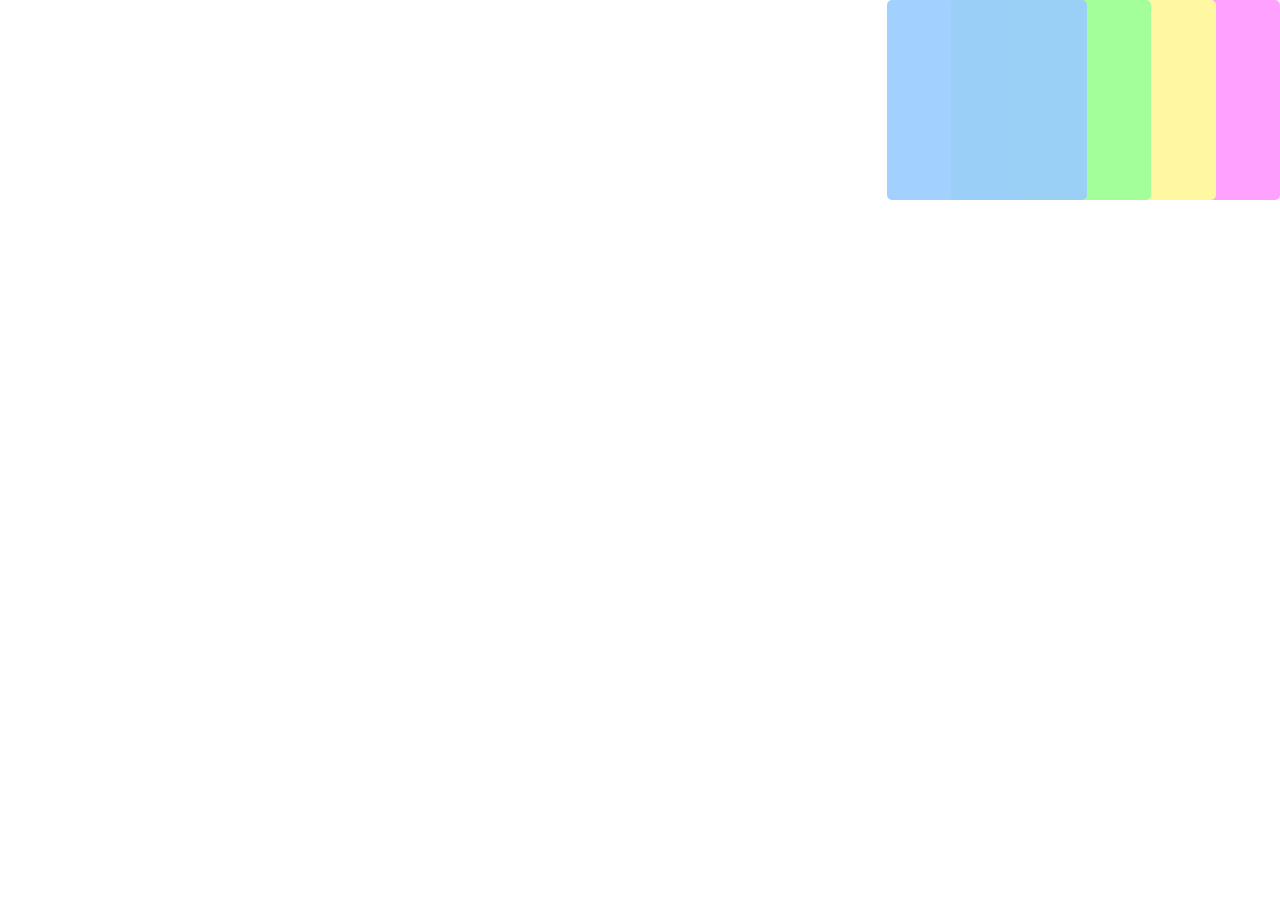
<file: html_jquery.html>
<!DOCTYPE html>
<html>
<head>
  <script src="jquery-3.2.1.js"></script>
  <script src="learning_jquery.js"></script>
  <link rel="stylesheet" type="text/css" href="stylesheet.css">
  <title>JQuery</title>
</head>
<body>
  <div id="pink" class="colors"></div>
  <div id="yellow" class="colors"></div>
  <div id="green" class="colors"></div>
  <div id ="blue" class="colors"></div>

</body>
</html>

<!-- Note that in older versions of HTML, you needed to also note that script type.
    <script type='text/javascript' src='script.js'> </script>
This isn't necessary in HTML5.-->
</file>
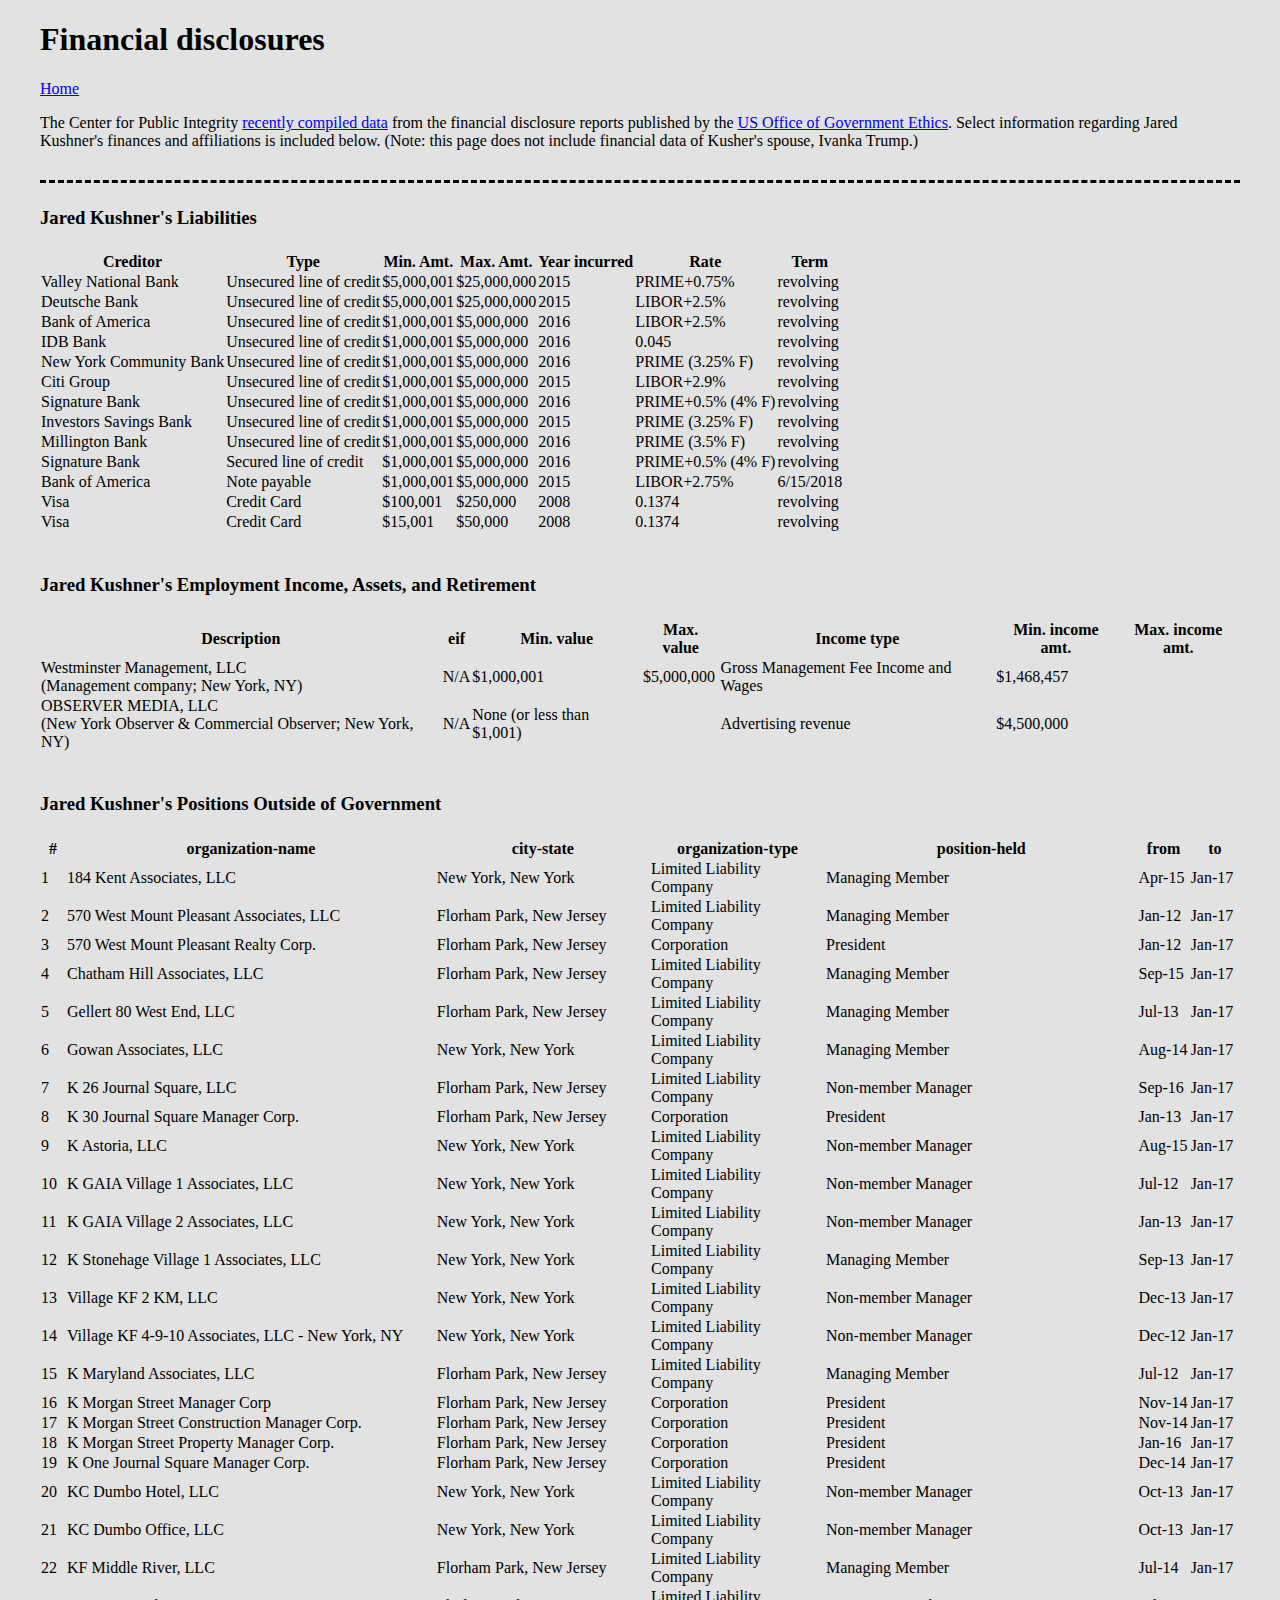
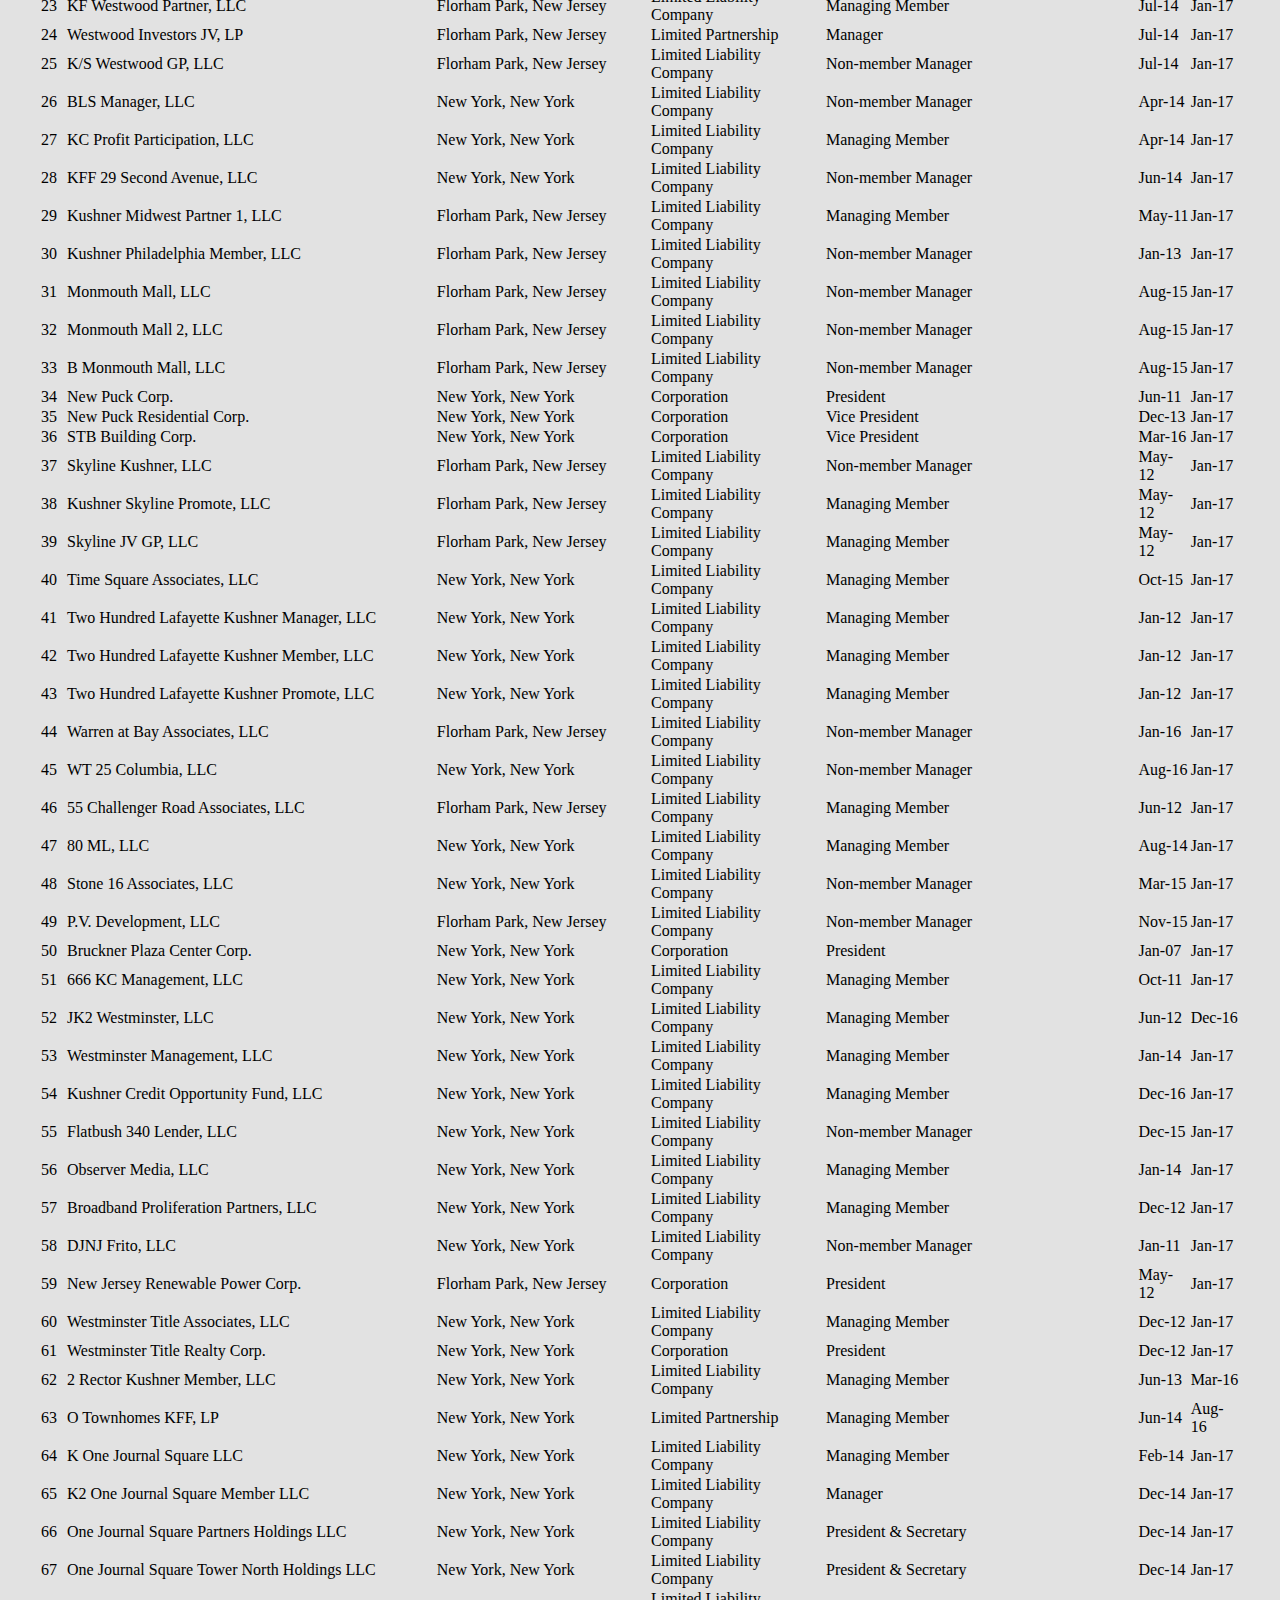
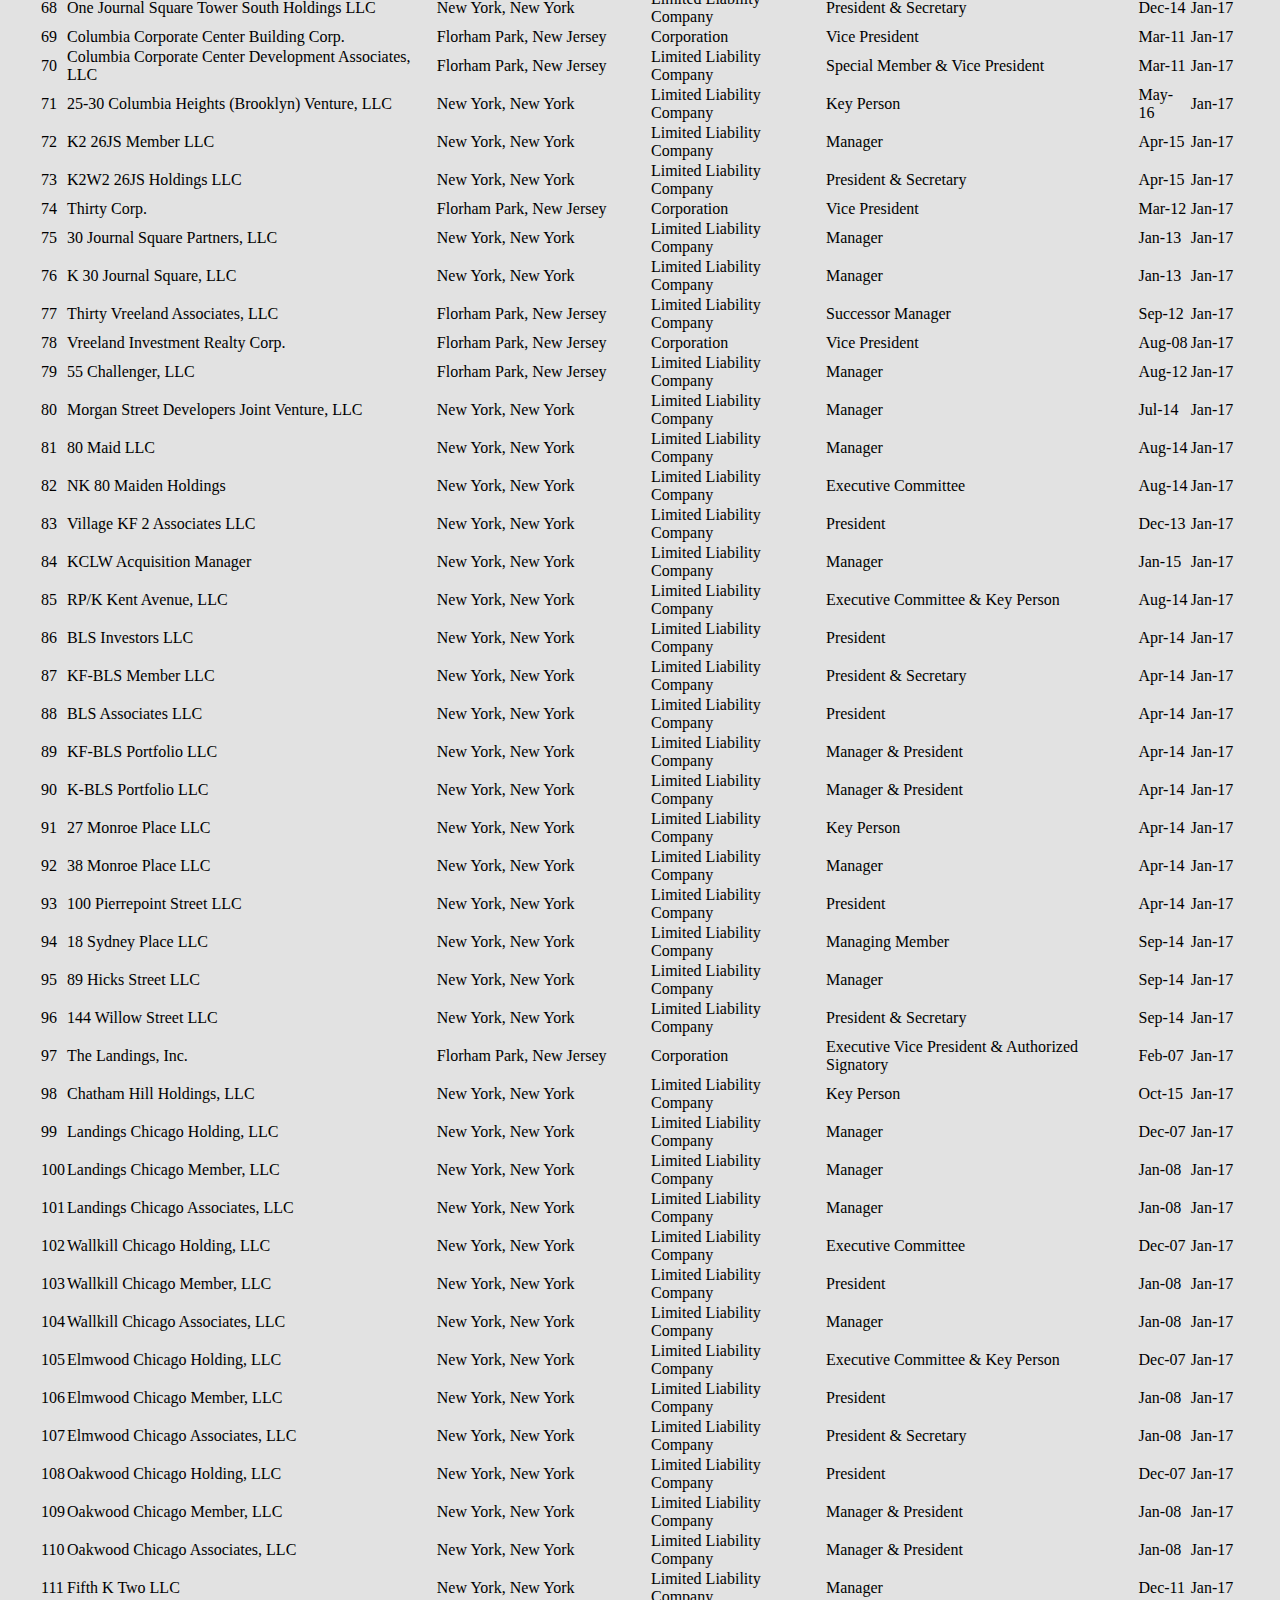
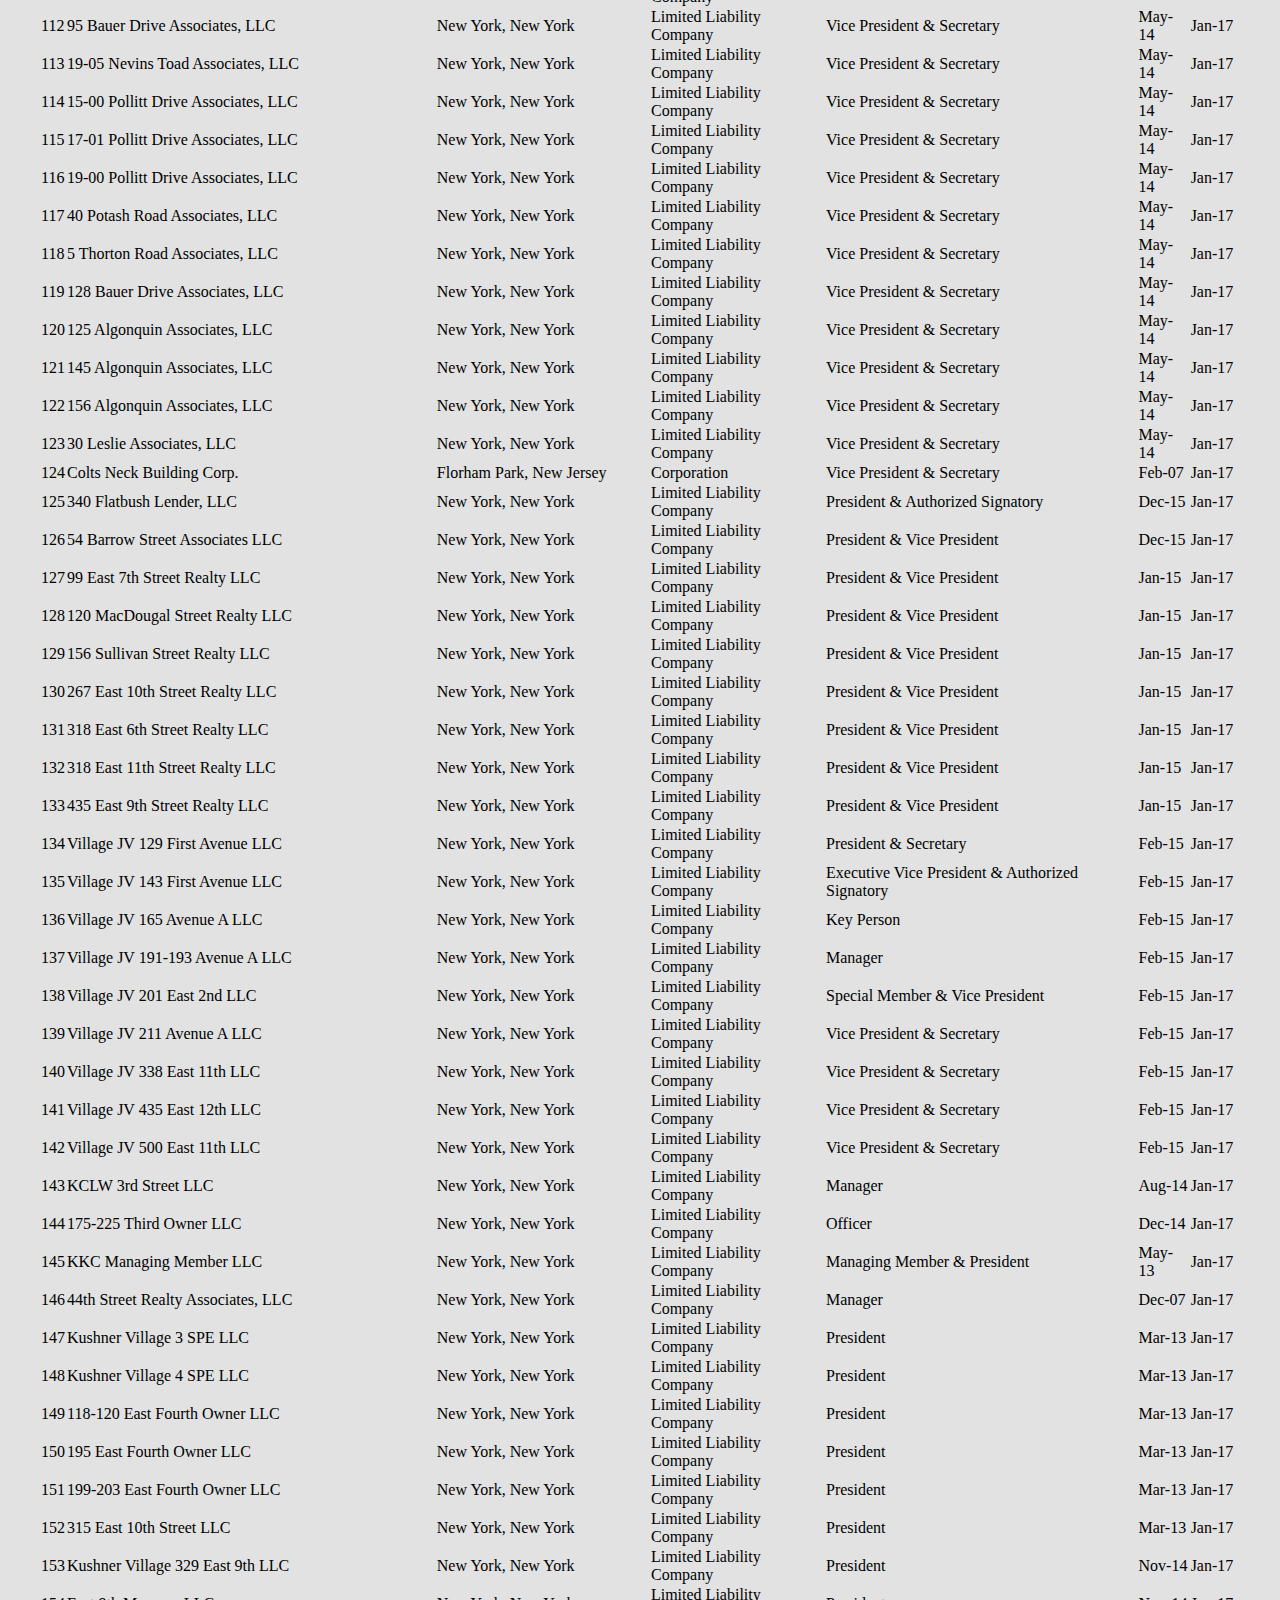
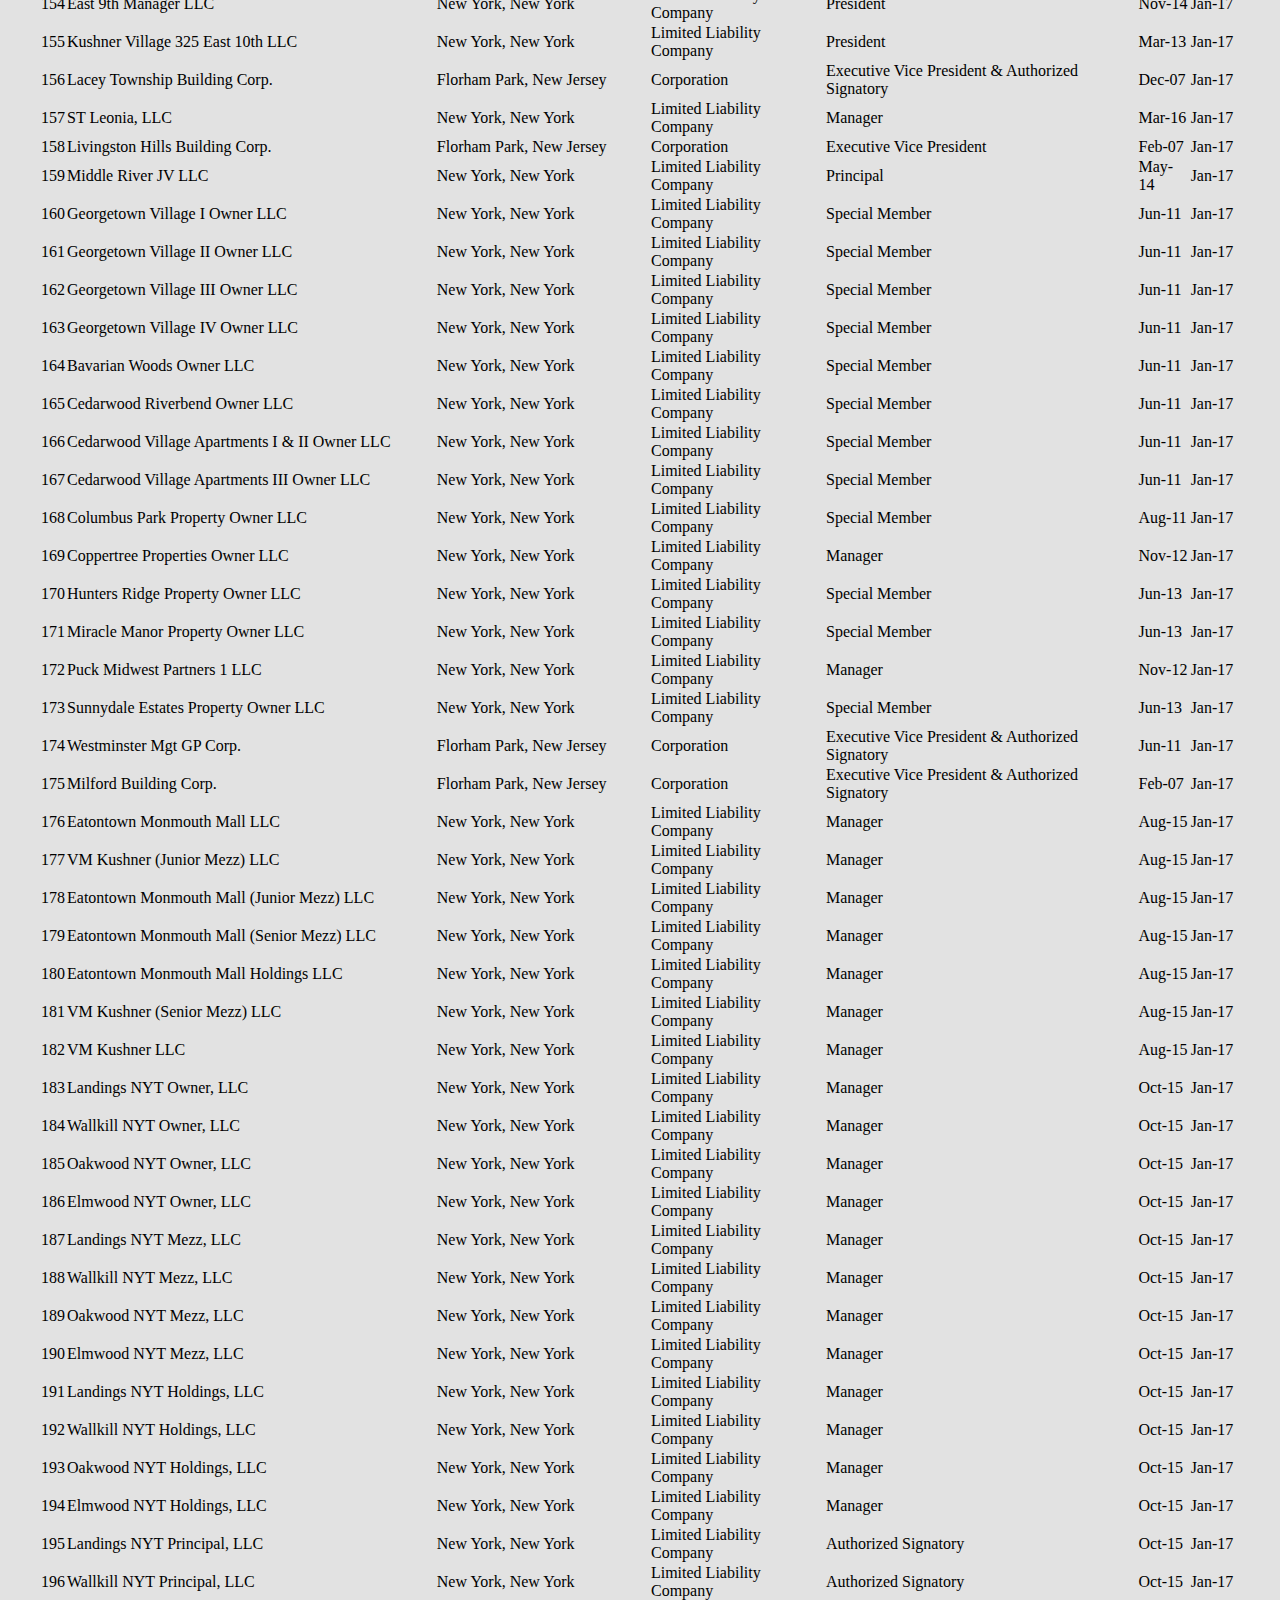
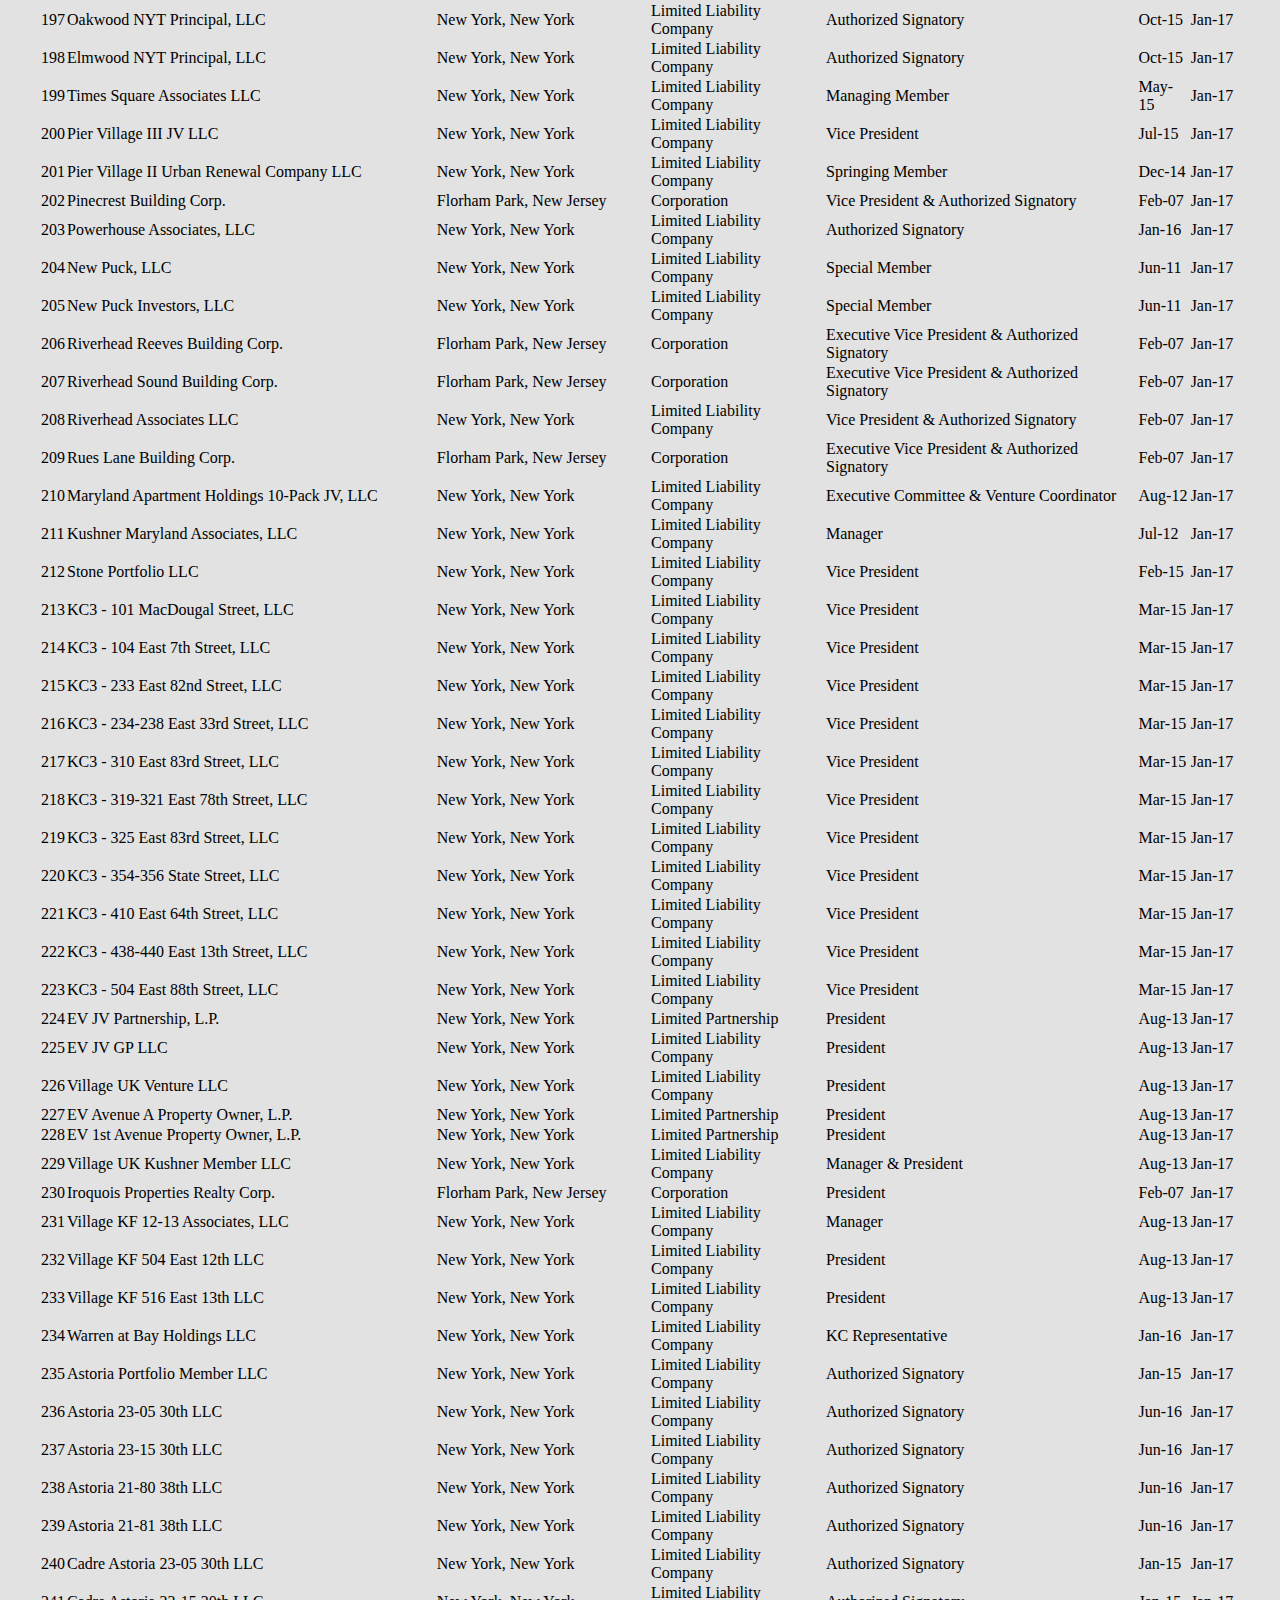
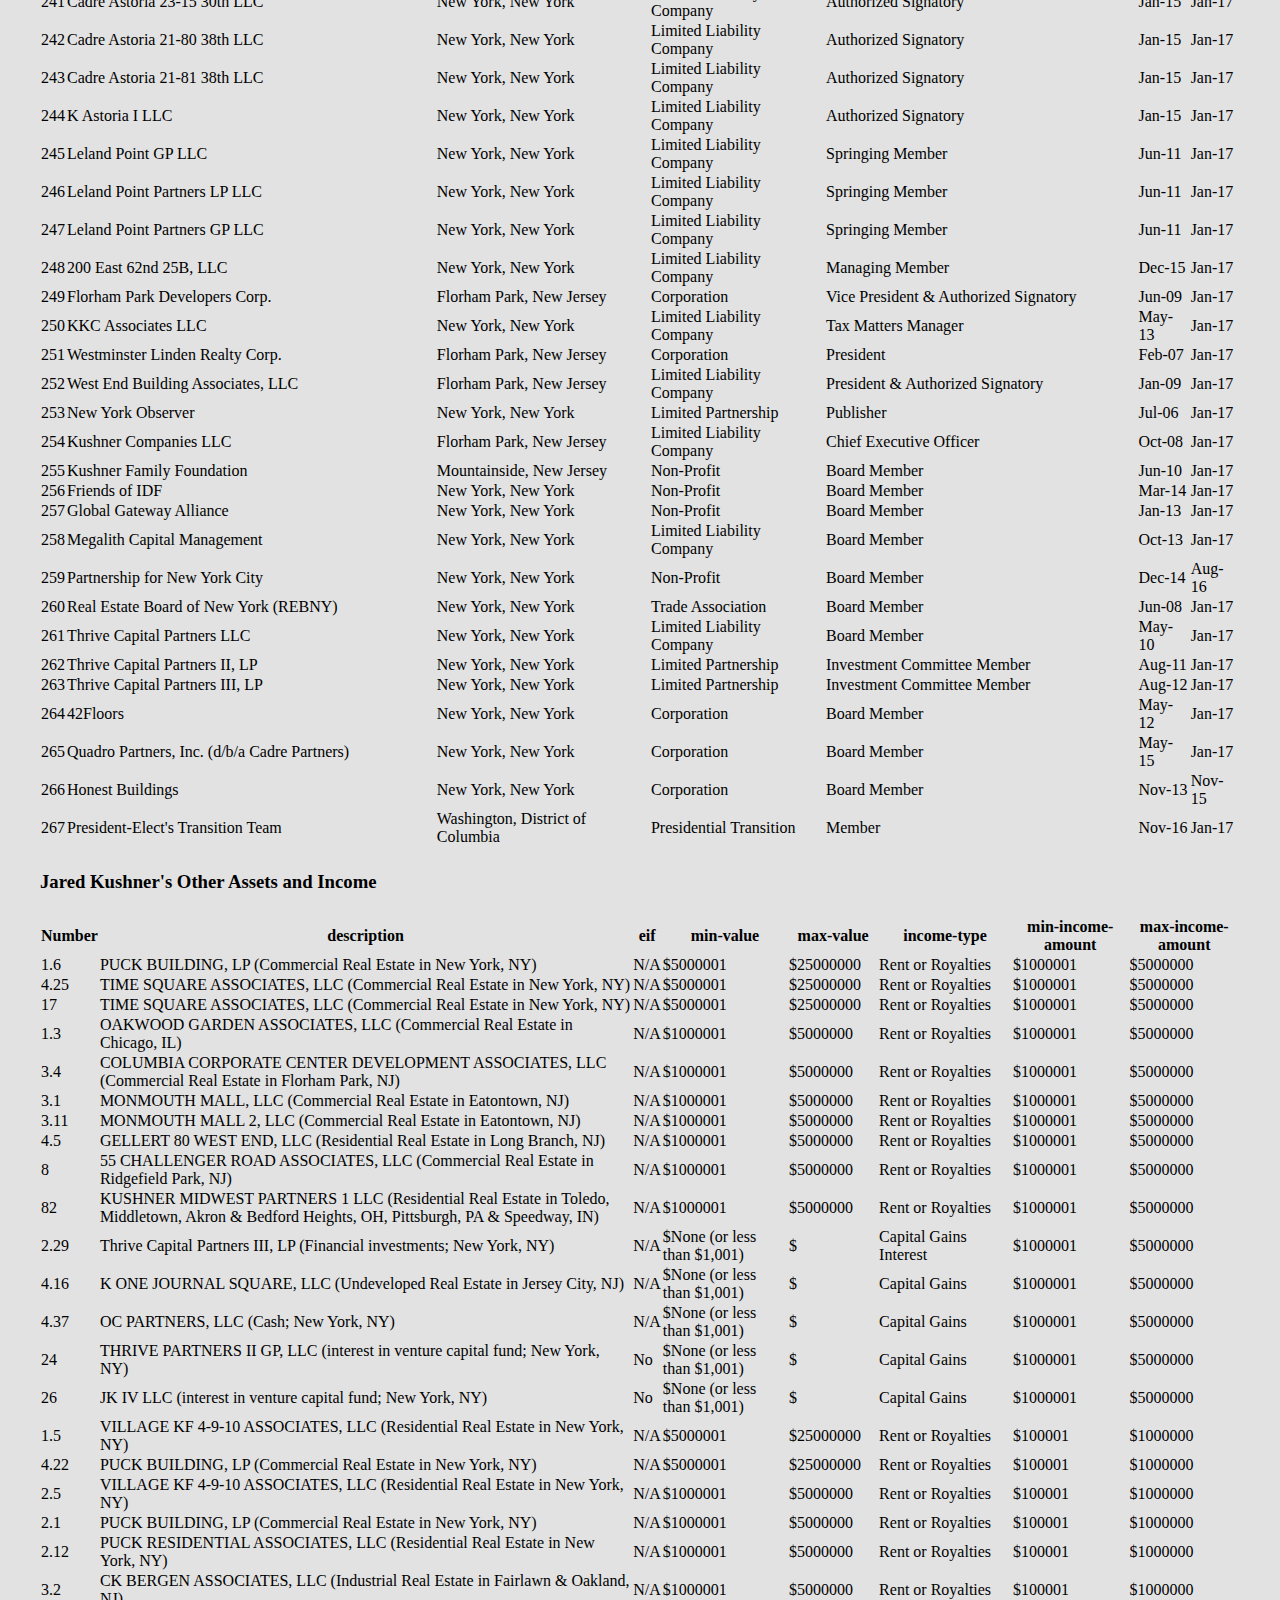
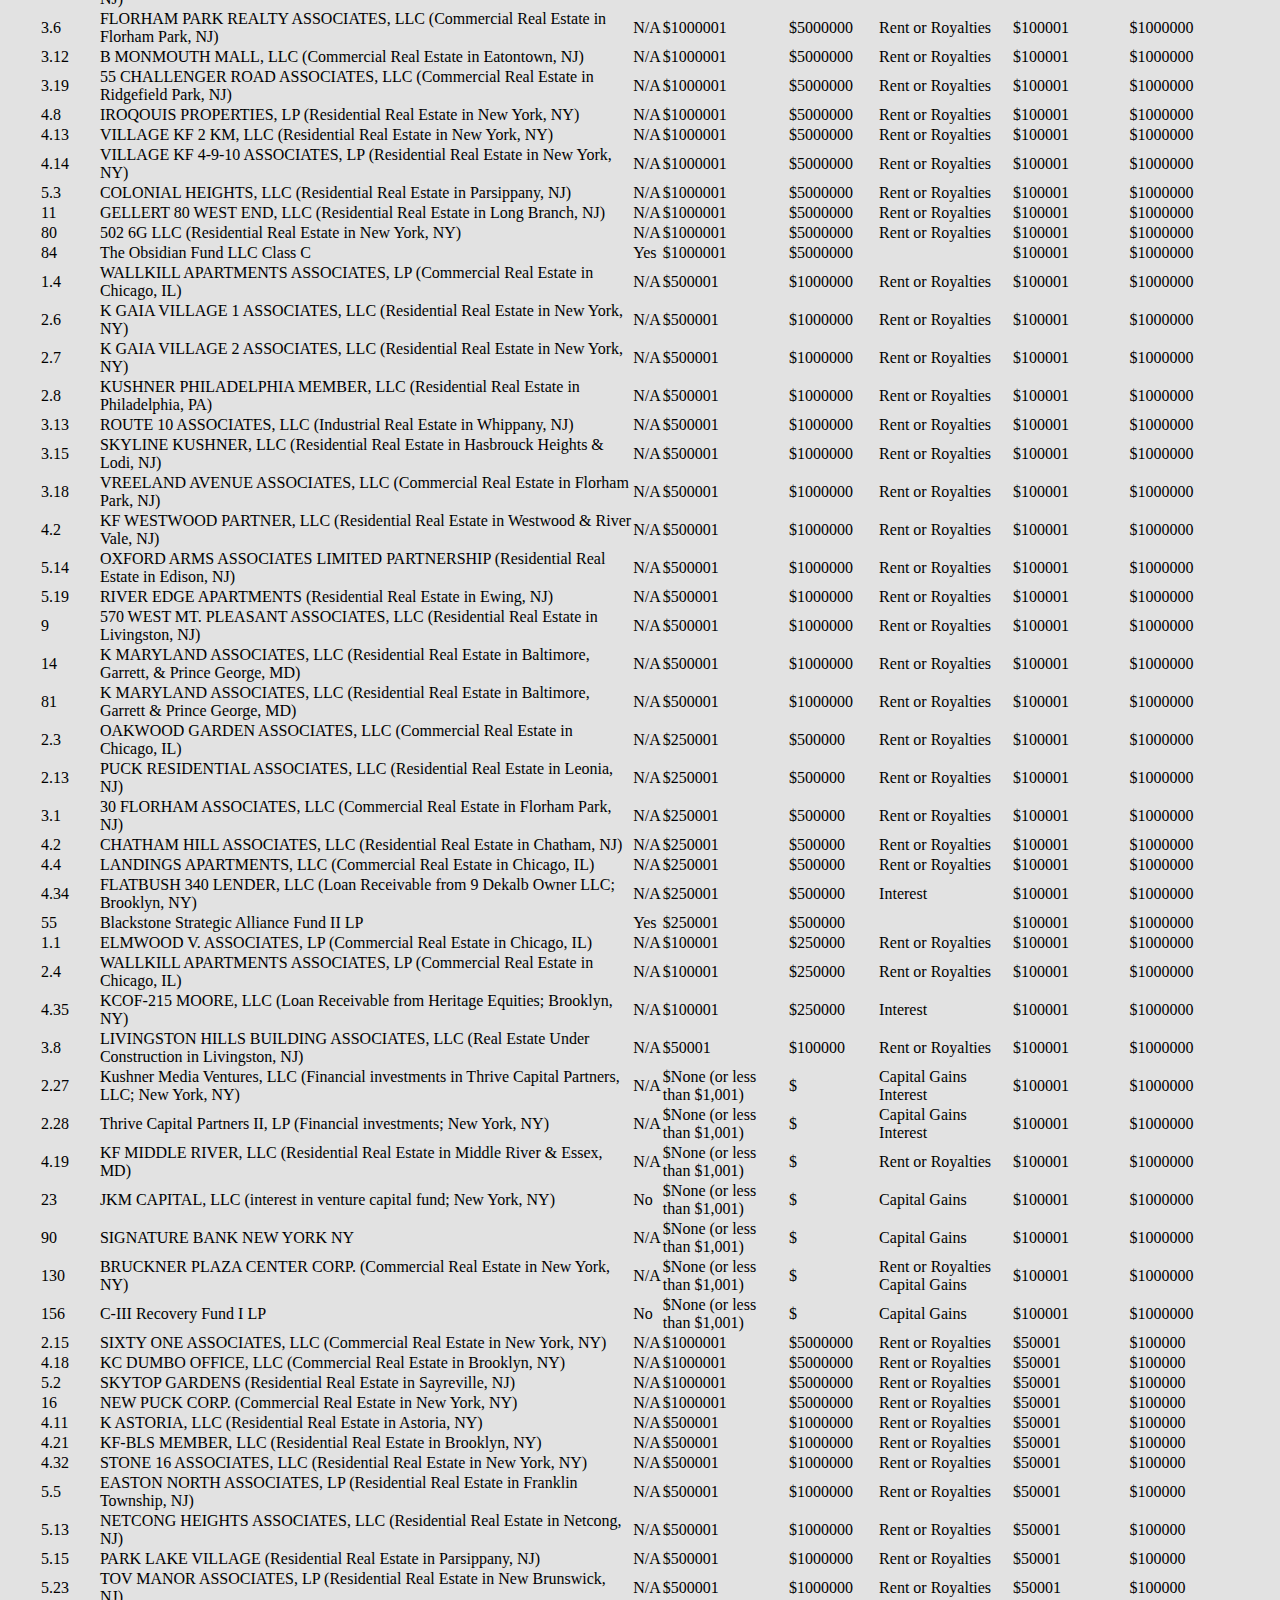
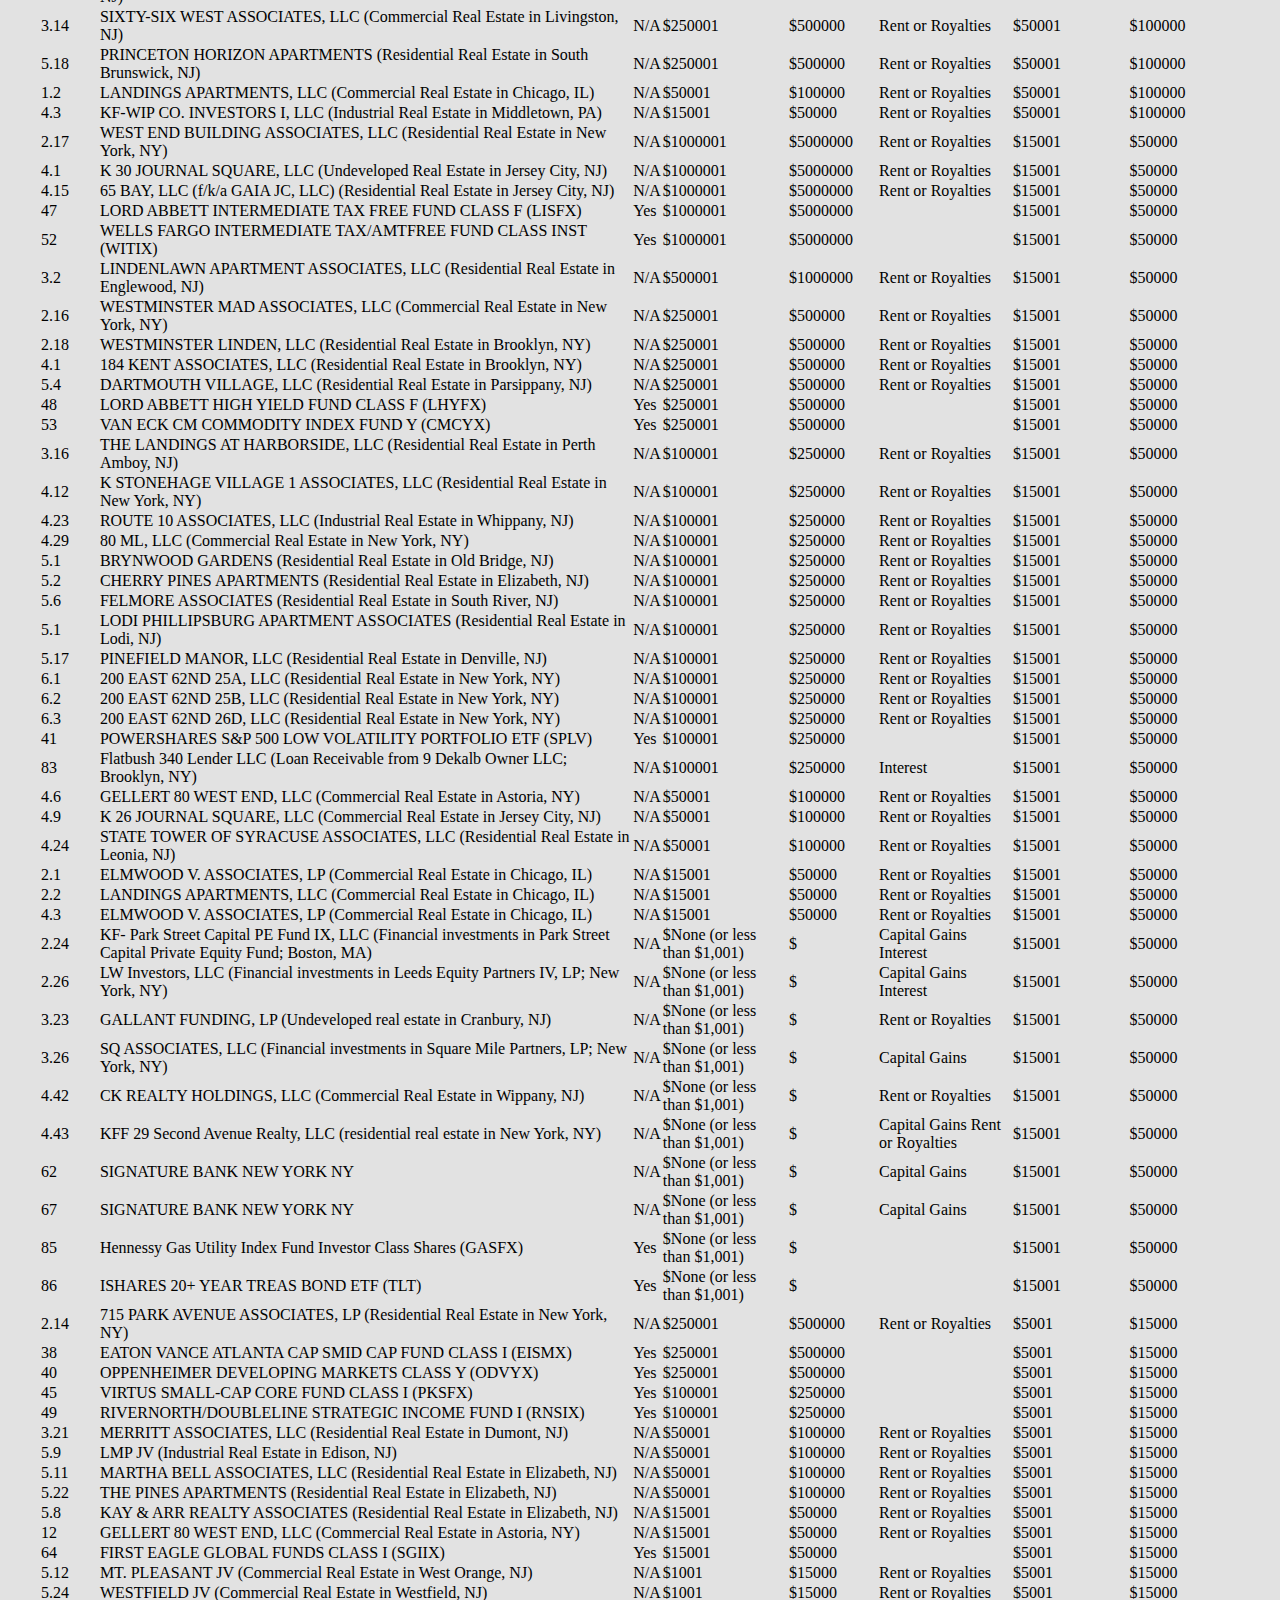
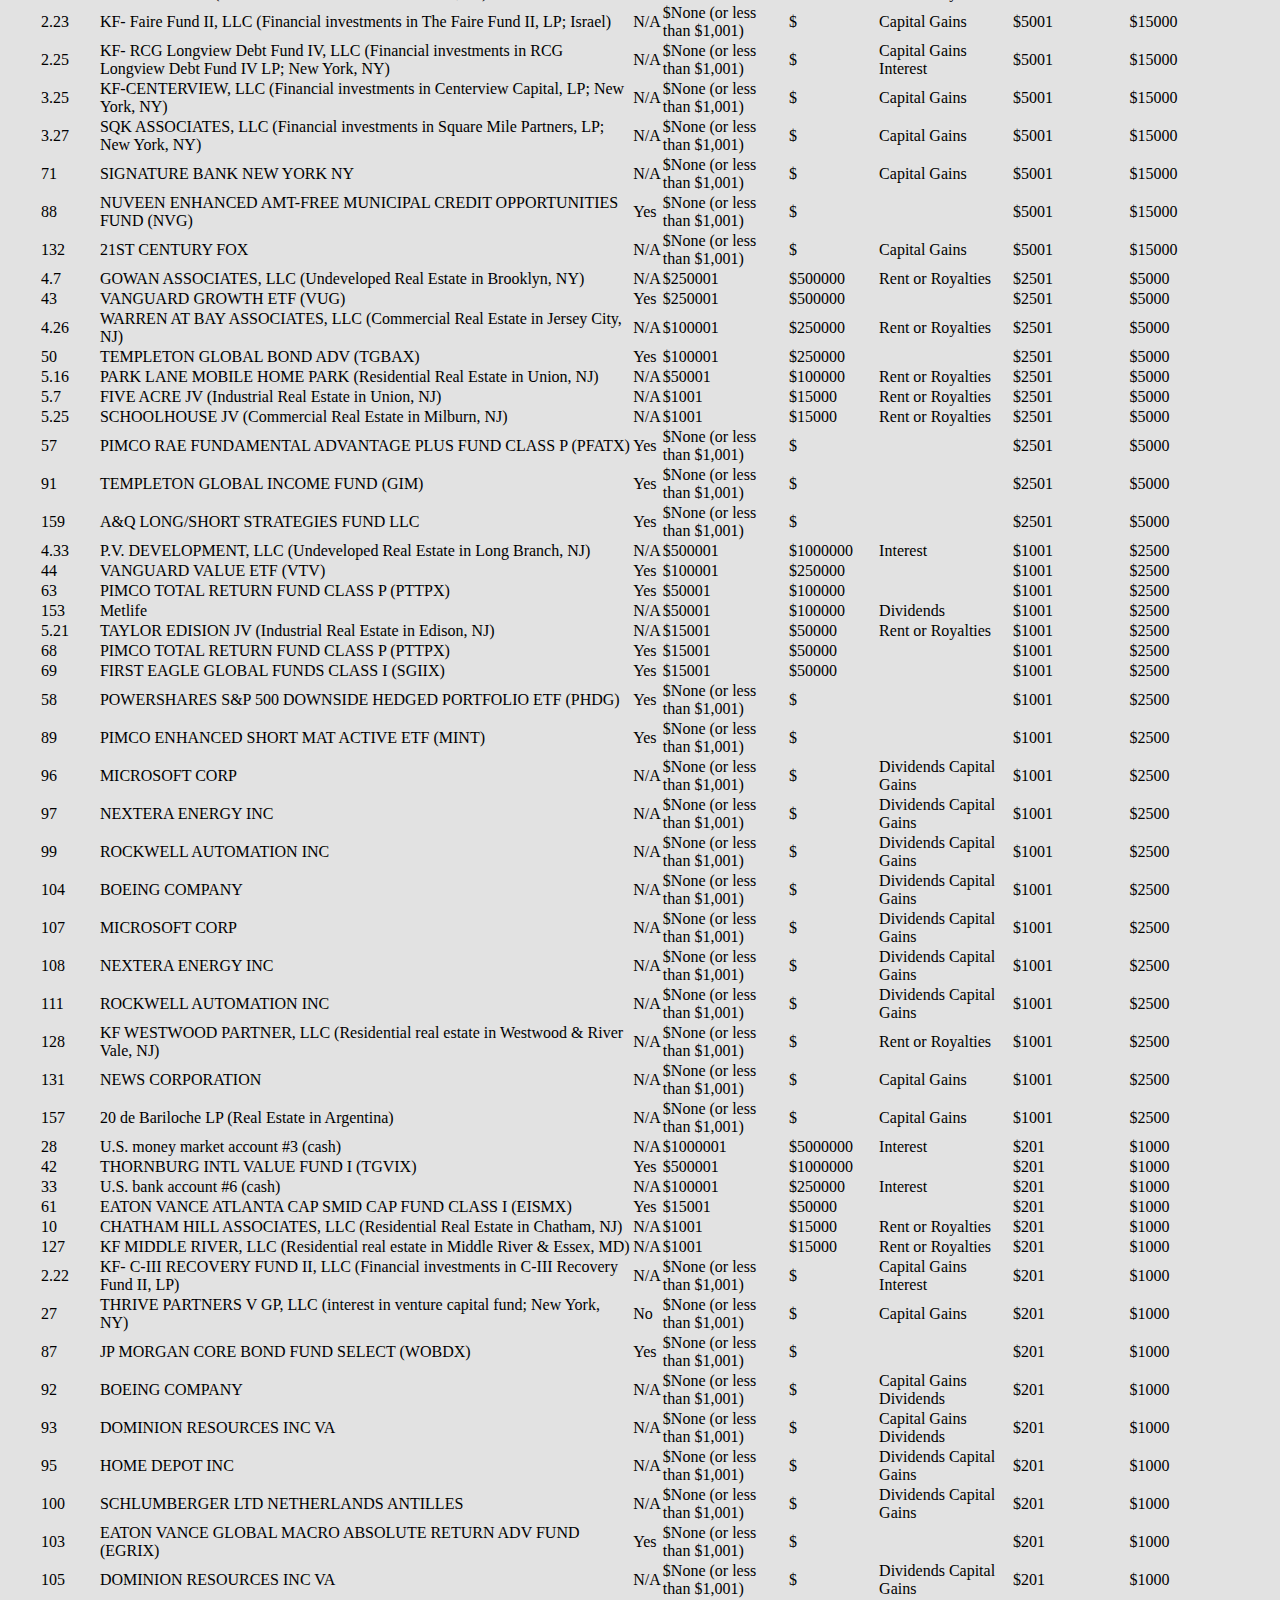
<file: HTML/financial_disclosures.html>
<!DOCTYPE html>
<html>
<head>
  <link rel="stylesheet" type="text/css" href="../Stylesheets/kushner-styles.css">
  <title>Financial disclosures</title>
</head>
<body class="indent">
  <h1>Financial disclosures</h1>
  <a href="../index.html">Home</a>
  <p class="border">
    The Center for Public Integrity
    <a href="https://www.publicintegrity.org/2017/04/04/20801/new-database-details-white-house-officials-finances">recently compiled data</a>
    from the financial disclosure reports published by the
    <a href="http://i2.cdn.turner.com/cnn/2017/images/03/31/kushner,.jared.pdf">US Office of Government Ethics</a>.
    Select information regarding Jared Kushner's finances and affiliations is included below. (Note: this page does not include financial data of Kusher's spouse, Ivanka Trump.)
    <br>
  </p>
  <h3>Jared Kushner's Liabilities</h3>
  <div class="tablediv">
    <table class="table">
      <tr>
       <th>Creditor</th>
       <th>Type</th>
       <th class="medshort">Min. Amt.</th>
       <th class="medshort">Max. Amt.</th>
       <th class="medshort">Year incurred</th>
       <th>Rate</th>
       <th class="medshort">Term</th>
     </tr>
     <tr>
      <td>Valley National Bank</td>
      <td>Unsecured line of credit</td>
      <td>$5,000,001</td>
      <td>$25,000,000</td>
      <td>2015</td>
      <td>PRIME+0.75%</td>
      <td>revolving</td>
    </tr>
    <tr>
      <td>Deutsche Bank</td>
      <td>Unsecured line of credit</td>
      <td>$5,000,001</td>
      <td>$25,000,000</td>
      <td>2015</td>
      <td>LIBOR+2.5%</td>
      <td>revolving</td>
    </tr>
    <tr>
      <td>Bank of America</td>
      <td>Unsecured line of credit</td>
      <td>$1,000,001</td>
      <td>$5,000,000</td>
      <td>2016</td>
      <td>LIBOR+2.5%</td>
      <td>revolving</td>
    </tr>
    <tr>
      <td>IDB Bank</td>
      <td>Unsecured line of credit</td>
      <td>$1,000,001</td>
      <td>$5,000,000</td>
      <td>2016</td>
      <td>0.045</td>
      <td>revolving</td>
    </tr>

    <tr>
      <td>New York Community Bank</td>
      <td>Unsecured line of credit</td>
      <td>$1,000,001</td>
      <td>$5,000,000</td>
      <td>2016</td>
      <td>PRIME (3.25% F)</td>
      <td>revolving</td>
    </tr>

    <tr>
      <td>Citi Group</td>
      <td>Unsecured line of credit</td>
      <td>$1,000,001</td>
      <td>$5,000,000</td>
      <td>2015</td>
      <td>LIBOR+2.9%</td>
      <td>revolving</td>
    </tr>

    <tr>
      <td>Signature Bank</td>
      <td>Unsecured line of credit</td>
      <td>$1,000,001</td>
      <td>$5,000,000</td>
      <td>2016</td>
      <td>PRIME+0.5% (4% F)</td>
      <td>revolving</td>
    </tr>

    <tr>
      <td>Investors Savings Bank</td>
      <td>Unsecured line of credit</td>
      <td>$1,000,001</td>
      <td>$5,000,000</td>
      <td>2015</td>
      <td>PRIME (3.25% F)</td>
      <td>revolving</td>
    </tr>

    <tr>
      <td>Millington Bank</td>
      <td>Unsecured line of credit</td>
      <td>$1,000,001</td>
      <td>$5,000,000</td>
      <td>2016</td>
      <td>PRIME (3.5% F)</td>
      <td>revolving</td>
    </tr>

    <tr>
      <td>Signature Bank</td>
      <td>Secured line of credit</td>
      <td>$1,000,001</td>
      <td>$5,000,000</td>
      <td>2016</td>
      <td>PRIME+0.5% (4% F)</td>
      <td>revolving</td>
    </tr>

    <tr>
      <td>Bank of America</td>
      <td>Note payable</td>
      <td>$1,000,001</td>
      <td>$5,000,000</td>
      <td>2015</td>
      <td>LIBOR+2.75%</td>
      <td>6/15/2018</td>
    </tr>

    <tr>
      <td>Visa</td>
      <td>Credit Card</td>
      <td>$100,001</td>
      <td>$250,000</td>
      <td>2008</td>
      <td>0.1374</td>
      <td>revolving</td>
    </tr>

    <tr>
      <td>Visa</td>
      <td>Credit Card</td>
      <td>$15,001</td>
      <td>$50,000</td>
      <td>2008</td>
      <td>0.1374</td>
      <td>revolving</td>
    </tr>

  </table>
</div>
<br>
<h3>Jared Kushner's Employment Income, Assets, and Retirement</h3>
<div class="tablediv">
  <table class="table">
    <tr>
      <th>Description</th>
      <th class="shortcol">eif</th>
      <th>Min. value</th>
      <th>Max. value</th>
      <th>Income type</th>
      <th>Min. income amt.</th>
      <th>Max. income amt.</th>
    </tr>
    <tr>
      <td rowspan="2">Westminster Management, LLC
        <br>(Management company; New York, NY)
      </td>
      <td rowspan="2">N/A</td>
      <td rowspan="2">$1,000,001</td>
      <td rowspan="2">$5,000,000</td>
      <td rowspan="2">Gross Management Fee Income and Wages</td>
      <td rowspan="2">$1,468,457</td>
      <td rowspan="2">&nbsp;</td>
    </tr>
    <tr>
    </tr>
    <tr>
      <td rowspan="2">OBSERVER MEDIA, LLC
        <br>(New York Observer & Commercial Observer; New York, NY)
      </td>
      <td rowspan="2">N/A</td>
      <td rowspan="2">None (or less than $1,001)</td>
      <td rowspan="2">&nbsp;</td>
      <td rowspan="2">Advertising revenue</td>
      <td rowspan="2">$4,500,000</td>
      <td rowspan="2">&nbsp;</td>
    </tr>
  </table>
</div>
<br>
<h3>Jared Kushner's Positions Outside of Government</h3>
<div class="tablediv">
  <table class="table">
    <tr>
      <th class="shortcol">#</th>
      <th>organization-name</th>
      <th>city-state</th>
      <th>organization-type</th>
      <th>position-held</th>
      <th class="medshort">from</th>
      <th class="medshort">to</th>
    </tr>
    <tr>
      <td>1</td>
      <td>184 Kent Associates, LLC</td>
      <td>New York, New York</td>
      <td>Limited Liability Company</td>
      <td>Managing Member</td>
      <td>Apr-15</td>
      <td>Jan-17</td>
    </tr>
    <tr><td>2</td><td>570 West Mount Pleasant Associates, LLC</td><td>Florham Park, New Jersey</td><td>Limited Liability Company</td><td>Managing Member</td><td>Jan-12</td><td>Jan-17</td></tr>
    <tr><td>3</td><td>570 West Mount Pleasant Realty Corp.</td><td>Florham Park, New Jersey</td><td>Corporation</td><td>President</td><td>Jan-12</td><td>Jan-17</td></tr>
    <tr><td>4</td><td>Chatham Hill Associates, LLC</td><td>Florham Park, New Jersey</td><td>Limited Liability Company</td><td>Managing Member</td><td>Sep-15</td><td>Jan-17</td></tr>
    <tr><td>5</td><td>Gellert 80 West End, LLC</td><td>Florham Park, New Jersey</td><td>Limited Liability Company</td><td>Managing Member</td><td>Jul-13</td><td>Jan-17</td></tr>
    <tr><td>6</td><td>Gowan Associates, LLC</td><td>New York, New York</td><td>Limited Liability Company</td><td>Managing Member</td><td>Aug-14</td><td>Jan-17</td></tr>
    <tr><td>7</td><td>K 26 Journal Square, LLC</td><td>Florham Park, New Jersey</td><td>Limited Liability Company</td><td>Non-member Manager</td><td>Sep-16</td><td>Jan-17</td></tr>
    <tr><td>8</td><td>K 30 Journal Square Manager Corp.</td><td>Florham Park, New Jersey</td><td>Corporation</td><td>President</td><td>Jan-13</td><td>Jan-17</td></tr>
    <tr><td>9</td><td>K Astoria, LLC</td><td>New York, New York</td><td>Limited Liability Company</td><td>Non-member Manager</td><td>Aug-15</td><td>Jan-17</td></tr>
    <tr><td>10</td><td>K GAIA Village 1 Associates, LLC</td><td>New York, New York</td><td>Limited Liability Company</td><td>Non-member Manager</td><td>Jul-12</td><td>Jan-17</td></tr>
    <tr><td>11</td><td>K GAIA Village 2 Associates, LLC</td><td>New York, New York</td><td>Limited Liability Company</td><td>Non-member Manager</td><td>Jan-13</td><td>Jan-17</td></tr>
    <tr><td>12</td><td>K Stonehage Village 1 Associates, LLC</td><td>New York, New York</td><td>Limited Liability Company</td><td>Managing Member</td><td>Sep-13</td><td>Jan-17</td></tr>
    <tr><td>13</td><td>Village KF 2 KM, LLC</td><td>New York, New York</td><td>Limited Liability Company</td><td>Non-member Manager</td><td>Dec-13</td><td>Jan-17</td></tr>
    <tr><td>14</td><td>Village KF 4-9-10 Associates, LLC - New York, NY</td><td>New York, New York</td><td>Limited Liability Company</td><td>Non-member Manager</td><td>Dec-12</td><td>Jan-17</td></tr>
    <tr><td>15</td><td>K Maryland Associates, LLC</td><td>Florham Park, New Jersey</td><td>Limited Liability Company</td><td>Managing Member</td><td>Jul-12</td><td>Jan-17</td></tr>
    <tr><td>16</td><td>K Morgan Street Manager Corp</td><td>Florham Park, New Jersey</td><td>Corporation</td><td>President</td><td>Nov-14</td><td>Jan-17</td></tr>
    <tr><td>17</td><td>K Morgan Street Construction Manager Corp.</td><td>Florham Park, New Jersey</td><td>Corporation</td><td>President</td><td>Nov-14</td><td>Jan-17</td></tr>
    <tr><td>18</td><td>K Morgan Street Property Manager Corp.</td><td>Florham Park, New Jersey</td><td>Corporation</td><td>President</td><td>Jan-16</td><td>Jan-17</td></tr>
    <tr><td>19</td><td>K One Journal Square Manager Corp.</td><td>Florham Park, New Jersey</td><td>Corporation</td><td>President</td><td>Dec-14</td><td>Jan-17</td></tr>
    <tr>
      <td>20</td><td>KC Dumbo Hotel, LLC</td><td>New York, New York</td><td>Limited Liability Company</td><td>Non-member Manager</td><td>Oct-13</td><td>Jan-17</td></tr>
      <tr><td>21</td><td>KC Dumbo Office, LLC</td><td>New York, New York</td><td>Limited Liability Company</td><td>Non-member Manager</td><td>Oct-13</td><td>Jan-17</td></tr>
      <tr><td>22</td><td>KF Middle River, LLC</td><td>Florham Park, New Jersey</td><td>Limited Liability Company</td><td>Managing Member</td><td>Jul-14</td><td>Jan-17</td></tr>
      <tr><td>23</td><td>KF Westwood Partner, LLC</td><td>Florham Park, New Jersey</td><td>Limited Liability Company</td><td>Managing Member</td><td>Jul-14</td><td>Jan-17</td></tr>
      <tr><td>24</td><td>Westwood Investors JV, LP</td><td>Florham Park, New Jersey</td><td>Limited Partnership</td><td>Manager</td><td>Jul-14</td><td>Jan-17</td></tr>
      <tr><td>25</td><td>K/S Westwood GP, LLC</td><td>Florham Park, New Jersey</td><td>Limited Liability Company</td><td>Non-member Manager</td><td>Jul-14</td><td>Jan-17</td></tr>
      <tr><td>26</td><td>BLS Manager, LLC</td><td>New York, New York</td><td>Limited Liability Company</td><td>Non-member Manager</td><td>Apr-14</td><td>Jan-17</td></tr>
      <tr><td>27</td><td>KC Profit Participation, LLC</td><td>New York, New York</td><td>Limited Liability Company</td><td>Managing Member</td><td>Apr-14</td><td>Jan-17</td></tr>
      <tr><td>28</td><td>KFF 29 Second Avenue, LLC</td><td>New York, New York</td><td>Limited Liability Company</td><td>Non-member Manager</td><td>Jun-14</td><td>Jan-17</td></tr>
      <tr><td>29</td><td>Kushner Midwest Partner 1, LLC</td><td>Florham Park, New Jersey</td><td>Limited Liability Company</td><td>Managing Member</td><td>May-11</td><td>Jan-17</td></tr>
      <tr><td>30</td><td>Kushner Philadelphia Member, LLC</td><td>Florham Park, New Jersey</td><td>Limited Liability Company</td><td>Non-member Manager</td><td>Jan-13</td><td>Jan-17</td></tr>
      <tr><td>31</td><td>Monmouth Mall, LLC</td><td>Florham Park, New Jersey</td><td>Limited Liability Company</td><td>Non-member Manager</td><td>Aug-15</td><td>Jan-17</td></tr>
      <tr><td>32</td><td>Monmouth Mall 2, LLC</td><td>Florham Park, New Jersey</td><td>Limited Liability Company</td><td>Non-member Manager</td><td>Aug-15</td><td>Jan-17</td></tr>
      <tr><td>33</td><td>B Monmouth Mall, LLC</td><td>Florham Park, New Jersey</td><td>Limited Liability Company</td><td>Non-member Manager</td><td>Aug-15</td><td>Jan-17</td></tr>
      <tr><td>34</td><td>New Puck Corp.</td><td>New York, New York</td><td>Corporation</td><td>President</td><td>Jun-11</td><td>Jan-17</td></tr>
      <tr><td>35</td><td>New Puck Residential Corp.</td><td>New York, New York</td><td>Corporation</td><td>Vice President</td><td>Dec-13</td><td>Jan-17</td></tr>
      <tr><td>36</td><td>STB Building Corp.</td><td>New York, New York</td><td>Corporation</td><td>Vice President</td><td>Mar-16</td><td>Jan-17</td></tr>
      <tr><td>37</td><td>Skyline Kushner, LLC</td><td>Florham Park, New Jersey</td><td>Limited Liability Company</td><td>Non-member Manager</td><td>May-12</td><td>Jan-17</td></tr>
      <tr><td>38</td><td>Kushner Skyline Promote, LLC</td><td>Florham Park, New Jersey</td><td>Limited Liability Company</td><td>Managing Member</td><td>May-12</td><td>Jan-17</td></tr>
      <tr><td>39</td><td>Skyline JV GP, LLC</td><td>Florham Park, New Jersey</td><td>Limited Liability Company</td><td>Managing Member</td><td>May-12</td><td>Jan-17</td></tr>
      <tr><td>40</td><td>Time Square Associates, LLC</td><td>New York, New York</td><td>Limited Liability Company</td><td>Managing Member</td><td>Oct-15</td><td>Jan-17</td></tr>
      <tr><td>41</td><td>Two Hundred Lafayette Kushner Manager, LLC</td><td>New York, New York</td><td>Limited Liability Company</td><td>Managing Member</td><td>Jan-12</td><td>Jan-17</td></tr>
      <tr><td>42</td><td>Two Hundred Lafayette Kushner Member, LLC</td><td>New York, New York</td><td>Limited Liability Company</td><td>Managing Member</td><td>Jan-12</td><td>Jan-17</td></tr>
      <tr><td>43</td><td>Two Hundred Lafayette Kushner Promote, LLC</td><td>New York, New York</td><td>Limited Liability Company</td><td>Managing Member</td><td>Jan-12</td><td>Jan-17</td></tr>
      <tr><td>44</td><td>Warren at Bay Associates, LLC</td><td>Florham Park, New Jersey</td><td>Limited Liability Company</td><td>Non-member Manager</td><td>Jan-16</td><td>Jan-17</td></tr>
      <tr><td>45</td><td>WT 25 Columbia, LLC</td><td>New York, New York</td><td>Limited Liability Company</td><td>Non-member Manager</td><td>Aug-16</td><td>Jan-17</td></tr>
      <tr><td>46</td><td>55 Challenger Road Associates, LLC</td><td>Florham Park, New Jersey</td><td>Limited Liability Company</td><td>Managing Member</td><td>Jun-12</td><td>Jan-17</td></tr>
      <tr><td>47</td><td>80 ML, LLC</td><td>New York, New York</td><td>Limited Liability Company</td><td>Managing Member</td><td>Aug-14</td><td>Jan-17</td></tr>
      <tr><td>48</td><td>Stone 16 Associates, LLC</td><td>New York, New York</td><td>Limited Liability Company</td><td>Non-member Manager</td><td>Mar-15</td><td>Jan-17</td></tr>
      <tr><td>49</td><td>P.V. Development, LLC</td><td>Florham Park, New Jersey</td><td>Limited Liability Company</td><td>Non-member Manager</td><td>Nov-15</td><td>Jan-17</td></tr>
      <tr><td>50</td><td>Bruckner Plaza Center Corp.</td><td>New York, New York</td><td>Corporation</td><td>President</td><td>Jan-07</td><td>Jan-17</td></tr>
      <tr><td>51</td><td>666 KC Management, LLC</td><td>New York, New York</td><td>Limited Liability Company</td><td>Managing Member</td><td>Oct-11</td><td>Jan-17</td></tr>
      <tr><td>52</td><td>JK2 Westminster, LLC</td><td>New York, New York</td><td>Limited Liability Company</td><td>Managing Member</td><td>Jun-12</td><td>Dec-16</td></tr>
      <tr><td>53</td><td>Westminster Management, LLC</td><td>New York, New York</td><td>Limited Liability Company</td><td>Managing Member</td><td>Jan-14</td><td>Jan-17</td></tr>
      <tr><td>54</td><td>Kushner Credit Opportunity Fund, LLC</td><td>New York, New York</td><td>Limited Liability Company</td><td>Managing Member</td><td>Dec-16</td><td>Jan-17</td></tr>
      <tr><td>55</td><td>Flatbush 340 Lender, LLC</td><td>New York, New York</td><td>Limited Liability Company</td><td>Non-member Manager</td><td>Dec-15</td><td>Jan-17</td></tr>
      <tr><td>56</td><td>Observer Media, LLC</td><td>New York, New York</td><td>Limited Liability Company</td><td>Managing Member</td><td>Jan-14</td><td>Jan-17</td></tr>
      <tr><td>57</td><td>Broadband Proliferation Partners, LLC</td><td>New York, New York</td><td>Limited Liability Company</td><td>Managing Member</td><td>Dec-12</td><td>Jan-17</td></tr>
      <tr><td>58</td><td>DJNJ Frito, LLC</td><td>New York, New York</td><td>Limited Liability Company</td><td>Non-member Manager</td><td>Jan-11</td><td>Jan-17</td></tr>
      <tr><td>59</td><td>New Jersey Renewable Power Corp.</td><td>Florham Park, New Jersey</td><td>Corporation</td><td>President</td><td>May-12</td><td>Jan-17</td></tr>
      <tr><td>60</td><td>Westminster Title Associates, LLC</td><td>New York, New York</td><td>Limited Liability Company</td><td>Managing Member</td><td>Dec-12</td><td>Jan-17</td></tr>
      <tr><td>61</td><td>Westminster Title Realty Corp.</td><td>New York, New York</td><td>Corporation</td><td>President</td><td>Dec-12</td><td>Jan-17</td></tr>
      <tr><td>62</td><td>2 Rector Kushner Member, LLC</td><td>New York, New York</td><td>Limited Liability Company</td><td>Managing Member</td><td>Jun-13</td><td>Mar-16</td></tr>
      <tr><td>63</td><td>O Townhomes KFF, LP</td><td>New York, New York</td><td>Limited Partnership</td><td>Managing Member</td><td>Jun-14</td><td>Aug-16</td></tr>
      <tr><td>64</td><td>K One Journal Square LLC</td><td>New York, New York</td><td>Limited Liability Company</td><td>Managing Member</td><td>Feb-14</td><td>Jan-17</td></tr>
      <tr><td>65</td><td>K2 One Journal Square Member LLC</td><td>New York, New York</td><td>Limited Liability Company</td><td>Manager</td><td>Dec-14</td><td>Jan-17</td></tr>
      <tr><td>66</td><td>One Journal Square Partners Holdings LLC</td><td>New York, New York</td><td>Limited Liability Company</td><td>President & Secretary</td><td>Dec-14</td><td>Jan-17</td></tr>
      <tr><td>67</td><td>One Journal Square Tower North Holdings LLC</td><td>New York, New York</td><td>Limited Liability Company</td><td>President & Secretary</td><td>Dec-14</td><td>Jan-17</td></tr>
      <tr><td>68</td><td>One Journal Square Tower South Holdings LLC</td><td>New York, New York</td><td>Limited Liability Company</td><td>President & Secretary</td><td>Dec-14</td><td>Jan-17</td></tr>
      <tr><td>69</td><td>Columbia Corporate Center Building Corp.</td><td>Florham Park, New Jersey</td><td>Corporation</td><td>Vice President</td><td>Mar-11</td><td>Jan-17</td></tr>
      <tr><td>70</td><td>Columbia Corporate Center Development Associates, LLC</td><td>Florham Park, New Jersey</td><td>Limited Liability Company</td><td>Special Member & Vice President</td><td>Mar-11</td><td>Jan-17</td></tr>
      <tr><td>71</td><td>25-30 Columbia Heights (Brooklyn) Venture, LLC</td><td>New York, New York</td><td>Limited Liability Company</td><td>Key Person</td><td>May-16</td><td>Jan-17</td></tr>
      <tr><td>72</td><td>K2 26JS Member LLC</td><td>New York, New York</td><td>Limited Liability Company</td><td>Manager</td><td>Apr-15</td><td>Jan-17</td></tr>
      <tr><td>73</td><td>K2W2 26JS Holdings LLC</td><td>New York, New York</td><td>Limited Liability Company</td><td>President & Secretary</td><td>Apr-15</td><td>Jan-17</td></tr>
      <tr><td>74</td><td>Thirty Corp.</td><td>Florham Park, New Jersey</td><td>Corporation</td><td>Vice President</td><td>Mar-12</td><td>Jan-17</td></tr>
      <tr><td>75</td><td>30 Journal Square Partners, LLC</td><td>New York, New York</td><td>Limited Liability Company</td><td>Manager</td><td>Jan-13</td><td>Jan-17</td></tr>
      <tr><td>76</td><td>K 30 Journal Square, LLC</td><td>New York, New York</td><td>Limited Liability Company</td><td>Manager</td><td>Jan-13</td><td>Jan-17</td></tr>
      <tr><td>77</td><td>Thirty Vreeland Associates, LLC</td><td>Florham Park, New Jersey</td><td>Limited Liability Company</td><td>Successor Manager</td><td>Sep-12</td><td>Jan-17</td></tr>
      <tr><td>78</td><td>Vreeland Investment Realty Corp.</td><td>Florham Park, New Jersey</td><td>Corporation</td><td>Vice President</td><td>Aug-08</td><td>Jan-17</td></tr>
      <tr><td>79</td><td>55 Challenger, LLC</td><td>Florham Park, New Jersey</td><td>Limited Liability Company</td><td>Manager</td><td>Aug-12</td><td>Jan-17</td></tr>
      <tr><td>80</td><td>Morgan Street Developers Joint Venture, LLC</td><td>New York, New York</td><td>Limited Liability Company</td><td>Manager</td><td>Jul-14</td><td>Jan-17</td></tr>
      <tr><td>81</td><td>80 Maid LLC</td><td>New York, New York</td><td>Limited Liability Company</td><td>Manager</td><td>Aug-14</td><td>Jan-17</td></tr>
      <tr><td>82</td><td>NK 80 Maiden Holdings</td><td>New York, New York</td><td>Limited Liability Company</td><td>Executive Committee</td><td>Aug-14</td><td>Jan-17</td></tr>
      <tr><td>83</td><td>Village KF 2 Associates LLC</td><td>New York, New York</td><td>Limited Liability Company</td><td>President</td><td>Dec-13</td><td>Jan-17</td></tr>
      <tr><td>84</td><td>KCLW Acquisition Manager</td><td>New York, New York</td><td>Limited Liability Company</td><td>Manager</td><td>Jan-15</td><td>Jan-17</td></tr>
      <tr><td>85</td><td>RP/K Kent Avenue, LLC</td><td>New York, New York</td><td>Limited Liability Company</td><td>Executive Committee & Key Person</td><td>Aug-14</td><td>Jan-17</td></tr>
      <tr><td>86</td><td>BLS Investors LLC</td><td>New York, New York</td><td>Limited Liability Company</td><td>President</td><td>Apr-14</td><td>Jan-17</td></tr>
      <tr><td>87</td><td>KF-BLS Member LLC</td><td>New York, New York</td><td>Limited Liability Company</td><td>President & Secretary</td><td>Apr-14</td><td>Jan-17</td></tr>
      <tr><td>88</td><td>BLS Associates LLC</td><td>New York, New York</td><td>Limited Liability Company</td><td>President</td><td>Apr-14</td><td>Jan-17</td></tr>
      <tr><td>89</td><td>KF-BLS Portfolio LLC</td><td>New York, New York</td><td>Limited Liability Company</td><td>Manager & President</td><td>Apr-14</td><td>Jan-17</td></tr>
      <tr><td>90</td><td>K-BLS Portfolio LLC</td><td>New York, New York</td><td>Limited Liability Company</td><td>Manager & President</td><td>Apr-14</td><td>Jan-17</td></tr>
      <tr><td>91</td><td>27 Monroe Place LLC</td><td>New York, New York</td><td>Limited Liability Company</td><td>Key Person</td><td>Apr-14</td><td>Jan-17</td></tr>
      <tr><td>92</td><td>38 Monroe Place LLC</td><td>New York, New York</td><td>Limited Liability Company</td><td>Manager</td><td>Apr-14</td><td>Jan-17</td></tr>
      <tr><td>93</td><td>100 Pierrepoint Street LLC</td><td>New York, New York</td><td>Limited Liability Company</td><td>President</td><td>Apr-14</td><td>Jan-17</td></tr>
      <tr><td>94</td><td>18 Sydney Place LLC</td><td>New York, New York</td><td>Limited Liability Company</td><td>Managing Member</td><td>Sep-14</td><td>Jan-17</td></tr>
      <tr><td>95</td><td>89 Hicks Street LLC</td><td>New York, New York</td><td>Limited Liability Company</td><td>Manager</td><td>Sep-14</td><td>Jan-17</td></tr>
      <tr><td>96</td><td>144 Willow Street LLC</td><td>New York, New York</td><td>Limited Liability Company</td><td>President & Secretary</td><td>Sep-14</td><td>Jan-17</td></tr>
      <tr><td>97</td><td>The Landings, Inc.</td><td>Florham Park, New Jersey</td><td>Corporation</td><td>Executive Vice President & Authorized Signatory</td><td>Feb-07</td><td>Jan-17</td></tr>
      <tr><td>98</td><td>Chatham Hill Holdings, LLC</td><td>New York, New York</td><td>Limited Liability Company</td><td>Key Person</td><td>Oct-15</td><td>Jan-17</td></tr>
      <tr><td>99</td><td>Landings Chicago Holding, LLC</td><td>New York, New York</td><td>Limited Liability Company</td><td>Manager</td><td>Dec-07</td><td>Jan-17</td></tr>
      <tr><td>100</td><td>Landings Chicago Member, LLC</td><td>New York, New York</td><td>Limited Liability Company</td><td>Manager</td><td>Jan-08</td><td>Jan-17</td></tr>
      <tr><td>101</td><td>Landings Chicago Associates, LLC</td><td>New York, New York</td><td>Limited Liability Company</td><td>Manager</td><td>Jan-08</td><td>Jan-17</td></tr>
      <tr><td>102</td><td>Wallkill Chicago Holding, LLC</td><td>New York, New York</td><td>Limited Liability Company</td><td>Executive Committee</td><td>Dec-07</td><td>Jan-17</td></tr>
      <tr><td>103</td><td>Wallkill Chicago Member, LLC</td><td>New York, New York</td><td>Limited Liability Company</td><td>President</td><td>Jan-08</td><td>Jan-17</td></tr>
      <tr><td>104</td><td>Wallkill Chicago Associates, LLC</td><td>New York, New York</td><td>Limited Liability Company</td><td>Manager</td><td>Jan-08</td><td>Jan-17</td></tr>
      <tr><td>105</td><td>Elmwood Chicago Holding, LLC</td><td>New York, New York</td><td>Limited Liability Company</td><td>Executive Committee & Key Person</td><td>Dec-07</td><td>Jan-17</td></tr>
      <tr><td>106</td><td>Elmwood Chicago Member, LLC</td><td>New York, New York</td><td>Limited Liability Company</td><td>President</td><td>Jan-08</td><td>Jan-17</td></tr>
      <tr><td>107</td><td>Elmwood Chicago Associates, LLC</td><td>New York, New York</td><td>Limited Liability Company</td><td>President & Secretary</td><td>Jan-08</td><td>Jan-17</td></tr>
      <tr><td>108</td><td>Oakwood Chicago Holding, LLC</td><td>New York, New York</td><td>Limited Liability Company</td><td>President</td><td>Dec-07</td><td>Jan-17</td></tr>
      <tr><td>109</td><td>Oakwood Chicago Member, LLC</td><td>New York, New York</td><td>Limited Liability Company</td><td>Manager & President</td><td>Jan-08</td><td>Jan-17</td></tr>
      <tr><td>110</td><td>Oakwood Chicago Associates, LLC</td><td>New York, New York</td><td>Limited Liability Company</td><td>Manager & President</td><td>Jan-08</td><td>Jan-17</td></tr>
      <tr><td>111</td><td>Fifth K Two LLC</td><td>New York, New York</td><td>Limited Liability Company</td><td>Manager</td><td>Dec-11</td><td>Jan-17</td></tr>
      <tr><td>112</td><td>95 Bauer Drive Associates, LLC</td><td>New York, New York</td><td>Limited Liability Company</td><td>Vice President & Secretary</td><td>May-14</td><td>Jan-17</td></tr>
      <tr><td>113</td><td>19-05 Nevins Toad Associates, LLC</td><td>New York, New York</td><td>Limited Liability Company</td><td>Vice President & Secretary</td><td>May-14</td><td>Jan-17</td></tr>
      <tr><td>114</td><td>15-00 Pollitt Drive Associates, LLC</td><td>New York, New York</td><td>Limited Liability Company</td><td>Vice President & Secretary</td><td>May-14</td><td>Jan-17</td></tr>
      <tr><td>115</td><td>17-01 Pollitt Drive Associates, LLC</td><td>New York, New York</td><td>Limited Liability Company</td><td>Vice President & Secretary</td><td>May-14</td><td>Jan-17</td></tr>
      <tr><td>116</td><td>19-00 Pollitt Drive Associates, LLC</td><td>New York, New York</td><td>Limited Liability Company</td><td>Vice President & Secretary</td><td>May-14</td><td>Jan-17</td></tr>
      <tr><td>117</td><td>40 Potash Road Associates, LLC</td><td>New York, New York</td><td>Limited Liability Company</td><td>Vice President & Secretary</td><td>May-14</td><td>Jan-17</td></tr>
      <tr><td>118</td><td>5 Thorton Road Associates, LLC</td><td>New York, New York</td><td>Limited Liability Company</td><td>Vice President & Secretary</td><td>May-14</td><td>Jan-17</td></tr>
      <tr><td>119</td><td>128 Bauer Drive Associates, LLC</td><td>New York, New York</td><td>Limited Liability Company</td><td>Vice President & Secretary</td><td>May-14</td><td>Jan-17</td></tr>
      <tr><td>120</td><td>125 Algonquin Associates, LLC</td><td>New York, New York</td><td>Limited Liability Company</td><td>Vice President & Secretary</td><td>May-14</td><td>Jan-17</td></tr>
      <tr><td>121</td><td>145 Algonquin Associates, LLC</td><td>New York, New York</td><td>Limited Liability Company</td><td>Vice President & Secretary</td><td>May-14</td><td>Jan-17</td></tr>
      <tr><td>122</td><td>156 Algonquin Associates, LLC</td><td>New York, New York</td><td>Limited Liability Company</td><td>Vice President & Secretary</td><td>May-14</td><td>Jan-17</td></tr>
      <tr><td>123</td><td>30 Leslie Associates, LLC</td><td>New York, New York</td><td>Limited Liability Company</td><td>Vice President & Secretary</td><td>May-14</td><td>Jan-17</td></tr>
      <tr><td>124</td><td>Colts Neck Building Corp.</td><td>Florham Park, New Jersey</td><td>Corporation</td><td>Vice President & Secretary</td><td>Feb-07</td><td>Jan-17</td></tr>
      <tr><td>125</td><td>340 Flatbush Lender, LLC</td><td>New York, New York</td><td>Limited Liability Company</td><td>President & Authorized Signatory</td><td>Dec-15</td><td>Jan-17</td></tr>
      <tr><td>126</td><td>54 Barrow Street Associates LLC</td><td>New York, New York</td><td>Limited Liability Company</td><td>President & Vice President</td><td>Dec-15</td><td>Jan-17</td></tr>
      <tr><td>127</td><td>99 East 7th Street Realty LLC</td><td>New York, New York</td><td>Limited Liability Company</td><td>President & Vice President</td><td>Jan-15</td><td>Jan-17</td></tr>
      <tr><td>128</td><td>120 MacDougal Street Realty LLC</td><td>New York, New York</td><td>Limited Liability Company</td><td>President & Vice President</td><td>Jan-15</td><td>Jan-17</td></tr>
      <tr><td>129</td><td>156 Sullivan Street Realty LLC</td><td>New York, New York</td><td>Limited Liability Company</td><td>President & Vice President</td><td>Jan-15</td><td>Jan-17</td></tr>
      <tr><td>130</td><td>267 East 10th Street Realty LLC</td><td>New York, New York</td><td>Limited Liability Company</td><td>President & Vice President</td><td>Jan-15</td><td>Jan-17</td></tr>
      <tr><td>131</td><td>318 East 6th Street Realty LLC</td><td>New York, New York</td><td>Limited Liability Company</td><td>President & Vice President</td><td>Jan-15</td><td>Jan-17</td></tr>
      <tr><td>132</td><td>318 East 11th Street Realty LLC</td><td>New York, New York</td><td>Limited Liability Company</td><td>President & Vice President</td><td>Jan-15</td><td>Jan-17</td></tr>
      <tr><td>133</td><td>435 East 9th Street Realty LLC</td><td>New York, New York</td><td>Limited Liability Company</td><td>President & Vice President</td><td>Jan-15</td><td>Jan-17</td></tr>
      <tr><td>134</td><td>Village JV 129 First Avenue LLC</td><td>New York, New York</td><td>Limited Liability Company</td><td>President & Secretary</td><td>Feb-15</td><td>Jan-17</td></tr>
      <tr><td>135</td><td>Village JV 143 First Avenue LLC</td><td>New York, New York</td><td>Limited Liability Company</td><td>Executive Vice President & Authorized Signatory</td><td>Feb-15</td><td>Jan-17</td></tr>
      <tr><td>136</td><td>Village JV 165 Avenue A LLC</td><td>New York, New York</td><td>Limited Liability Company</td><td>Key Person</td><td>Feb-15</td><td>Jan-17</td></tr>
      <tr><td>137</td><td>Village JV 191-193 Avenue A LLC</td><td>New York, New York</td><td>Limited Liability Company</td><td>Manager</td><td>Feb-15</td><td>Jan-17</td></tr>
      <tr><td>138</td><td>Village JV 201 East 2nd LLC</td><td>New York, New York</td><td>Limited Liability Company</td><td>Special Member & Vice President</td><td>Feb-15</td><td>Jan-17</td></tr>
      <tr><td>139</td><td>Village JV 211 Avenue A LLC</td><td>New York, New York</td><td>Limited Liability Company</td><td>Vice President & Secretary</td><td>Feb-15</td><td>Jan-17</td></tr>
      <tr><td>140</td><td>Village JV 338 East 11th LLC</td><td>New York, New York</td><td>Limited Liability Company</td><td>Vice President & Secretary</td><td>Feb-15</td><td>Jan-17</td></tr>
      <tr><td>141</td><td>Village JV 435 East 12th LLC</td><td>New York, New York</td><td>Limited Liability Company</td><td>Vice President & Secretary</td><td>Feb-15</td><td>Jan-17</td></tr>
      <tr><td>142</td><td>Village JV 500 East 11th LLC</td><td>New York, New York</td><td>Limited Liability Company</td><td>Vice President & Secretary</td><td>Feb-15</td><td>Jan-17</td></tr>
      <tr><td>143</td><td>KCLW 3rd Street LLC</td><td>New York, New York</td><td>Limited Liability Company</td><td>Manager</td><td>Aug-14</td><td>Jan-17</td></tr>
      <tr><td>144</td><td>175-225 Third Owner LLC</td><td>New York, New York</td><td>Limited Liability Company</td><td>Officer</td><td>Dec-14</td><td>Jan-17</td></tr>
      <tr><td>145</td><td>KKC Managing Member LLC</td><td>New York, New York</td><td>Limited Liability Company</td><td>Managing Member & President</td><td>May-13</td><td>Jan-17</td></tr>
      <tr><td>146</td><td>44th Street Realty Associates, LLC</td><td>New York, New York</td><td>Limited Liability Company</td><td>Manager</td><td>Dec-07</td><td>Jan-17</td></tr>
      <tr><td>147</td><td>Kushner Village 3 SPE LLC</td><td>New York, New York</td><td>Limited Liability Company</td><td>President</td><td>Mar-13</td><td>Jan-17</td></tr>
      <tr><td>148</td><td>Kushner Village 4 SPE LLC</td><td>New York, New York</td><td>Limited Liability Company</td><td>President</td><td>Mar-13</td><td>Jan-17</td></tr>
      <tr><td>149</td><td>118-120 East Fourth Owner LLC</td><td>New York, New York</td><td>Limited Liability Company</td><td>President</td><td>Mar-13</td><td>Jan-17</td></tr>
      <tr><td>150</td><td>195 East Fourth Owner LLC</td><td>New York, New York</td><td>Limited Liability Company</td><td>President</td><td>Mar-13</td><td>Jan-17</td></tr>
      <tr><td>151</td><td>199-203 East Fourth Owner LLC</td><td>New York, New York</td><td>Limited Liability Company</td><td>President</td><td>Mar-13</td><td>Jan-17</td></tr>
      <tr><td>152</td><td>315 East 10th Street LLC</td><td>New York, New York</td><td>Limited Liability Company</td><td>President</td><td>Mar-13</td><td>Jan-17</td></tr>
      <tr><td>153</td><td>Kushner Village 329 East 9th LLC</td><td>New York, New York</td><td>Limited Liability Company</td><td>President</td><td>Nov-14</td><td>Jan-17</td></tr>
      <tr><td>154</td><td>East 9th Manager LLC</td><td>New York, New York</td><td>Limited Liability Company</td><td>President</td><td>Nov-14</td><td>Jan-17</td></tr>
      <tr><td>155</td><td>Kushner Village 325 East 10th LLC</td><td>New York, New York</td><td>Limited Liability Company</td><td>President</td><td>Mar-13</td><td>Jan-17</td></tr>
      <tr><td>156</td><td>Lacey Township Building Corp.</td><td>Florham Park, New Jersey</td><td>Corporation</td><td>Executive Vice President & Authorized Signatory</td><td>Dec-07</td><td>Jan-17</td></tr>
      <tr><td>157</td><td>ST Leonia, LLC</td><td>New York, New York</td><td>Limited Liability Company</td><td>Manager</td><td>Mar-16</td><td>Jan-17</td></tr>
      <tr><td>158</td><td>Livingston Hills Building Corp.</td><td>Florham Park, New Jersey</td><td>Corporation</td><td>Executive Vice President</td><td>Feb-07</td><td>Jan-17</td></tr>
      <tr><td>159</td><td>Middle River JV LLC</td><td>New York, New York</td><td>Limited Liability Company</td><td>Principal</td><td>May-14</td><td>Jan-17</td></tr>
      <tr><td>160</td><td>Georgetown Village I Owner LLC</td><td>New York, New York</td><td>Limited Liability Company</td><td>Special Member</td><td>Jun-11</td><td>Jan-17</td></tr>
      <tr><td>161</td><td>Georgetown Village II Owner LLC</td><td>New York, New York</td><td>Limited Liability Company</td><td>Special Member</td><td>Jun-11</td><td>Jan-17</td></tr>
      <tr><td>162</td><td>Georgetown Village III Owner LLC</td><td>New York, New York</td><td>Limited Liability Company</td><td>Special Member</td><td>Jun-11</td><td>Jan-17</td></tr>
      <tr><td>163</td><td>Georgetown Village IV Owner LLC</td><td>New York, New York</td><td>Limited Liability Company</td><td>Special Member</td><td>Jun-11</td><td>Jan-17</td></tr>
      <tr><td>164</td><td>Bavarian Woods Owner LLC</td><td>New York, New York</td><td>Limited Liability Company</td><td>Special Member</td><td>Jun-11</td><td>Jan-17</td></tr>
      <tr><td>165</td><td>Cedarwood Riverbend Owner LLC</td><td>New York, New York</td><td>Limited Liability Company</td><td>Special Member</td><td>Jun-11</td><td>Jan-17</td></tr>
      <tr><td>166</td><td>Cedarwood Village Apartments I & II Owner LLC</td><td>New York, New York</td><td>Limited Liability Company</td><td>Special Member</td><td>Jun-11</td><td>Jan-17</td></tr>
      <tr><td>167</td><td>Cedarwood Village Apartments III Owner LLC</td><td>New York, New York</td><td>Limited Liability Company</td><td>Special Member</td><td>Jun-11</td><td>Jan-17</td></tr>
      <tr><td>168</td><td>Columbus Park Property Owner LLC</td><td>New York, New York</td><td>Limited Liability Company</td><td>Special Member</td><td>Aug-11</td><td>Jan-17</td></tr>
      <tr><td>169</td><td>Coppertree Properties Owner LLC</td><td>New York, New York</td><td>Limited Liability Company</td><td>Manager</td><td>Nov-12</td><td>Jan-17</td></tr>
      <tr><td>170</td><td>Hunters Ridge Property Owner LLC</td><td>New York, New York</td><td>Limited Liability Company</td><td>Special Member</td><td>Jun-13</td><td>Jan-17</td></tr>
      <tr><td>171</td><td>Miracle Manor Property Owner LLC</td><td>New York, New York</td><td>Limited Liability Company</td><td>Special Member</td><td>Jun-13</td><td>Jan-17</td></tr>
      <tr><td>172</td><td>Puck Midwest Partners 1 LLC</td><td>New York, New York</td><td>Limited Liability Company</td><td>Manager</td><td>Nov-12</td><td>Jan-17</td></tr>
      <tr><td>173</td><td>Sunnydale Estates Property Owner LLC</td><td>New York, New York</td><td>Limited Liability Company</td><td>Special Member</td><td>Jun-13</td><td>Jan-17</td></tr>
      <tr><td>174</td><td>Westminster Mgt GP Corp.</td><td>Florham Park, New Jersey</td><td>Corporation</td><td>Executive Vice President & Authorized Signatory</td><td>Jun-11</td><td>Jan-17</td></tr>
      <tr><td>175</td><td>Milford Building Corp.</td><td>Florham Park, New Jersey</td><td>Corporation</td><td>Executive Vice President & Authorized Signatory</td><td>Feb-07</td><td>Jan-17</td></tr>
      <tr><td>176</td><td>Eatontown Monmouth Mall LLC</td><td>New York, New York</td><td>Limited Liability Company</td><td>Manager</td><td>Aug-15</td><td>Jan-17</td></tr>
      <tr><td>177</td><td>VM Kushner (Junior Mezz) LLC</td><td>New York, New York</td><td>Limited Liability Company</td><td>Manager</td><td>Aug-15</td><td>Jan-17</td></tr>
      <tr><td>178</td><td>Eatontown Monmouth Mall (Junior Mezz) LLC</td><td>New York, New York</td><td>Limited Liability Company</td><td>Manager</td><td>Aug-15</td><td>Jan-17</td></tr>
      <tr><td>179</td><td>Eatontown Monmouth Mall (Senior Mezz) LLC</td><td>New York, New York</td><td>Limited Liability Company</td><td>Manager</td><td>Aug-15</td><td>Jan-17</td></tr>
      <tr><td>180</td><td>Eatontown Monmouth Mall Holdings LLC</td><td>New York, New York</td><td>Limited Liability Company</td><td>Manager</td><td>Aug-15</td><td>Jan-17</td></tr>
      <tr><td>181</td><td>VM Kushner (Senior Mezz) LLC</td><td>New York, New York</td><td>Limited Liability Company</td><td>Manager</td><td>Aug-15</td><td>Jan-17</td></tr>
      <tr><td>182</td><td>VM Kushner LLC</td><td>New York, New York</td><td>Limited Liability Company</td><td>Manager</td><td>Aug-15</td><td>Jan-17</td></tr>
      <tr><td>183</td><td>Landings NYT Owner, LLC</td><td>New York, New York</td><td>Limited Liability Company</td><td>Manager</td><td>Oct-15</td><td>Jan-17</td></tr>
      <tr><td>184</td><td>Wallkill NYT Owner, LLC</td><td>New York, New York</td><td>Limited Liability Company</td><td>Manager</td><td>Oct-15</td><td>Jan-17</td></tr>
      <tr><td>185</td><td>Oakwood NYT Owner, LLC</td><td>New York, New York</td><td>Limited Liability Company</td><td>Manager</td><td>Oct-15</td><td>Jan-17</td></tr>
      <tr><td>186</td><td>Elmwood NYT Owner, LLC</td><td>New York, New York</td><td>Limited Liability Company</td><td>Manager</td><td>Oct-15</td><td>Jan-17</td></tr>
      <tr><td>187</td><td>Landings NYT Mezz, LLC</td><td>New York, New York</td><td>Limited Liability Company</td><td>Manager</td><td>Oct-15</td><td>Jan-17</td></tr>
      <tr><td>188</td><td>Wallkill NYT Mezz, LLC</td><td>New York, New York</td><td>Limited Liability Company</td><td>Manager</td><td>Oct-15</td><td>Jan-17</td></tr>
      <tr><td>189</td><td>Oakwood NYT Mezz, LLC</td><td>New York, New York</td><td>Limited Liability Company</td><td>Manager</td><td>Oct-15</td><td>Jan-17</td></tr>
      <tr><td>190</td><td>Elmwood NYT Mezz, LLC</td><td>New York, New York</td><td>Limited Liability Company</td><td>Manager</td><td>Oct-15</td><td>Jan-17</td></tr>
      <tr><td>191</td><td>Landings NYT Holdings, LLC</td><td>New York, New York</td><td>Limited Liability Company</td><td>Manager</td><td>Oct-15</td><td>Jan-17</td></tr>
      <tr><td>192</td><td>Wallkill NYT Holdings, LLC</td><td>New York, New York</td><td>Limited Liability Company</td><td>Manager</td><td>Oct-15</td><td>Jan-17</td></tr>
      <tr><td>193</td><td>Oakwood NYT Holdings, LLC</td><td>New York, New York</td><td>Limited Liability Company</td><td>Manager</td><td>Oct-15</td><td>Jan-17</td></tr>
      <tr><td>194</td><td>Elmwood NYT Holdings, LLC</td><td>New York, New York</td><td>Limited Liability Company</td><td>Manager</td><td>Oct-15</td><td>Jan-17</td></tr>
      <tr><td>195</td><td>Landings NYT Principal, LLC</td><td>New York, New York</td><td>Limited Liability Company</td><td>Authorized Signatory</td><td>Oct-15</td><td>Jan-17</td></tr>
      <tr><td>196</td><td>Wallkill NYT Principal, LLC</td><td>New York, New York</td><td>Limited Liability Company</td><td>Authorized Signatory</td><td>Oct-15</td><td>Jan-17</td></tr>
      <tr><td>197</td><td>Oakwood NYT Principal, LLC</td><td>New York, New York</td><td>Limited Liability Company</td><td>Authorized Signatory</td><td>Oct-15</td><td>Jan-17</td></tr>
      <tr><td>198</td><td>Elmwood NYT Principal, LLC</td><td>New York, New York</td><td>Limited Liability Company</td><td>Authorized Signatory</td><td>Oct-15</td><td>Jan-17</td></tr>
      <tr><td>199</td><td>Times Square Associates LLC</td><td>New York, New York</td><td>Limited Liability Company</td><td>Managing Member</td><td>May-15</td><td>Jan-17</td></tr>
      <tr><td>200</td><td>Pier Village III JV LLC</td><td>New York, New York</td><td>Limited Liability Company</td><td>Vice President</td><td>Jul-15</td><td>Jan-17</td></tr>
      <tr><td>201</td><td>Pier Village II Urban Renewal Company LLC</td><td>New York, New York</td><td>Limited Liability Company</td><td>Springing Member</td><td>Dec-14</td><td>Jan-17</td></tr>
      <tr><td>202</td><td>Pinecrest Building Corp.</td><td>Florham Park, New Jersey</td><td>Corporation</td><td>Vice President & Authorized Signatory</td><td>Feb-07</td><td>Jan-17</td></tr>
      <tr><td>203</td><td>Powerhouse Associates, LLC</td><td>New York, New York</td><td>Limited Liability Company</td><td>Authorized Signatory</td><td>Jan-16</td><td>Jan-17</td></tr>
      <tr><td>204</td><td>New Puck, LLC</td><td>New York, New York</td><td>Limited Liability Company</td><td>Special Member</td><td>Jun-11</td><td>Jan-17</td></tr>
      <tr><td>205</td><td>New Puck Investors, LLC</td><td>New York, New York</td><td>Limited Liability Company</td><td>Special Member</td><td>Jun-11</td><td>Jan-17</td></tr>
      <tr><td>206</td><td>Riverhead Reeves Building Corp.</td><td>Florham Park, New Jersey</td><td>Corporation</td><td>Executive Vice President & Authorized Signatory</td><td>Feb-07</td><td>Jan-17</td></tr>
      <tr><td>207</td><td>Riverhead Sound Building Corp.</td><td>Florham Park, New Jersey</td><td>Corporation</td><td>Executive Vice President & Authorized Signatory</td><td>Feb-07</td><td>Jan-17</td></tr>
      <tr><td>208</td><td>Riverhead Associates LLC</td><td>New York, New York</td><td>Limited Liability Company</td><td>Vice President & Authorized Signatory</td><td>Feb-07</td><td>Jan-17</td></tr>
      <tr><td>209</td><td>Rues Lane Building Corp.</td><td>Florham Park, New Jersey</td><td>Corporation</td><td>Executive Vice President & Authorized Signatory</td><td>Feb-07</td><td>Jan-17</td></tr>
      <tr><td>210</td><td>Maryland Apartment Holdings 10-Pack JV, LLC</td><td>New York, New York</td><td>Limited Liability Company</td><td>Executive Committee & Venture Coordinator</td><td>Aug-12</td><td>Jan-17</td></tr>
      <tr><td>211</td><td>Kushner Maryland Associates, LLC</td><td>New York, New York</td><td>Limited Liability Company</td><td>Manager</td><td>Jul-12</td><td>Jan-17</td></tr>
      <tr><td>212</td><td>Stone Portfolio LLC</td><td>New York, New York</td><td>Limited Liability Company</td><td>Vice President</td><td>Feb-15</td><td>Jan-17</td></tr>
      <tr><td>213</td><td>KC3 - 101 MacDougal Street, LLC</td><td>New York, New York</td><td>Limited Liability Company</td><td>Vice President</td><td>Mar-15</td><td>Jan-17</td></tr>
      <tr><td>214</td><td>KC3 - 104 East 7th Street, LLC</td><td>New York, New York</td><td>Limited Liability Company</td><td>Vice President</td><td>Mar-15</td><td>Jan-17</td></tr>
      <tr><td>215</td><td>KC3 - 233 East 82nd Street, LLC</td><td>New York, New York</td><td>Limited Liability Company</td><td>Vice President</td><td>Mar-15</td><td>Jan-17</td></tr>
      <tr><td>216</td><td>KC3 - 234-238 East 33rd Street, LLC</td><td>New York, New York</td><td>Limited Liability Company</td><td>Vice President</td><td>Mar-15</td><td>Jan-17</td></tr>
      <tr><td>217</td><td>KC3 - 310 East 83rd Street, LLC</td><td>New York, New York</td><td>Limited Liability Company</td><td>Vice President</td><td>Mar-15</td><td>Jan-17</td></tr>
      <tr><td>218</td><td>KC3 - 319-321 East 78th Street, LLC</td><td>New York, New York</td><td>Limited Liability Company</td><td>Vice President</td><td>Mar-15</td><td>Jan-17</td></tr>
      <tr><td>219</td><td>KC3 - 325 East 83rd Street, LLC</td><td>New York, New York</td><td>Limited Liability Company</td><td>Vice President</td><td>Mar-15</td><td>Jan-17</td></tr>
      <tr><td>220</td><td>KC3 - 354-356 State Street, LLC</td><td>New York, New York</td><td>Limited Liability Company</td><td>Vice President</td><td>Mar-15</td><td>Jan-17</td></tr>
      <tr><td>221</td><td>KC3 - 410 East 64th Street, LLC</td><td>New York, New York</td><td>Limited Liability Company</td><td>Vice President</td><td>Mar-15</td><td>Jan-17</td></tr>
      <tr><td>222</td><td>KC3 - 438-440 East 13th Street, LLC</td><td>New York, New York</td><td>Limited Liability Company</td><td>Vice President</td><td>Mar-15</td><td>Jan-17</td></tr>
      <tr><td>223</td><td>KC3 - 504 East 88th Street, LLC</td><td>New York, New York</td><td>Limited Liability Company</td><td>Vice President</td><td>Mar-15</td><td>Jan-17</td></tr>
      <tr><td>224</td><td>EV JV Partnership, L.P.</td><td>New York, New York</td><td>Limited Partnership</td><td>President</td><td>Aug-13</td><td>Jan-17</td></tr>
      <tr><td>225</td><td>EV JV GP LLC</td><td>New York, New York</td><td>Limited Liability Company</td><td>President</td><td>Aug-13</td><td>Jan-17</td></tr>
      <tr><td>226</td><td>Village UK Venture LLC</td><td>New York, New York</td><td>Limited Liability Company</td><td>President</td><td>Aug-13</td><td>Jan-17</td></tr>
      <tr><td>227</td><td>EV Avenue A Property Owner, L.P.</td><td>New York, New York</td><td>Limited Partnership</td><td>President</td><td>Aug-13</td><td>Jan-17</td></tr>
      <tr><td>228</td><td>EV 1st Avenue Property Owner, L.P.</td><td>New York, New York</td><td>Limited Partnership</td><td>President</td><td>Aug-13</td><td>Jan-17</td></tr>
      <tr><td>229</td><td>Village UK Kushner Member LLC</td><td>New York, New York</td><td>Limited Liability Company</td><td>Manager & President</td><td>Aug-13</td><td>Jan-17</td></tr>
      <tr><td>230</td><td>Iroquois Properties Realty Corp.</td><td>Florham Park, New Jersey</td><td>Corporation</td><td>President</td><td>Feb-07</td><td>Jan-17</td></tr>
      <tr><td>231</td><td>Village KF 12-13 Associates, LLC</td><td>New York, New York</td><td>Limited Liability Company</td><td>Manager</td><td>Aug-13</td><td>Jan-17</td></tr>
      <tr><td>232</td><td>Village KF 504 East 12th LLC</td><td>New York, New York</td><td>Limited Liability Company</td><td>President</td><td>Aug-13</td><td>Jan-17</td></tr>
      <tr><td>233</td><td>Village KF 516 East 13th LLC</td><td>New York, New York</td><td>Limited Liability Company</td><td>President</td><td>Aug-13</td><td>Jan-17</td></tr>
      <tr><td>234</td><td>Warren at Bay Holdings LLC</td><td>New York, New York</td><td>Limited Liability Company</td><td>KC Representative</td><td>Jan-16</td><td>Jan-17</td></tr>
      <tr><td>235</td><td>Astoria Portfolio Member LLC</td><td>New York, New York</td><td>Limited Liability Company</td><td>Authorized Signatory</td><td>Jan-15</td><td>Jan-17</td></tr>
      <tr><td>236</td><td>Astoria 23-05 30th LLC</td><td>New York, New York</td><td>Limited Liability Company</td><td>Authorized Signatory</td><td>Jun-16</td><td>Jan-17</td></tr>
      <tr><td>237</td><td>Astoria 23-15 30th LLC</td><td>New York, New York</td><td>Limited Liability Company</td><td>Authorized Signatory</td><td>Jun-16</td><td>Jan-17</td></tr>
      <tr><td>238</td><td>Astoria 21-80 38th LLC</td><td>New York, New York</td><td>Limited Liability Company</td><td>Authorized Signatory</td><td>Jun-16</td><td>Jan-17</td></tr>
      <tr><td>239</td><td>Astoria 21-81 38th LLC</td><td>New York, New York</td><td>Limited Liability Company</td><td>Authorized Signatory</td><td>Jun-16</td><td>Jan-17</td></tr>
      <tr><td>240</td><td>Cadre Astoria 23-05 30th LLC</td><td>New York, New York</td><td>Limited Liability Company</td><td>Authorized Signatory</td><td>Jan-15</td><td>Jan-17</td></tr>
      <tr><td>241</td><td>Cadre Astoria 23-15 30th LLC</td><td>New York, New York</td><td>Limited Liability Company</td><td>Authorized Signatory</td><td>Jan-15</td><td>Jan-17</td></tr>
      <tr><td>242</td><td>Cadre Astoria 21-80 38th LLC</td><td>New York, New York</td><td>Limited Liability Company</td><td>Authorized Signatory</td><td>Jan-15</td><td>Jan-17</td></tr>
      <tr><td>243</td><td>Cadre Astoria 21-81 38th LLC</td><td>New York, New York</td><td>Limited Liability Company</td><td>Authorized Signatory</td><td>Jan-15</td><td>Jan-17</td></tr>
      <tr><td>244</td><td>K Astoria I LLC</td><td>New York, New York</td><td>Limited Liability Company</td><td>Authorized Signatory</td><td>Jan-15</td><td>Jan-17</td></tr>
      <tr><td>245</td><td>Leland Point GP LLC</td><td>New York, New York</td><td>Limited Liability Company</td><td>Springing Member</td><td>Jun-11</td><td>Jan-17</td></tr>
      <tr><td>246</td><td>Leland Point Partners LP LLC</td><td>New York, New York</td><td>Limited Liability Company</td><td>Springing Member</td><td>Jun-11</td><td>Jan-17</td></tr>
      <tr><td>247</td><td>Leland Point Partners GP LLC</td><td>New York, New York</td><td>Limited Liability Company</td><td>Springing Member</td><td>Jun-11</td><td>Jan-17</td></tr>
      <tr><td>248</td><td>200 East 62nd 25B, LLC</td><td>New York, New York</td><td>Limited Liability Company</td><td>Managing Member</td><td>Dec-15</td><td>Jan-17</td></tr>
      <tr><td>249</td><td>Florham Park Developers Corp.</td><td>Florham Park, New Jersey</td><td>Corporation</td><td>Vice President & Authorized Signatory</td><td>Jun-09</td><td>Jan-17</td></tr>
      <tr><td>250</td><td>KKC Associates LLC</td><td>New York, New York</td><td>Limited Liability Company</td><td>Tax Matters Manager</td><td>May-13</td><td>Jan-17</td></tr>
      <tr><td>251</td><td>Westminster Linden Realty Corp.</td><td>Florham Park, New Jersey</td><td>Corporation</td><td>President</td><td>Feb-07</td><td>Jan-17</td></tr>
      <tr><td>252</td><td>West End Building Associates, LLC</td><td>Florham Park, New Jersey</td><td>Limited Liability Company</td><td>President & Authorized Signatory</td><td>Jan-09</td><td>Jan-17</td></tr>
      <tr><td>253</td><td>New York Observer</td><td>New York, New York</td><td>Limited Partnership</td><td>Publisher</td><td>Jul-06</td><td>Jan-17</td></tr>
      <tr><td>254</td><td>Kushner Companies LLC</td><td>Florham Park, New Jersey</td><td>Limited Liability Company</td><td>Chief Executive Officer</td><td>Oct-08</td><td>Jan-17</td></tr>
      <tr><td>255</td><td>Kushner Family Foundation</td><td>Mountainside, New Jersey</td><td>Non-Profit</td><td>Board Member</td><td>Jun-10</td><td>Jan-17</td></tr>
      <tr><td>256</td><td>Friends of IDF</td><td>New York, New York</td><td>Non-Profit</td><td>Board Member</td><td>Mar-14</td><td>Jan-17</td></tr>
      <tr><td>257</td><td>Global Gateway Alliance</td><td>New York, New York</td><td>Non-Profit</td><td>Board Member</td><td>Jan-13</td><td>Jan-17</td></tr>
      <tr><td>258</td><td>Megalith Capital Management</td><td>New York, New York</td><td>Limited Liability Company</td><td>Board Member</td><td>Oct-13</td><td>Jan-17</td></tr>
      <tr><td>259</td><td>Partnership for New York City</td><td>New York, New York</td><td>Non-Profit</td><td>Board Member</td><td>Dec-14</td><td>Aug-16</td></tr>
      <tr><td>260</td><td>Real Estate Board of New York (REBNY)</td><td>New York, New York</td><td>Trade Association</td><td>Board Member</td><td>Jun-08</td><td>Jan-17</td></tr>
      <tr><td>261</td><td>Thrive Capital Partners LLC</td><td>New York, New York</td><td>Limited Liability Company</td><td>Board Member</td><td>May-10</td><td>Jan-17</td></tr>
      <tr><td>262</td><td>Thrive Capital Partners II, LP</td><td>New York, New York</td><td>Limited Partnership</td><td>Investment Committee Member</td><td>Aug-11</td><td>Jan-17</td></tr>
      <tr><td>263</td><td>Thrive Capital Partners III, LP</td><td>New York, New York</td><td>Limited Partnership</td><td>Investment Committee Member</td><td>Aug-12</td><td>Jan-17</td></tr>
      <tr><td>264</td><td>42Floors</td><td>New York, New York</td><td>Corporation</td><td>Board Member</td><td>May-12</td><td>Jan-17</td></tr>
      <tr><td>265</td><td>Quadro Partners, Inc. (d/b/a Cadre Partners)</td><td>New York, New York</td><td>Corporation</td><td>Board Member</td><td>May-15</td><td>Jan-17</td></tr>
      <tr><td>266</td><td>Honest Buildings</td><td>New York, New York</td><td>Corporation</td><td>Board Member</td><td>Nov-13</td><td>Nov-15</td></tr>
      <tr><td>267</td><td>President-Elect's Transition Team</td><td>Washington, District of Columbia</td><td>Presidential Transition</td><td>Member</td><td>Nov-16</td><td>Jan-17</td></tr>
    </table>
  </div>
  <h3>Jared Kushner's Other Assets and Income</h3>
  <div class="tablediv">
    <table class="table">
      <tr>
        <th class="shortcol">Number</th>
        <th>description</th>
        <th class="shortcol">eif</th>
        <th>min-value</th>
        <th>max-value</th>
        <th>income-type</th>
        <th>min-income-amount</th>
        <th>max-income-amount</th>
      </tr>
      <tr><td>1.6</td><td>PUCK BUILDING, LP (Commercial Real Estate in New York, NY)</td><td>N/A</td><td>$5000001</td><td>$25000000</td><td>Rent or Royalties</td><td>$1000001</td><td>$5000000</td></tr>
      <tr><td>4.25</td><td>TIME SQUARE ASSOCIATES, LLC (Commercial Real Estate in New York, NY)</td><td>N/A</td><td>$5000001</td><td>$25000000</td><td>Rent or Royalties</td><td>$1000001</td><td>$5000000</td></tr>
      <tr><td>17</td><td>TIME SQUARE ASSOCIATES, LLC (Commercial Real Estate in New York, NY)</td><td>N/A</td><td>$5000001</td><td>$25000000</td><td>Rent or Royalties</td><td>$1000001</td><td>$5000000</td></tr>
      <tr><td>1.3</td><td>OAKWOOD GARDEN ASSOCIATES, LLC (Commercial Real Estate in Chicago, IL)</td><td>N/A</td><td>$1000001</td><td>$5000000</td><td>Rent or Royalties</td><td>$1000001</td><td>$5000000</td></tr>
      <tr><td>3.4</td><td>COLUMBIA CORPORATE CENTER DEVELOPMENT ASSOCIATES, LLC (Commercial Real Estate in Florham Park, NJ)</td><td>N/A</td><td>$1000001</td><td>$5000000</td><td>Rent or Royalties</td><td>$1000001</td><td>$5000000</td></tr>
      <tr><td>3.1</td><td>MONMOUTH MALL, LLC (Commercial Real Estate in Eatontown, NJ)</td><td>N/A</td><td>$1000001</td><td>$5000000</td><td>Rent or Royalties</td><td>$1000001</td><td>$5000000</td></tr>
      <tr><td>3.11</td><td>MONMOUTH MALL 2, LLC (Commercial Real Estate in Eatontown, NJ)</td><td>N/A</td><td>$1000001</td><td>$5000000</td><td>Rent or Royalties</td><td>$1000001</td><td>$5000000</td></tr>
      <tr><td>4.5</td><td>GELLERT 80 WEST END, LLC (Residential Real Estate in Long Branch, NJ)</td><td>N/A</td><td>$1000001</td><td>$5000000</td><td>Rent or Royalties</td><td>$1000001</td><td>$5000000</td></tr>
      <tr><td>8</td><td>55 CHALLENGER ROAD ASSOCIATES, LLC (Commercial Real Estate in Ridgefield Park, NJ)</td><td>N/A</td><td>$1000001</td><td>$5000000</td><td>Rent or Royalties</td><td>$1000001</td><td>$5000000</td></tr>
      <tr><td>82</td><td>KUSHNER MIDWEST PARTNERS 1 LLC (Residential Real Estate in Toledo, Middletown, Akron & Bedford Heights, OH, Pittsburgh, PA & Speedway, IN)</td><td>N/A</td><td>$1000001</td><td>$5000000</td><td>Rent or Royalties</td><td>$1000001</td><td>$5000000</td></tr>
      <tr><td>2.29</td><td>Thrive Capital Partners III, LP (Financial investments; New York, NY)</td><td>N/A</td><td>$None (or less than $1,001)</td><td>$</td><td>Capital Gains Interest</td><td>$1000001</td><td>$5000000</td></tr>
      <tr><td>4.16</td><td>K ONE JOURNAL SQUARE, LLC (Undeveloped Real Estate in Jersey City, NJ)</td><td>N/A</td><td>$None (or less than $1,001)</td><td>$</td><td>Capital Gains</td><td>$1000001</td><td>$5000000</td></tr>
      <tr><td>4.37</td><td>OC PARTNERS, LLC (Cash; New York, NY)</td><td>N/A</td><td>$None (or less than $1,001)</td><td>$</td><td>Capital Gains</td><td>$1000001</td><td>$5000000</td></tr>
      <tr><td>24</td><td>THRIVE PARTNERS II GP, LLC (interest in venture capital fund; New York, NY)</td><td>No</td><td>$None (or less than $1,001)</td><td>$</td><td>Capital Gains</td><td>$1000001</td><td>$5000000</td></tr>
      <tr><td>26</td><td>JK IV LLC (interest in venture capital fund; New York, NY)</td><td>No</td><td>$None (or less than $1,001)</td><td>$</td><td>Capital Gains</td><td>$1000001</td><td>$5000000</td></tr>
      <tr><td>1.5</td><td>VILLAGE KF 4-9-10 ASSOCIATES, LLC (Residential Real Estate in New York, NY)</td><td>N/A</td><td>$5000001</td><td>$25000000</td><td>Rent or Royalties</td><td>$100001</td><td>$1000000</td></tr>
      <tr><td>4.22</td><td>PUCK BUILDING, LP (Commercial Real Estate in New York, NY)</td><td>N/A</td><td>$5000001</td><td>$25000000</td><td>Rent or Royalties</td><td>$100001</td><td>$1000000</td></tr>
      <tr><td>2.5</td><td>VILLAGE KF 4-9-10 ASSOCIATES, LLC (Residential Real Estate in New York, NY)</td><td>N/A</td><td>$1000001</td><td>$5000000</td><td>Rent or Royalties</td><td>$100001</td><td>$1000000</td></tr>
      <tr><td>2.1</td><td>PUCK BUILDING, LP (Commercial Real Estate in New York, NY)</td><td>N/A</td><td>$1000001</td><td>$5000000</td><td>Rent or Royalties</td><td>$100001</td><td>$1000000</td></tr>
      <tr><td>2.12</td><td>PUCK RESIDENTIAL ASSOCIATES, LLC (Residential Real Estate in New York, NY)</td><td>N/A</td><td>$1000001</td><td>$5000000</td><td>Rent or Royalties</td><td>$100001</td><td>$1000000</td></tr>
      <tr><td>3.2</td><td>CK BERGEN ASSOCIATES, LLC (Industrial Real Estate in Fairlawn & Oakland, NJ)</td><td>N/A</td><td>$1000001</td><td>$5000000</td><td>Rent or Royalties</td><td>$100001</td><td>$1000000</td></tr>
      <tr><td>3.6</td><td>FLORHAM PARK REALTY ASSOCIATES, LLC (Commercial Real Estate in Florham Park, NJ)</td><td>N/A</td><td>$1000001</td><td>$5000000</td><td>Rent or Royalties</td><td>$100001</td><td>$1000000</td></tr>
      <tr><td>3.12</td><td>B MONMOUTH MALL, LLC (Commercial Real Estate in Eatontown, NJ)</td><td>N/A</td><td>$1000001</td><td>$5000000</td><td>Rent or Royalties</td><td>$100001</td><td>$1000000</td></tr>
      <tr><td>3.19</td><td>55 CHALLENGER ROAD ASSOCIATES, LLC (Commercial Real Estate in Ridgefield Park, NJ)</td><td>N/A</td><td>$1000001</td><td>$5000000</td><td>Rent or Royalties</td><td>$100001</td><td>$1000000</td></tr>
      <tr><td>4.8</td><td>IROQOUIS PROPERTIES, LP (Residential Real Estate in New York, NY)</td><td>N/A</td><td>$1000001</td><td>$5000000</td><td>Rent or Royalties</td><td>$100001</td><td>$1000000</td></tr>
      <tr><td>4.13</td><td>VILLAGE KF 2 KM, LLC (Residential Real Estate in New York, NY)</td><td>N/A</td><td>$1000001</td><td>$5000000</td><td>Rent or Royalties</td><td>$100001</td><td>$1000000</td></tr>
      <tr><td>4.14</td><td>VILLAGE KF 4-9-10 ASSOCIATES, LP (Residential Real Estate in New York, NY)</td><td>N/A</td><td>$1000001</td><td>$5000000</td><td>Rent or Royalties</td><td>$100001</td><td>$1000000</td></tr>
      <tr><td>5.3</td><td>COLONIAL HEIGHTS, LLC (Residential Real Estate in Parsippany, NJ)</td><td>N/A</td><td>$1000001</td><td>$5000000</td><td>Rent or Royalties</td><td>$100001</td><td>$1000000</td></tr>
      <tr><td>11</td><td>GELLERT 80 WEST END, LLC (Residential Real Estate in Long Branch, NJ)</td><td>N/A</td><td>$1000001</td><td>$5000000</td><td>Rent or Royalties</td><td>$100001</td><td>$1000000</td></tr>
      <tr><td>80</td><td>502 6G LLC (Residential Real Estate in New York, NY)</td><td>N/A</td><td>$1000001</td><td>$5000000</td><td>Rent or Royalties</td><td>$100001</td><td>$1000000</td></tr>
      <tr><td>84</td><td>The Obsidian Fund LLC Class C</td><td>Yes</td><td>$1000001</td><td>$5000000</td><td></td><td>$100001</td><td>$1000000</td></tr>
      <tr><td>1.4</td><td>WALLKILL APARTMENTS ASSOCIATES, LP (Commercial Real Estate in Chicago, IL)</td><td>N/A</td><td>$500001</td><td>$1000000</td><td>Rent or Royalties</td><td>$100001</td><td>$1000000</td></tr>
      <tr><td>2.6</td><td>K GAIA VILLAGE 1 ASSOCIATES, LLC (Residential Real Estate in New York, NY)</td><td>N/A</td><td>$500001</td><td>$1000000</td><td>Rent or Royalties</td><td>$100001</td><td>$1000000</td></tr>
      <tr><td>2.7</td><td>K GAIA VILLAGE 2 ASSOCIATES, LLC (Residential Real Estate in New York, NY)</td><td>N/A</td><td>$500001</td><td>$1000000</td><td>Rent or Royalties</td><td>$100001</td><td>$1000000</td></tr>
      <tr><td>2.8</td><td>KUSHNER PHILADELPHIA MEMBER, LLC (Residential Real Estate in Philadelphia, PA)</td><td>N/A</td><td>$500001</td><td>$1000000</td><td>Rent or Royalties</td><td>$100001</td><td>$1000000</td></tr>
      <tr><td>3.13</td><td>ROUTE 10 ASSOCIATES, LLC (Industrial Real Estate in Whippany, NJ)</td><td>N/A</td><td>$500001</td><td>$1000000</td><td>Rent or Royalties</td><td>$100001</td><td>$1000000</td></tr>
      <tr><td>3.15</td><td>SKYLINE KUSHNER, LLC (Residential Real Estate in Hasbrouck Heights & Lodi, NJ)</td><td>N/A</td><td>$500001</td><td>$1000000</td><td>Rent or Royalties</td><td>$100001</td><td>$1000000</td></tr>
      <tr><td>3.18</td><td>VREELAND AVENUE ASSOCIATES, LLC (Commercial Real Estate in Florham Park, NJ)</td><td>N/A</td><td>$500001</td><td>$1000000</td><td>Rent or Royalties</td><td>$100001</td><td>$1000000</td></tr>
      <tr><td>4.2</td><td>KF WESTWOOD PARTNER, LLC (Residential Real Estate in Westwood & River Vale, NJ)</td><td>N/A</td><td>$500001</td><td>$1000000</td><td>Rent or Royalties</td><td>$100001</td><td>$1000000</td></tr>
      <tr><td>5.14</td><td>OXFORD ARMS ASSOCIATES LIMITED PARTNERSHIP (Residential Real Estate in Edison, NJ)</td><td>N/A</td><td>$500001</td><td>$1000000</td><td>Rent or Royalties</td><td>$100001</td><td>$1000000</td></tr>
      <tr><td>5.19</td><td>RIVER EDGE APARTMENTS (Residential Real Estate in Ewing, NJ)</td><td>N/A</td><td>$500001</td><td>$1000000</td><td>Rent or Royalties</td><td>$100001</td><td>$1000000</td></tr>
      <tr><td>9</td><td>570 WEST MT. PLEASANT ASSOCIATES, LLC (Residential Real Estate in Livingston, NJ)</td><td>N/A</td><td>$500001</td><td>$1000000</td><td>Rent or Royalties</td><td>$100001</td><td>$1000000</td></tr>
      <tr><td>14</td><td>K MARYLAND ASSOCIATES, LLC (Residential Real Estate in Baltimore, Garrett, & Prince George, MD)</td><td>N/A</td><td>$500001</td><td>$1000000</td><td>Rent or Royalties</td><td>$100001</td><td>$1000000</td></tr>
      <tr><td>81</td><td>K MARYLAND ASSOCIATES, LLC (Residential Real Estate in Baltimore, Garrett & Prince George,  MD)</td><td>N/A</td><td>$500001</td><td>$1000000</td><td>Rent or Royalties</td><td>$100001</td><td>$1000000</td></tr>
      <tr><td>2.3</td><td>OAKWOOD GARDEN ASSOCIATES, LLC (Commercial Real Estate in Chicago, IL)</td><td>N/A</td><td>$250001</td><td>$500000</td><td>Rent or Royalties</td><td>$100001</td><td>$1000000</td></tr>
      <tr><td>2.13</td><td>PUCK RESIDENTIAL ASSOCIATES, LLC (Residential Real Estate in Leonia, NJ)</td><td>N/A</td><td>$250001</td><td>$500000</td><td>Rent or Royalties</td><td>$100001</td><td>$1000000</td></tr>
      <tr><td>3.1</td><td>30 FLORHAM ASSOCIATES, LLC (Commercial Real Estate in Florham Park, NJ)</td><td>N/A</td><td>$250001</td><td>$500000</td><td>Rent or Royalties</td><td>$100001</td><td>$1000000</td></tr>
      <tr><td>4.2</td><td>CHATHAM HILL ASSOCIATES, LLC (Residential Real Estate in Chatham, NJ)</td><td>N/A</td><td>$250001</td><td>$500000</td><td>Rent or Royalties</td><td>$100001</td><td>$1000000</td></tr>
      <tr><td>4.4</td><td>LANDINGS APARTMENTS, LLC (Commercial Real Estate in Chicago, IL)</td><td>N/A</td><td>$250001</td><td>$500000</td><td>Rent or Royalties</td><td>$100001</td><td>$1000000</td></tr>
      <tr><td>4.34</td><td>FLATBUSH 340 LENDER, LLC (Loan Receivable from 9 Dekalb Owner LLC; Brooklyn, NY)</td><td>N/A</td><td>$250001</td><td>$500000</td><td>Interest</td><td>$100001</td><td>$1000000</td></tr>
      <tr><td>55</td><td>Blackstone Strategic Alliance Fund II LP</td><td>Yes</td><td>$250001</td><td>$500000</td><td></td><td>$100001</td><td>$1000000</td></tr>
      <tr><td>1.1</td><td>ELMWOOD V. ASSOCIATES, LP (Commercial Real Estate in Chicago, IL)</td><td>N/A</td><td>$100001</td><td>$250000</td><td>Rent or Royalties</td><td>$100001</td><td>$1000000</td></tr>
      <tr><td>2.4</td><td>WALLKILL APARTMENTS ASSOCIATES, LP (Commercial Real Estate in Chicago, IL)</td><td>N/A</td><td>$100001</td><td>$250000</td><td>Rent or Royalties</td><td>$100001</td><td>$1000000</td></tr>
      <tr><td>4.35</td><td>KCOF-215 MOORE, LLC (Loan Receivable from Heritage Equities; Brooklyn, NY)</td><td>N/A</td><td>$100001</td><td>$250000</td><td>Interest</td><td>$100001</td><td>$1000000</td></tr>
      <tr><td>3.8</td><td>LIVINGSTON HILLS BUILDING ASSOCIATES, LLC (Real Estate Under Construction in Livingston, NJ)</td><td>N/A</td><td>$50001</td><td>$100000</td><td>Rent or Royalties</td><td>$100001</td><td>$1000000</td></tr>
      <tr><td>2.27</td><td>Kushner Media Ventures, LLC (Financial investments in Thrive Capital Partners, LLC; New York, NY)</td><td>N/A</td><td>$None (or less than $1,001)</td><td>$</td><td>Capital Gains Interest</td><td>$100001</td><td>$1000000</td></tr>
      <tr><td>2.28</td><td>Thrive Capital Partners II, LP (Financial investments; New York, NY)</td><td>N/A</td><td>$None (or less than $1,001)</td><td>$</td><td>Capital Gains Interest</td><td>$100001</td><td>$1000000</td></tr>
      <tr><td>4.19</td><td>KF MIDDLE RIVER, LLC (Residential Real Estate in Middle River & Essex, MD)</td><td>N/A</td><td>$None (or less than $1,001)</td><td>$</td><td>Rent or Royalties</td><td>$100001</td><td>$1000000</td></tr>
      <tr><td>23</td><td>JKM CAPITAL, LLC (interest in venture capital fund; New York, NY)</td><td>No</td><td>$None (or less than $1,001)</td><td>$</td><td>Capital Gains</td><td>$100001</td><td>$1000000</td></tr>
      <tr><td>90</td><td>SIGNATURE BANK NEW YORK NY</td><td>N/A</td><td>$None (or less than $1,001)</td><td>$</td><td>Capital Gains</td><td>$100001</td><td>$1000000</td></tr>
      <tr><td>130</td><td>BRUCKNER PLAZA CENTER CORP. (Commercial Real Estate in New York, NY)</td><td>N/A</td><td>$None (or less than $1,001)</td><td>$</td><td>Rent or Royalties Capital Gains</td><td>$100001</td><td>$1000000</td></tr>
      <tr><td>156</td><td>C-III Recovery Fund I LP</td><td>No</td><td>$None (or less than $1,001)</td><td>$</td><td>Capital Gains</td><td>$100001</td><td>$1000000</td></tr>
      <tr><td>2.15</td><td>SIXTY ONE ASSOCIATES, LLC (Commercial Real Estate in New York, NY)</td><td>N/A</td><td>$1000001</td><td>$5000000</td><td>Rent or Royalties</td><td>$50001</td><td>$100000</td></tr>
      <tr><td>4.18</td><td>KC DUMBO OFFICE, LLC (Commercial Real Estate in Brooklyn, NY)</td><td>N/A</td><td>$1000001</td><td>$5000000</td><td>Rent or Royalties</td><td>$50001</td><td>$100000</td></tr>
      <tr><td>5.2</td><td>SKYTOP GARDENS (Residential Real Estate in Sayreville, NJ)</td><td>N/A</td><td>$1000001</td><td>$5000000</td><td>Rent or Royalties</td><td>$50001</td><td>$100000</td></tr>
      <tr><td>16</td><td>NEW PUCK CORP. (Commercial Real Estate in New York, NY)</td><td>N/A</td><td>$1000001</td><td>$5000000</td><td>Rent or Royalties</td><td>$50001</td><td>$100000</td></tr>
      <tr><td>4.11</td><td>K ASTORIA, LLC (Residential Real Estate in Astoria, NY)</td><td>N/A</td><td>$500001</td><td>$1000000</td><td>Rent or Royalties</td><td>$50001</td><td>$100000</td></tr>
      <tr><td>4.21</td><td>KF-BLS MEMBER, LLC (Residential Real Estate in Brooklyn, NY)</td><td>N/A</td><td>$500001</td><td>$1000000</td><td>Rent or Royalties</td><td>$50001</td><td>$100000</td></tr>
      <tr><td>4.32</td><td>STONE 16 ASSOCIATES, LLC (Residential Real Estate in New York, NY)</td><td>N/A</td><td>$500001</td><td>$1000000</td><td>Rent or Royalties</td><td>$50001</td><td>$100000</td></tr>
      <tr><td>5.5</td><td>EASTON NORTH ASSOCIATES, LP (Residential Real Estate in Franklin Township, NJ)</td><td>N/A</td><td>$500001</td><td>$1000000</td><td>Rent or Royalties</td><td>$50001</td><td>$100000</td></tr>
      <tr><td>5.13</td><td>NETCONG HEIGHTS ASSOCIATES, LLC (Residential Real Estate in Netcong, NJ)</td><td>N/A</td><td>$500001</td><td>$1000000</td><td>Rent or Royalties</td><td>$50001</td><td>$100000</td></tr>
      <tr><td>5.15</td><td>PARK LAKE VILLAGE (Residential Real Estate in Parsippany, NJ)</td><td>N/A</td><td>$500001</td><td>$1000000</td><td>Rent or Royalties</td><td>$50001</td><td>$100000</td></tr>
      <tr><td>5.23</td><td>TOV MANOR ASSOCIATES, LP (Residential Real Estate in New Brunswick, NJ)</td><td>N/A</td><td>$500001</td><td>$1000000</td><td>Rent or Royalties</td><td>$50001</td><td>$100000</td></tr>
      <tr><td>3.14</td><td>SIXTY-SIX WEST ASSOCIATES, LLC (Commercial Real Estate in Livingston, NJ)</td><td>N/A</td><td>$250001</td><td>$500000</td><td>Rent or Royalties</td><td>$50001</td><td>$100000</td></tr>
      <tr><td>5.18</td><td>PRINCETON HORIZON APARTMENTS (Residential Real Estate in South Brunswick, NJ)</td><td>N/A</td><td>$250001</td><td>$500000</td><td>Rent or Royalties</td><td>$50001</td><td>$100000</td></tr>
      <tr><td>1.2</td><td>LANDINGS APARTMENTS, LLC (Commercial Real Estate in Chicago, IL)</td><td>N/A</td><td>$50001</td><td>$100000</td><td>Rent or Royalties</td><td>$50001</td><td>$100000</td></tr>
      <tr><td>4.3</td><td>KF-WIP CO. INVESTORS I, LLC (Industrial Real Estate in Middletown, PA)</td><td>N/A</td><td>$15001</td><td>$50000</td><td>Rent or Royalties</td><td>$50001</td><td>$100000</td></tr>
      <tr><td>2.17</td><td>WEST END BUILDING ASSOCIATES, LLC (Residential Real Estate in New York, NY)</td><td>N/A</td><td>$1000001</td><td>$5000000</td><td>Rent or Royalties</td><td>$15001</td><td>$50000</td></tr>
      <tr><td>4.1</td><td>K 30 JOURNAL SQUARE, LLC (Undeveloped Real Estate in Jersey City, NJ)</td><td>N/A</td><td>$1000001</td><td>$5000000</td><td>Rent or Royalties</td><td>$15001</td><td>$50000</td></tr>
      <tr><td>4.15</td><td>65 BAY, LLC (f/k/a GAIA JC, LLC) (Residential Real Estate in Jersey City, NJ)</td><td>N/A</td><td>$1000001</td><td>$5000000</td><td>Rent or Royalties</td><td>$15001</td><td>$50000</td></tr>
      <tr><td>47</td><td>LORD ABBETT INTERMEDIATE TAX FREE FUND CLASS F (LISFX)</td><td>Yes</td><td>$1000001</td><td>$5000000</td><td></td><td>$15001</td><td>$50000</td></tr>
      <tr><td>52</td><td>WELLS FARGO INTERMEDIATE TAX/AMTFREE FUND CLASS INST (WITIX)</td><td>Yes</td><td>$1000001</td><td>$5000000</td><td></td><td>$15001</td><td>$50000</td></tr>
      <tr><td>3.2</td><td>LINDENLAWN APARTMENT ASSOCIATES, LLC (Residential Real Estate in Englewood, NJ)</td><td>N/A</td><td>$500001</td><td>$1000000</td><td>Rent or Royalties</td><td>$15001</td><td>$50000</td></tr>
      <tr><td>2.16</td><td>WESTMINSTER MAD ASSOCIATES, LLC (Commercial Real Estate in New York, NY)</td><td>N/A</td><td>$250001</td><td>$500000</td><td>Rent or Royalties</td><td>$15001</td><td>$50000</td></tr>
      <tr><td>2.18</td><td>WESTMINSTER LINDEN, LLC (Residential Real Estate in Brooklyn, NY)</td><td>N/A</td><td>$250001</td><td>$500000</td><td>Rent or Royalties</td><td>$15001</td><td>$50000</td></tr>
      <tr><td>4.1</td><td>184 KENT ASSOCIATES, LLC (Residential Real Estate in Brooklyn, NY)</td><td>N/A</td><td>$250001</td><td>$500000</td><td>Rent or Royalties</td><td>$15001</td><td>$50000</td></tr>
      <tr><td>5.4</td><td>DARTMOUTH VILLAGE, LLC (Residential Real Estate in Parsippany, NJ)</td><td>N/A</td><td>$250001</td><td>$500000</td><td>Rent or Royalties</td><td>$15001</td><td>$50000</td></tr>
      <tr><td>48</td><td>LORD ABBETT HIGH YIELD FUND CLASS F (LHYFX)</td><td>Yes</td><td>$250001</td><td>$500000</td><td></td><td>$15001</td><td>$50000</td></tr>
      <tr><td>53</td><td>VAN ECK CM COMMODITY INDEX FUND Y (CMCYX)</td><td>Yes</td><td>$250001</td><td>$500000</td><td></td><td>$15001</td><td>$50000</td></tr>
      <tr><td>3.16</td><td>THE LANDINGS AT HARBORSIDE, LLC (Residential Real Estate in Perth Amboy, NJ)</td><td>N/A</td><td>$100001</td><td>$250000</td><td>Rent or Royalties</td><td>$15001</td><td>$50000</td></tr>
      <tr><td>4.12</td><td>K STONEHAGE VILLAGE 1 ASSOCIATES, LLC (Residential Real Estate in New York, NY)</td><td>N/A</td><td>$100001</td><td>$250000</td><td>Rent or Royalties</td><td>$15001</td><td>$50000</td></tr>
      <tr><td>4.23</td><td>ROUTE 10 ASSOCIATES, LLC (Industrial Real Estate in Whippany, NJ)</td><td>N/A</td><td>$100001</td><td>$250000</td><td>Rent or Royalties</td><td>$15001</td><td>$50000</td></tr>
      <tr><td>4.29</td><td>80 ML, LLC (Commercial Real Estate in New York, NY)</td><td>N/A</td><td>$100001</td><td>$250000</td><td>Rent or Royalties</td><td>$15001</td><td>$50000</td></tr>
      <tr><td>5.1</td><td>BRYNWOOD GARDENS (Residential Real Estate in Old Bridge, NJ)</td><td>N/A</td><td>$100001</td><td>$250000</td><td>Rent or Royalties</td><td>$15001</td><td>$50000</td></tr>
      <tr><td>5.2</td><td>CHERRY PINES APARTMENTS (Residential Real Estate in Elizabeth, NJ)</td><td>N/A</td><td>$100001</td><td>$250000</td><td>Rent or Royalties</td><td>$15001</td><td>$50000</td></tr>
      <tr><td>5.6</td><td>FELMORE ASSOCIATES (Residential Real Estate in South River, NJ)</td><td>N/A</td><td>$100001</td><td>$250000</td><td>Rent or Royalties</td><td>$15001</td><td>$50000</td></tr>
      <tr><td>5.1</td><td>LODI PHILLIPSBURG APARTMENT ASSOCIATES (Residential Real Estate in Lodi, NJ)</td><td>N/A</td><td>$100001</td><td>$250000</td><td>Rent or Royalties</td><td>$15001</td><td>$50000</td></tr>
      <tr><td>5.17</td><td>PINEFIELD MANOR, LLC (Residential Real Estate in Denville, NJ)</td><td>N/A</td><td>$100001</td><td>$250000</td><td>Rent or Royalties</td><td>$15001</td><td>$50000</td></tr>
      <tr><td>6.1</td><td>200 EAST 62ND 25A, LLC (Residential Real Estate in New York, NY)</td><td>N/A</td><td>$100001</td><td>$250000</td><td>Rent or Royalties</td><td>$15001</td><td>$50000</td></tr>
      <tr><td>6.2</td><td>200 EAST 62ND 25B, LLC (Residential Real Estate in New York, NY)</td><td>N/A</td><td>$100001</td><td>$250000</td><td>Rent or Royalties</td><td>$15001</td><td>$50000</td></tr>
      <tr><td>6.3</td><td>200 EAST 62ND 26D, LLC (Residential Real Estate in New York, NY)</td><td>N/A</td><td>$100001</td><td>$250000</td><td>Rent or Royalties</td><td>$15001</td><td>$50000</td></tr>
      <tr><td>41</td><td>POWERSHARES S&P 500 LOW VOLATILITY PORTFOLIO ETF (SPLV)</td><td>Yes</td><td>$100001</td><td>$250000</td><td></td><td>$15001</td><td>$50000</td></tr>
      <tr><td>83</td><td>Flatbush 340 Lender LLC (Loan Receivable from 9 Dekalb Owner LLC; Brooklyn, NY)</td><td>N/A</td><td>$100001</td><td>$250000</td><td>Interest</td><td>$15001</td><td>$50000</td></tr>
      <tr><td>4.6</td><td>GELLERT 80 WEST END, LLC (Commercial Real Estate in Astoria, NY)</td><td>N/A</td><td>$50001</td><td>$100000</td><td>Rent or Royalties</td><td>$15001</td><td>$50000</td></tr>
      <tr><td>4.9</td><td>K 26 JOURNAL SQUARE, LLC (Commercial Real Estate in Jersey City, NJ)</td><td>N/A</td><td>$50001</td><td>$100000</td><td>Rent or Royalties</td><td>$15001</td><td>$50000</td></tr>
      <tr><td>4.24</td><td>STATE TOWER OF SYRACUSE ASSOCIATES, LLC (Residential Real Estate in Leonia, NJ)</td><td>N/A</td><td>$50001</td><td>$100000</td><td>Rent or Royalties</td><td>$15001</td><td>$50000</td></tr>
      <tr><td>2.1</td><td>ELMWOOD V. ASSOCIATES, LP (Commercial Real Estate in Chicago, IL)</td><td>N/A</td><td>$15001</td><td>$50000</td><td>Rent or Royalties</td><td>$15001</td><td>$50000</td></tr>
      <tr><td>2.2</td><td>LANDINGS APARTMENTS, LLC (Commercial Real Estate in Chicago, IL)</td><td>N/A</td><td>$15001</td><td>$50000</td><td>Rent or Royalties</td><td>$15001</td><td>$50000</td></tr>
      <tr><td>4.3</td><td>ELMWOOD V. ASSOCIATES, LP (Commercial Real Estate in Chicago, IL)</td><td>N/A</td><td>$15001</td><td>$50000</td><td>Rent or Royalties</td><td>$15001</td><td>$50000</td></tr>
      <tr><td>2.24</td><td>KF- Park Street Capital PE Fund IX, LLC (Financial investments in Park Street Capital Private Equity Fund; Boston, MA)</td><td>N/A</td><td>$None (or less than $1,001)</td><td>$</td><td>Capital Gains Interest</td><td>$15001</td><td>$50000</td></tr>
      <tr><td>2.26</td><td>LW Investors, LLC (Financial investments in Leeds Equity Partners IV, LP; New York, NY)</td><td>N/A</td><td>$None (or less than $1,001)</td><td>$</td><td>Capital Gains Interest</td><td>$15001</td><td>$50000</td></tr>
      <tr><td>3.23</td><td>GALLANT FUNDING, LP (Undeveloped real estate in Cranbury, NJ)</td><td>N/A</td><td>$None (or less than $1,001)</td><td>$</td><td>Rent or Royalties</td><td>$15001</td><td>$50000</td></tr>
      <tr><td>3.26</td><td>SQ ASSOCIATES, LLC (Financial investments in Square Mile Partners, LP; New York, NY)</td><td>N/A</td><td>$None (or less than $1,001)</td><td>$</td><td>Capital Gains</td><td>$15001</td><td>$50000</td></tr>
      <tr><td>4.42</td><td>CK REALTY HOLDINGS, LLC (Commercial Real Estate in Wippany, NJ)</td><td>N/A</td><td>$None (or less than $1,001)</td><td>$</td><td>Rent or Royalties</td><td>$15001</td><td>$50000</td></tr>
      <tr><td>4.43</td><td>KFF 29 Second Avenue Realty, LLC (residential real estate in New York, NY)</td><td>N/A</td><td>$None (or less than $1,001)</td><td>$</td><td>Capital Gains Rent or Royalties</td><td>$15001</td><td>$50000</td></tr>
      <tr><td>62</td><td>SIGNATURE BANK NEW YORK NY</td><td>N/A</td><td>$None (or less than $1,001)</td><td>$</td><td>Capital Gains</td><td>$15001</td><td>$50000</td></tr>
      <tr><td>67</td><td>SIGNATURE BANK NEW YORK  NY</td><td>N/A</td><td>$None (or less than $1,001)</td><td>$</td><td>Capital Gains</td><td>$15001</td><td>$50000</td></tr>
      <tr><td>85</td><td>Hennessy Gas Utility Index Fund Investor Class Shares (GASFX)</td><td>Yes</td><td>$None (or less than $1,001)</td><td>$</td><td></td><td>$15001</td><td>$50000</td></tr>
      <tr><td>86</td><td>ISHARES 20+ YEAR TREAS BOND ETF (TLT)</td><td>Yes</td><td>$None (or less than $1,001)</td><td>$</td><td></td><td>$15001</td><td>$50000</td></tr>
      <tr><td>2.14</td><td>715 PARK AVENUE ASSOCIATES, LP (Residential Real Estate in New York, NY)</td><td>N/A</td><td>$250001</td><td>$500000</td><td>Rent or Royalties</td><td>$5001</td><td>$15000</td></tr>
      <tr><td>38</td><td>EATON VANCE ATLANTA CAP SMID CAP FUND CLASS I (EISMX)</td><td>Yes</td><td>$250001</td><td>$500000</td><td></td><td>$5001</td><td>$15000</td></tr>
      <tr><td>40</td><td>OPPENHEIMER DEVELOPING MARKETS CLASS Y (ODVYX)</td><td>Yes</td><td>$250001</td><td>$500000</td><td></td><td>$5001</td><td>$15000</td></tr>
      <tr><td>45</td><td>VIRTUS SMALL-CAP  CORE FUND CLASS I (PKSFX)</td><td>Yes</td><td>$100001</td><td>$250000</td><td></td><td>$5001</td><td>$15000</td></tr>
      <tr><td>49</td><td>RIVERNORTH/DOUBLELINE STRATEGIC INCOME FUND I (RNSIX)</td><td>Yes</td><td>$100001</td><td>$250000</td><td></td><td>$5001</td><td>$15000</td></tr>
      <tr><td>3.21</td><td>MERRITT ASSOCIATES, LLC (Residential Real Estate in Dumont, NJ)</td><td>N/A</td><td>$50001</td><td>$100000</td><td>Rent or Royalties</td><td>$5001</td><td>$15000</td></tr>
      <tr><td>5.9</td><td>LMP JV (Industrial Real Estate in Edison, NJ)</td><td>N/A</td><td>$50001</td><td>$100000</td><td>Rent or Royalties</td><td>$5001</td><td>$15000</td></tr>
      <tr><td>5.11</td><td>MARTHA BELL ASSOCIATES, LLC (Residential Real Estate in Elizabeth, NJ)</td><td>N/A</td><td>$50001</td><td>$100000</td><td>Rent or Royalties</td><td>$5001</td><td>$15000</td></tr>
      <tr><td>5.22</td><td>THE PINES APARTMENTS (Residential Real Estate in Elizabeth, NJ)</td><td>N/A</td><td>$50001</td><td>$100000</td><td>Rent or Royalties</td><td>$5001</td><td>$15000</td></tr>
      <tr><td>5.8</td><td>KAY & ARR REALTY ASSOCIATES (Residential Real Estate in Elizabeth, NJ)</td><td>N/A</td><td>$15001</td><td>$50000</td><td>Rent or Royalties</td><td>$5001</td><td>$15000</td></tr>
      <tr><td>12</td><td>GELLERT 80 WEST END, LLC (Commercial Real Estate in Astoria, NY)</td><td>N/A</td><td>$15001</td><td>$50000</td><td>Rent or Royalties</td><td>$5001</td><td>$15000</td></tr>
      <tr><td>64</td><td>FIRST EAGLE GLOBAL FUNDS CLASS I (SGIIX)</td><td>Yes</td><td>$15001</td><td>$50000</td><td></td><td>$5001</td><td>$15000</td></tr>
      <tr><td>5.12</td><td>MT. PLEASANT JV (Commercial Real Estate in West Orange, NJ)</td><td>N/A</td><td>$1001</td><td>$15000</td><td>Rent or Royalties</td><td>$5001</td><td>$15000</td></tr>
      <tr><td>5.24</td><td>WESTFIELD JV (Commercial Real Estate in Westfield, NJ)</td><td>N/A</td><td>$1001</td><td>$15000</td><td>Rent or Royalties</td><td>$5001</td><td>$15000</td></tr>
      <tr><td>2.23</td><td>KF- Faire Fund II, LLC (Financial investments in The Faire Fund II, LP; Israel)</td><td>N/A</td><td>$None (or less than $1,001)</td><td>$</td><td>Capital Gains</td><td>$5001</td><td>$15000</td></tr>
      <tr><td>2.25</td><td>KF- RCG Longview Debt Fund IV, LLC (Financial investments in RCG Longview Debt Fund IV LP; New York, NY)</td><td>N/A</td><td>$None (or less than $1,001)</td><td>$</td><td>Capital Gains Interest</td><td>$5001</td><td>$15000</td></tr>
      <tr><td>3.25</td><td>KF-CENTERVIEW, LLC (Financial investments in Centerview Capital, LP; New York, NY)</td><td>N/A</td><td>$None (or less than $1,001)</td><td>$</td><td>Capital Gains</td><td>$5001</td><td>$15000</td></tr>
      <tr><td>3.27</td><td>SQK ASSOCIATES, LLC (Financial investments in Square Mile Partners, LP; New York, NY)</td><td>N/A</td><td>$None (or less than $1,001)</td><td>$</td><td>Capital Gains</td><td>$5001</td><td>$15000</td></tr>
      <tr><td>71</td><td>SIGNATURE BANK NEW YORK  NY</td><td>N/A</td><td>$None (or less than $1,001)</td><td>$</td><td>Capital Gains</td><td>$5001</td><td>$15000</td></tr>
      <tr><td>88</td><td>NUVEEN ENHANCED AMT-FREE MUNICIPAL CREDIT OPPORTUNITIES FUND (NVG)</td><td>Yes</td><td>$None (or less than $1,001)</td><td>$</td><td></td><td>$5001</td><td>$15000</td></tr>
      <tr><td>132</td><td>21ST CENTURY FOX</td><td>N/A</td><td>$None (or less than $1,001)</td><td>$</td><td>Capital Gains</td><td>$5001</td><td>$15000</td></tr>
      <tr><td>4.7</td><td>GOWAN ASSOCIATES, LLC (Undeveloped Real Estate in Brooklyn, NY)</td><td>N/A</td><td>$250001</td><td>$500000</td><td>Rent or Royalties</td><td>$2501</td><td>$5000</td></tr>
      <tr><td>43</td><td>VANGUARD GROWTH ETF (VUG)</td><td>Yes</td><td>$250001</td><td>$500000</td><td></td><td>$2501</td><td>$5000</td></tr>
      <tr><td>4.26</td><td>WARREN AT BAY ASSOCIATES, LLC (Commercial Real Estate in Jersey City, NJ)</td><td>N/A</td><td>$100001</td><td>$250000</td><td>Rent or Royalties</td><td>$2501</td><td>$5000</td></tr>
      <tr><td>50</td><td>TEMPLETON GLOBAL BOND ADV (TGBAX)</td><td>Yes</td><td>$100001</td><td>$250000</td><td></td><td>$2501</td><td>$5000</td></tr>
      <tr><td>5.16</td><td>PARK LANE MOBILE HOME PARK (Residential Real Estate in Union, NJ)</td><td>N/A</td><td>$50001</td><td>$100000</td><td>Rent or Royalties</td><td>$2501</td><td>$5000</td></tr>
      <tr><td>5.7</td><td>FIVE ACRE JV (Industrial Real Estate in Union, NJ)</td><td>N/A</td><td>$1001</td><td>$15000</td><td>Rent or Royalties</td><td>$2501</td><td>$5000</td></tr>
      <tr><td>5.25</td><td>SCHOOLHOUSE JV (Commercial Real Estate in Milburn, NJ)</td><td>N/A</td><td>$1001</td><td>$15000</td><td>Rent or Royalties</td><td>$2501</td><td>$5000</td></tr>
      <tr><td>57</td><td>PIMCO RAE FUNDAMENTAL ADVANTAGE PLUS FUND CLASS P (PFATX)</td><td>Yes</td><td>$None (or less than $1,001)</td><td>$</td><td></td><td>$2501</td><td>$5000</td></tr>
      <tr><td>91</td><td>TEMPLETON GLOBAL INCOME FUND (GIM)</td><td>Yes</td><td>$None (or less than $1,001)</td><td>$</td><td></td><td>$2501</td><td>$5000</td></tr>
      <tr><td>159</td><td>A&Q LONG/SHORT STRATEGIES FUND LLC</td><td>Yes</td><td>$None (or less than $1,001)</td><td>$</td><td></td><td>$2501</td><td>$5000</td></tr>
      <tr><td>4.33</td><td>P.V. DEVELOPMENT, LLC (Undeveloped Real Estate in Long Branch, NJ)</td><td>N/A</td><td>$500001</td><td>$1000000</td><td>Interest</td><td>$1001</td><td>$2500</td></tr>
      <tr><td>44</td><td>VANGUARD VALUE ETF (VTV)</td><td>Yes</td><td>$100001</td><td>$250000</td><td></td><td>$1001</td><td>$2500</td></tr>
      <tr><td>63</td><td>PIMCO TOTAL RETURN FUND   CLASS P (PTTPX)</td><td>Yes</td><td>$50001</td><td>$100000</td><td></td><td>$1001</td><td>$2500</td></tr>
      <tr><td>153</td><td>Metlife</td><td>N/A</td><td>$50001</td><td>$100000</td><td>Dividends</td><td>$1001</td><td>$2500</td></tr>
      <tr><td>5.21</td><td>TAYLOR EDISION JV (Industrial Real Estate in Edison, NJ)</td><td>N/A</td><td>$15001</td><td>$50000</td><td>Rent or Royalties</td><td>$1001</td><td>$2500</td></tr>
      <tr><td>68</td><td>PIMCO TOTAL RETURN FUND CLASS P (PTTPX)</td><td>Yes</td><td>$15001</td><td>$50000</td><td></td><td>$1001</td><td>$2500</td></tr>
      <tr><td>69</td><td>FIRST EAGLE GLOBAL FUNDS CLASS I (SGIIX)</td><td>Yes</td><td>$15001</td><td>$50000</td><td></td><td>$1001</td><td>$2500</td></tr>
      <tr><td>58</td><td>POWERSHARES S&P 500 DOWNSIDE HEDGED PORTFOLIO ETF (PHDG)</td><td>Yes</td><td>$None (or less than $1,001)</td><td>$</td><td></td><td>$1001</td><td>$2500</td></tr>
      <tr><td>89</td><td>PIMCO ENHANCED SHORT MAT ACTIVE ETF (MINT)</td><td>Yes</td><td>$None (or less than $1,001)</td><td>$</td><td></td><td>$1001</td><td>$2500</td></tr>
      <tr><td>96</td><td>MICROSOFT CORP</td><td>N/A</td><td>$None (or less than $1,001)</td><td>$</td><td>Dividends Capital Gains</td><td>$1001</td><td>$2500</td></tr>
      <tr><td>97</td><td>NEXTERA ENERGY INC</td><td>N/A</td><td>$None (or less than $1,001)</td><td>$</td><td>Dividends Capital Gains</td><td>$1001</td><td>$2500</td></tr>
      <tr><td>99</td><td>ROCKWELL AUTOMATION INC</td><td>N/A</td><td>$None (or less than $1,001)</td><td>$</td><td>Dividends Capital Gains</td><td>$1001</td><td>$2500</td></tr>
      <tr><td>104</td><td>BOEING COMPANY</td><td>N/A</td><td>$None (or less than $1,001)</td><td>$</td><td>Dividends Capital Gains</td><td>$1001</td><td>$2500</td></tr>
      <tr><td>107</td><td>MICROSOFT CORP</td><td>N/A</td><td>$None (or less than $1,001)</td><td>$</td><td>Dividends Capital Gains</td><td>$1001</td><td>$2500</td></tr>
      <tr><td>108</td><td>NEXTERA ENERGY INC</td><td>N/A</td><td>$None (or less than $1,001)</td><td>$</td><td>Dividends Capital Gains</td><td>$1001</td><td>$2500</td></tr>
      <tr><td>111</td><td>ROCKWELL AUTOMATION INC</td><td>N/A</td><td>$None (or less than $1,001)</td><td>$</td><td>Dividends Capital Gains</td><td>$1001</td><td>$2500</td></tr>
      <tr><td>128</td><td>KF WESTWOOD PARTNER, LLC (Residential real estate in Westwood & River Vale, NJ)</td><td>N/A</td><td>$None (or less than $1,001)</td><td>$</td><td>Rent or Royalties</td><td>$1001</td><td>$2500</td></tr>
      <tr><td>131</td><td>NEWS CORPORATION</td><td>N/A</td><td>$None (or less than $1,001)</td><td>$</td><td>Capital Gains</td><td>$1001</td><td>$2500</td></tr>
      <tr><td>157</td><td>20 de Bariloche LP (Real Estate in Argentina)</td><td>N/A</td><td>$None (or less than $1,001)</td><td>$</td><td>Capital Gains</td><td>$1001</td><td>$2500</td></tr>
      <tr><td>28</td><td>U.S. money market account #3 (cash)</td><td>N/A</td><td>$1000001</td><td>$5000000</td><td>Interest</td><td>$201</td><td>$1000</td></tr>
      <tr><td>42</td><td>THORNBURG INTL VALUE FUND I (TGVIX)</td><td>Yes</td><td>$500001</td><td>$1000000</td><td></td><td>$201</td><td>$1000</td></tr>
      <tr><td>33</td><td>U.S. bank account #6 (cash)</td><td>N/A</td><td>$100001</td><td>$250000</td><td>Interest</td><td>$201</td><td>$1000</td></tr>
      <tr><td>61</td><td>EATON VANCE ATLANTA CAP   SMID CAP FUND CLASS I (EISMX)</td><td>Yes</td><td>$15001</td><td>$50000</td><td></td><td>$201</td><td>$1000</td></tr>
      <tr><td>10</td><td>CHATHAM HILL ASSOCIATES, LLC (Residential Real Estate in Chatham, NJ)</td><td>N/A</td><td>$1001</td><td>$15000</td><td>Rent or Royalties</td><td>$201</td><td>$1000</td></tr>
      <tr><td>127</td><td>KF MIDDLE RIVER, LLC (Residential real estate in Middle River & Essex, MD)</td><td>N/A</td><td>$1001</td><td>$15000</td><td>Rent or Royalties</td><td>$201</td><td>$1000</td></tr>
      <tr><td>2.22</td><td>KF- C-III RECOVERY FUND II, LLC (Financial investments in C-III Recovery Fund II, LP)</td><td>N/A</td><td>$None (or less than $1,001)</td><td>$</td><td>Capital Gains Interest</td><td>$201</td><td>$1000</td></tr>
      <tr><td>27</td><td>THRIVE PARTNERS V GP, LLC (interest in venture capital fund; New York, NY)</td><td>No</td><td>$None (or less than $1,001)</td><td>$</td><td>Capital Gains</td><td>$201</td><td>$1000</td></tr>
      <tr><td>87</td><td>JP MORGAN CORE BOND FUND SELECT (WOBDX)</td><td>Yes</td><td>$None (or less than $1,001)</td><td>$</td><td></td><td>$201</td><td>$1000</td></tr>
      <tr><td>92</td><td>BOEING COMPANY</td><td>N/A</td><td>$None (or less than $1,001)</td><td>$</td><td>Capital Gains Dividends</td><td>$201</td><td>$1000</td></tr>
      <tr><td>93</td><td>DOMINION RESOURCES INC VA</td><td>N/A</td><td>$None (or less than $1,001)</td><td>$</td><td>Capital Gains Dividends</td><td>$201</td><td>$1000</td></tr>
      <tr><td>95</td><td>HOME DEPOT INC</td><td>N/A</td><td>$None (or less than $1,001)</td><td>$</td><td>Dividends Capital Gains</td><td>$201</td><td>$1000</td></tr>
      <tr><td>100</td><td>SCHLUMBERGER LTD NETHERLANDS ANTILLES</td><td>N/A</td><td>$None (or less than $1,001)</td><td>$</td><td>Dividends Capital Gains</td><td>$201</td><td>$1000</td></tr>
      <tr><td>103</td><td>EATON VANCE GLOBAL MACRO ABSOLUTE RETURN ADV FUND (EGRIX)</td><td>Yes</td><td>$None (or less than $1,001)</td><td>$</td><td></td><td>$201</td><td>$1000</td></tr>
      <tr><td>105</td><td>DOMINION RESOURCES INC VA</td><td>N/A</td><td>$None (or less than $1,001)</td><td>$</td><td>Dividends Capital Gains</td><td>$201</td><td>$1000</td></tr>
      <tr><td>106</td><td>HOME DEPOT INC</td><td>N/A</td><td>$None (or less than $1,001)</td><td>$</td><td>Dividends Capital Gains</td><td>$201</td><td>$1000</td></tr>
      <tr><td>112</td><td>SCHLUMBERGER LTD NETHERLANDS ANTILLES</td><td>N/A</td><td>$None (or less than $1,001)</td><td>$</td><td>Capital Gains Dividends</td><td>$201</td><td>$1000</td></tr>
      <tr><td>115</td><td>BOEING COMPANY</td><td>N/A</td><td>$None (or less than $1,001)</td><td>$</td><td>Dividends Capital Gains</td><td>$201</td><td>$1000</td></tr>
      <tr><td>119</td><td>MICROSOFT CORP</td><td>N/A</td><td>$None (or less than $1,001)</td><td>$</td><td>Capital Gains Dividends</td><td>$201</td><td>$1000</td></tr>
      <tr><td>122</td><td>ROCKWELL AUTOMATION INC</td><td>N/A</td><td>$None (or less than $1,001)</td><td>$</td><td>Dividends Capital Gains</td><td>$201</td><td>$1000</td></tr>
      <tr><td>126</td><td>80 ML, LLC (Commercial real estate in New York, NY)</td><td>N/A</td><td>$None (or less than $1,001)</td><td>$</td><td>Rent or Royalties</td><td>$201</td><td>$1000</td></tr>
      <tr><td>2.11</td><td>PUCK RESIDENTIAL ASSOCIATES, LLC (Residential Condomiums in New York, NY)</td><td>N/A</td><td>$5000001</td><td>$25000000</td><td>Rent or Royalties</td><td>$Over $5,000,000</td><td>$</td></tr>
      <tr><td>4.36</td><td>OBSERVER CAPITAL SM SPV, LLC (shares of corp stock in Source Media Holdings Inc,; New York, NY)</td><td>N/A</td><td>$5000001</td><td>$25000000</td><td></td><td>$None (or less than $201)</td><td>$</td></tr>
      <tr><td>15</td><td>KUSHNER MIDWEST PARTNERS 1 LLC (Residential Real Estate in Toledo, Middletown, Akron & Bedford Heights, OH, Pittsburgh, PA & Speedway, IN)</td><td>N/A</td><td>$5000001</td><td>$25000000</td><td>Rent or Royalties</td><td>$Over $5,000,000</td><td>$</td></tr>
      <tr><td>21</td><td>BROADBAND PROLIFERATION PARTNERS, LLC (Wired Scores; New York, NY)</td><td>N/A</td><td>$5000001</td><td>$25000000</td><td>Ordinary Business Income</td><td>$4500000</td><td>$</td></tr>
      <tr><td>3.17</td><td>THE LANDINGS AT HARBORSIDE, LLC (Undeveloped Assets in Perth Amboy, NJ)</td><td>N/A</td><td>$1000001</td><td>$5000000</td><td></td><td>$None (or less than $201)</td><td>$</td></tr>
      <tr><td>4.17</td><td>KC DUMBO HOTEL, LLC (Option to Purchase Commercial Real Estate in Brooklyn, NY)</td><td>N/A</td><td>$1000001</td><td>$5000000</td><td></td><td>$None (or less than $201)</td><td>$</td></tr>
      <tr><td>22</td><td>REGAL BANK (Shares of Corp. Stock; Livingston ,NJ)</td><td>N/A</td><td>$1000001</td><td>$5000000</td><td></td><td>$None (or less than $201)</td><td>$</td></tr>
      <tr><td>31</td><td>U.S. bank account #4 (cash)</td><td>N/A</td><td>$1000001</td><td>$5000000</td><td></td><td>$None (or less than $201)</td><td>$</td></tr>
      <tr><td>135</td><td>Treasury Note</td><td>N/A</td><td>$1000001</td><td>$5000000</td><td></td><td>$None (or less than $201)</td><td>$</td></tr>
      <tr><td>136</td><td>Treasury Note</td><td>N/A</td><td>$1000001</td><td>$5000000</td><td></td><td>$None (or less than $201)</td><td>$</td></tr>
      <tr><td>137</td><td>Treasury Note</td><td>N/A</td><td>$1000001</td><td>$5000000</td><td></td><td>$None (or less than $201)</td><td>$</td></tr>
      <tr><td>138</td><td>Treasury Note</td><td>N/A</td><td>$1000001</td><td>$5000000</td><td></td><td>$None (or less than $201)</td><td>$</td></tr>
      <tr><td>139</td><td>Treasury Note</td><td>N/A</td><td>$1000001</td><td>$5000000</td><td></td><td>$None (or less than $201)</td><td>$</td></tr>
      <tr><td>140</td><td>Treasury Note</td><td>N/A</td><td>$1000001</td><td>$5000000</td><td></td><td>$None (or less than $201)</td><td>$</td></tr>
      <tr><td>141</td><td>Treasury Note</td><td>N/A</td><td>$1000001</td><td>$5000000</td><td></td><td>$None (or less than $201)</td><td>$</td></tr>
      <tr><td>142</td><td>Treasury Note</td><td>N/A</td><td>$1000001</td><td>$5000000</td><td></td><td>$None (or less than $201)</td><td>$</td></tr>
      <tr><td>143</td><td>Treasury Note</td><td>N/A</td><td>$1000001</td><td>$5000000</td><td></td><td>$None (or less than $201)</td><td>$</td></tr>
      <tr><td>144</td><td>Treasury Note</td><td>N/A</td><td>$1000001</td><td>$5000000</td><td></td><td>$None (or less than $201)</td><td>$</td></tr>
      <tr><td>145</td><td>Treasury Note</td><td>N/A</td><td>$1000001</td><td>$5000000</td><td></td><td>$None (or less than $201)</td><td>$</td></tr>
      <tr><td>146</td><td>Treasury Note</td><td>N/A</td><td>$1000001</td><td>$5000000</td><td></td><td>$None (or less than $201)</td><td>$</td></tr>
      <tr><td>147</td><td>Treasury Note</td><td>N/A</td><td>$1000001</td><td>$5000000</td><td></td><td>$None (or less than $201)</td><td>$</td></tr>
      <tr><td>148</td><td>Treasury Note</td><td>N/A</td><td>$1000001</td><td>$5000000</td><td></td><td>$None (or less than $201)</td><td>$</td></tr>
      <tr><td>149</td><td>iShares Russell 1000 ETF (IWB)</td><td>Yes</td><td>$1000001</td><td>$5000000</td><td></td><td>$None (or less than $201)</td><td>$</td></tr>
      <tr><td>150</td><td>Powershares Nasdaq 100 ETF (QQQ)</td><td>Yes</td><td>$1000001</td><td>$5000000</td><td></td><td>$None (or less than $201)</td><td>$</td></tr>
      <tr><td>151</td><td>Janus Enterprise Mid Cap Growth (JMGRX)</td><td>Yes</td><td>$1000001</td><td>$5000000</td><td></td><td>$None (or less than $201)</td><td>$</td></tr>
      <tr><td>152</td><td>Wells Fargo Special Small Cap Value (ESPNX)</td><td>Yes</td><td>$1000001</td><td>$5000000</td><td></td><td>$None (or less than $201)</td><td>$</td></tr>
      <tr><td>154</td><td>U.S. Bank Account #12 (cash)</td><td>N/A</td><td>$1000001</td><td>$5000000</td><td></td><td>$None (or less than $201)</td><td>$</td></tr>
      <tr><td>155</td><td>U.S. bank account #13</td><td>N/A</td><td>$1000001</td><td>$5000000</td><td></td><td>$None (or less than $201)</td><td>$</td></tr>
      <tr><td>3.3</td><td>COLTS NECK BUILDING ASSOCIATES, LLC (Undeveloped Real Estate in Colts Neck, NJ)</td><td>N/A</td><td>$500001</td><td>$1000000</td><td></td><td>$None (or less than $201)</td><td>$</td></tr>
      <tr><td>1.7</td><td>U.S. bank account #1 (checking)</td><td>N/A</td><td>$250001</td><td>$500000</td><td></td><td>$None (or less than $201)</td><td>$</td></tr>
      <tr><td>3.7</td><td>LANDINGS AT CASPIAN POINTE, LLC (Undeveloped Real Estate in Atlantic City, NJ)</td><td>N/A</td><td>$250001</td><td>$500000</td><td></td><td>$None (or less than $201)</td><td>$</td></tr>
      <tr><td>4.27</td><td>WT 25 COLUMBIA, LLC (Real Estate Under Construction in Brooklyn, NY)</td><td>N/A</td><td>$250001</td><td>$500000</td><td></td><td>$None (or less than $201)</td><td>$</td></tr>
      <tr><td>4.28</td><td>115 EAST 87, LLC (Carried Interest in Residential Real Estate in New York, NY)</td><td>N/A</td><td>$250001</td><td>$500000</td><td></td><td>$None (or less than $201)</td><td>$</td></tr>
      <tr><td>7.1.6</td><td>Dimensional U.S. Core Equity Fund</td><td>Yes</td><td>$250001</td><td>$500000</td><td></td><td>$None (or less than $201)</td><td>$</td></tr>
      <tr><td>34</td><td>U.S. bank account #7 (cash)</td><td>N/A</td><td>$250001</td><td>$500000</td><td></td><td>$None (or less than $201)</td><td>$</td></tr>
      <tr><td>46</td><td>HARTFORD WORLD BOND FUND I (HWDIX)</td><td>Yes</td><td>$250001</td><td>$500000</td><td></td><td>$None (or less than $201)</td><td>$</td></tr>
      <tr><td>59</td><td>U.S. bank account #8 (cash)</td><td>N/A</td><td>$250001</td><td>$500000</td><td></td><td>$None (or less than $201)</td><td>$</td></tr>
      <tr><td>2.9</td><td>PINECREST LAKE BUILDING ASSOCIATES, LP (Undeveloped Real Estate in Tobyhanna Township, PA)</td><td>N/A</td><td>$100001</td><td>$250000</td><td></td><td>$None (or less than $201)</td><td>$</td></tr>
      <tr><td>6.4</td><td>212 5TH 7C, LLC (Residential Real Estate in New York, NY)</td><td>N/A</td><td>$100001</td><td>$250000</td><td>Rent or Royalties</td><td>$None (or less than $201)</td><td>$</td></tr>
      <tr><td>6.5</td><td>212 5TH 8C, LLC (Residential Real Estate in New York, NY)</td><td>N/A</td><td>$100001</td><td>$250000</td><td>Rent or Royalties</td><td>$None (or less than $201)</td><td>$</td></tr>
      <tr><td>6.6</td><td>212 5TH 9C, LLC (Residential Real Estate in New York, NY)</td><td>N/A</td><td>$100001</td><td>$250000</td><td>Rent or Royalties</td><td>$None (or less than $201)</td><td>$</td></tr>
      <tr><td>7.1.1</td><td>SSGA Bond Index Fund</td><td>Yes</td><td>$100001</td><td>$250000</td><td></td><td>$None (or less than $201)</td><td>$</td></tr>
      <tr><td>7.1.5</td><td>Dimensional International Core Equity Fund</td><td>Yes</td><td>$100001</td><td>$250000</td><td></td><td>$None (or less than $201)</td><td>$</td></tr>
      <tr><td>20.1</td><td>U.S. bank account #2 (cash)</td><td>N/A</td><td>$100001</td><td>$250000</td><td></td><td>$None (or less than $201)</td><td>$</td></tr>
      <tr><td>37</td><td>U.S. bank account #9 (cash)</td><td>N/A</td><td>$100001</td><td>$250000</td><td>Dividends</td><td>$None (or less than $201)</td><td>$</td></tr>
      <tr><td>51</td><td>VANGUARD TOTAL BOND MKT ETF (BND)</td><td>Yes</td><td>$100001</td><td>$250000</td><td></td><td>$None (or less than $201)</td><td>$</td></tr>
      <tr><td>75</td><td>Washington Mutual Investors Fund - 529-A (1001) (CWMAX)</td><td>Yes</td><td>$100001</td><td>$250000</td><td></td><td>$None (or less than $201)</td><td>$</td></tr>
      <tr><td>77</td><td>Washington Mutual Investors Fund - 529-A (1001) (CWMAX)</td><td>Yes</td><td>$100001</td><td>$250000</td><td></td><td>$None (or less than $201)</td><td>$</td></tr>
      <tr><td>7.1.4</td><td>Delaware VIP REIT Series</td><td>Yes</td><td>$50001</td><td>$100000</td><td></td><td>$None (or less than $201)</td><td>$</td></tr>
      <tr><td>29</td><td>U.S. bank account #3 (cash)</td><td>N/A</td><td>$50001</td><td>$100000</td><td></td><td>$None (or less than $201)</td><td>$</td></tr>
      <tr><td>39</td><td>ISHARES MSCI EAFE ETF (EFA)</td><td>Yes</td><td>$50001</td><td>$100000</td><td></td><td>$None (or less than $201)</td><td>$</td></tr>
      <tr><td>74</td><td>EuroPacific Growth Fund - 529-A (1016) (CEUAX)</td><td>Yes</td><td>$50001</td><td>$100000</td><td></td><td>$None (or less than $201)</td><td>$</td></tr>
      <tr><td>76</td><td>EuroPacific Growth Fund - 529-A (1016) (CEUAX)</td><td>Yes</td><td>$50001</td><td>$100000</td><td></td><td>$None (or less than $201)</td><td>$</td></tr>
      <tr><td>78</td><td>EuroPacific Growth Fund - 529-A (1016) (CEUAX)</td><td>Yes</td><td>$50001</td><td>$100000</td><td></td><td>$None (or less than $201)</td><td>$</td></tr>
      <tr><td>79</td><td>Washington Mutual Investors Fund - 529-A (1001) (CWMAX)</td><td>Yes</td><td>$50001</td><td>$100000</td><td></td><td>$None (or less than $201)</td><td>$</td></tr>
      <tr><td>110</td><td>PRINCIPAL SM-MID CP DIV P (PMDPX)</td><td>Yes</td><td>$50001</td><td>$100000</td><td></td><td>$None (or less than $201)</td><td>$</td></tr>
      <tr><td>2.19</td><td>U.S. money market account #1 (cash)</td><td>N/A</td><td>$15001</td><td>$50000</td><td></td><td>$None (or less than $201)</td><td>$</td></tr>
      <tr><td>7.1.2</td><td>JPMorgan High Yield Fund</td><td>Yes</td><td>$15001</td><td>$50000</td><td></td><td>$None (or less than $201)</td><td>$</td></tr>
      <tr><td>7.1.3</td><td>Delaware Diversified Floating Rate Fund</td><td>Yes</td><td>$15001</td><td>$50000</td><td></td><td>$None (or less than $201)</td><td>$</td></tr>
      <tr><td>19</td><td>KUSHNER CREDIT OPPORTUNITY FUND, LLC (Management Company; New York, NY)</td><td>N/A</td><td>$15001</td><td>$50000</td><td></td><td>$None (or less than $201)</td><td>$</td></tr>
      <tr><td>20.2</td><td>U.S. money market account #2 (cash)</td><td>N/A</td><td>$15001</td><td>$50000</td><td></td><td>$None (or less than $201)</td><td>$</td></tr>
      <tr><td>66</td><td>EATON VANCE ATLANTA CAP   SMID CAP FUND CLASS I (EISMX)</td><td>Yes</td><td>$15001</td><td>$50000</td><td></td><td>$None (or less than $201)</td><td>$</td></tr>
      <tr><td>101</td><td>VANGUARD VALUE ETF (VTV)</td><td>Yes</td><td>$15001</td><td>$50000</td><td></td><td>$None (or less than $201)</td><td>$</td></tr>
      <tr><td>102</td><td>VANGUARD GROWTH ETF (VUG)</td><td>Yes</td><td>$15001</td><td>$50000</td><td></td><td>$None (or less than $201)</td><td>$</td></tr>
      <tr><td>109</td><td>OPPENHEIMER DEVELOPING MARKETS (ODVYX)</td><td>Yes</td><td>$15001</td><td>$50000</td><td></td><td>$None (or less than $201)</td><td>$</td></tr>
      <tr><td>113</td><td>VANGUARD VALUE ETF (VTV)</td><td>Yes</td><td>$15001</td><td>$50000</td><td></td><td>$None (or less than $201)</td><td>$</td></tr>
      <tr><td>114</td><td>VANGUARD GROWTH ETF (VUG)</td><td>Yes</td><td>$15001</td><td>$50000</td><td></td><td>$None (or less than $201)</td><td>$</td></tr>
      <tr><td>133</td><td>ISHARES MSCI EAFE ETF</td><td>Yes</td><td>$15001</td><td>$50000</td><td></td><td>$None (or less than $201)</td><td>$</td></tr>
      <tr><td>134</td><td>UBS RMA Government Money Market Fund (RMGXX)</td><td>Yes</td><td>$15001</td><td>$50000</td><td></td><td>$None (or less than $201)</td><td>$</td></tr>
      <tr><td>3.5</td><td>DEER TREE BUILDING ASSOCIATES, LLC (Undeveloped Real Estate in Hardyston Township, NJ)</td><td>N/A</td><td>$1001</td><td>$15000</td><td></td><td>$None (or less than $201)</td><td>$</td></tr>
      <tr><td>3.9</td><td>MAGNOLIA BUILDING ASSOCIATES, LLC (Undeveloped Assets in Pemberton, NJ)</td><td>N/A</td><td>$1001</td><td>$15000</td><td></td><td>$None (or less than $201)</td><td>$</td></tr>
      <tr><td>4.31</td><td>KKC ASSOCIATES, LLC (Residential Real Estate in Kansas City, MO)</td><td>N/A</td><td>$1001</td><td>$15000</td><td></td><td>$None (or less than $201)</td><td>$</td></tr>
      <tr><td>13</td><td>K 30 JOURNAL Manager Corp. (Undeveloped Real Estate in Jersey City, NJ)</td><td>N/A</td><td>$1001</td><td>$15000</td><td></td><td>$None (or less than $201)</td><td>$</td></tr>
      <tr><td>18</td><td>411 WEST PUTNAM AVENUE (Commercial Real Estate in Greenwich, CT)</td><td>N/A</td><td>$1001</td><td>$15000</td><td></td><td>$None (or less than $201)</td><td>$</td></tr>
      <tr><td>30</td><td>U.S. money market account #4 (cash)</td><td>N/A</td><td>$1001</td><td>$15000</td><td></td><td>$None (or less than $201)</td><td>$</td></tr>
      <tr><td>32</td><td>U.S. bank account #5 (cash)</td><td>N/A</td><td>$1001</td><td>$15000</td><td></td><td>$None (or less than $201)</td><td>$</td></tr>
      <tr><td>35</td><td>Pepsico, Inc. (28 shares)</td><td>N/A</td><td>$1001</td><td>$15000</td><td></td><td>$None (or less than $201)</td><td>$</td></tr>
      <tr><td>54</td><td>U.S. bank account #10 (cash)</td><td>N/A</td><td>$1001</td><td>$15000</td><td></td><td>$None (or less than $201)</td><td>$</td></tr>
      <tr><td>56</td><td>A&Q LONG/SHORT STRATEGIES FUND LLC PROMISSORY NOTE</td><td>N/A</td><td>$1001</td><td>$15000</td><td>Interest</td><td>$None (or less than $201)</td><td>$</td></tr>
      <tr><td>60</td><td>UBS RMA Government money market fund (RMGXX)</td><td>Yes</td><td>$1001</td><td>$15000</td><td></td><td>$None (or less than $201)</td><td>$</td></tr>
      <tr><td>65</td><td>U.S. bank account #11 (cash)</td><td>N/A</td><td>$1001</td><td>$15000</td><td>Interest</td><td>$None (or less than $201)</td><td>$</td></tr>
      <tr><td>70</td><td>PRINCIPAL SM-MD CP DIV P (PMDPX)</td><td>Yes</td><td>$1001</td><td>$15000</td><td></td><td>$None (or less than $201)</td><td>$</td></tr>
      <tr><td>72</td><td>PIMCO TOTAL RETURN FUND  CLASS P (PTTPX)</td><td>Yes</td><td>$1001</td><td>$15000</td><td></td><td>$None (or less than $201)</td><td>$</td></tr>
      <tr><td>73</td><td>FIRST EAGLE GLOBAL FUNDS CLASS I (SGIIX)</td><td>Yes</td><td>$1001</td><td>$15000</td><td></td><td>$None (or less than $201)</td><td>$</td></tr>
      <tr><td>94</td><td>ISHARES MSCI EAFE ETF (EFA)</td><td>Yes</td><td>$1001</td><td>$15000</td><td></td><td>$None (or less than $201)</td><td>$</td></tr>
      <tr><td>98</td><td>OPPENHEIMER DEVELOPING MARKETS (ODVYX)</td><td>Yes</td><td>$1001</td><td>$15000</td><td></td><td>$None (or less than $201)</td><td>$</td></tr>
      <tr><td>118</td><td>ISHARES MSCI EAFE ETF (EFA)</td><td>Yes</td><td>$1001</td><td>$15000</td><td></td><td>$None (or less than $201)</td><td>$</td></tr>
      <tr><td>121</td><td>OPPENHEIMER DEVELOPING MARKETS (ODVYX)</td><td>Yes</td><td>$1001</td><td>$15000</td><td></td><td>$None (or less than $201)</td><td>$</td></tr>
      <tr><td>124</td><td>VANGUARD VALUE ETF (VTV)</td><td>Yes</td><td>$1001</td><td>$15000</td><td></td><td>$None (or less than $201)</td><td>$</td></tr>
      <tr><td>125</td><td>VANGUARD GROWTH ETF (VUG)</td><td>Yes</td><td>$1001</td><td>$15000</td><td></td><td>$None (or less than $201)</td><td>$</td></tr>
      <tr><td>1</td><td>Trust #1</td><td>No</td><td>$</td><td>$</td><td></td><td>$</td><td>$</td></tr>
      <tr><td>1.8</td><td>BRUCKNER PLAZA CENTER, LLC (Commercial Real Estate in New York, NY)</td><td>N/A</td><td>$None (or less than $1,001)</td><td>$</td><td>Rent or Royalties Capital Gains</td><td>$Over $5,000,000</td><td>$</td></tr>
      <tr><td>2</td><td>Trust #2</td><td>No</td><td>$</td><td>$</td><td></td><td>$</td><td>$</td></tr>
      <tr><td>2.2</td><td>COLUMBIA WINDOWS, LLC (Investment in DHD Windows and Doors; New York, NY)</td><td>N/A</td><td>$None (or less than $1,001)</td><td>$</td><td>Ordinary Business Income</td><td>$21000</td><td>$</td></tr>
      <tr><td>2.21</td><td>DJNJ FRITO, LLC (Insurance brokerage license; Florham Park, NJ)</td><td>N/A</td><td>$None (or less than $1,001)</td><td>$</td><td>Brokerage commissions</td><td>$20000</td><td>$</td></tr>
      <tr><td>3</td><td>Trust #3</td><td>No</td><td>$</td><td>$</td><td></td><td>$</td><td>$</td></tr>
      <tr><td>3.22</td><td>CRANBURY BUILDING ASSOCIATES, LLC (Undeveloped real estate in Cranbury, NJ)</td><td>N/A</td><td>$None (or less than $1,001)</td><td>$</td><td>Gross income from sale of land</td><td>$75000</td><td>$</td></tr>
      <tr><td>3.24</td><td>NEW JERSEY RENEWABLE POWER, LLC (operation of solar panels; Florham Park, NJ)</td><td>N/A</td><td>$None (or less than $1,001)</td><td>$</td><td>Solar power income</td><td>$20000</td><td>$</td></tr>
      <tr><td>3.28</td><td>CK LIVINGSTON ESPLANADE, LLC (Westminster Hotel; Livingston, NJ)</td><td>N/A</td><td>$None (or less than $1,001)</td><td>$</td><td>Hotel revenue</td><td>$686000</td><td>$</td></tr>
      <tr><td>4</td><td>Trust #4</td><td>No</td><td>$</td><td>$</td><td></td><td>$</td><td>$</td></tr>
      <tr><td>4.38</td><td>BRUCKNER P CORP. (Commercial Real Estate in New York, NY)</td><td>N/A</td><td>$None (or less than $1,001)</td><td>$</td><td>Rent or Royalties Capital Gains</td><td>$Over $5,000,000</td><td>$</td></tr>
      <tr><td>4.39</td><td>BRUCKNER PLAZA CENTER, LLC (Commercial Real Estate in New York, NY)</td><td>N/A</td><td>$None (or less than $1,001)</td><td>$</td><td>Rent or Royalties Capital Gains</td><td>$Over $5,000,000</td><td>$</td></tr>
      <tr><td>4.4</td><td>FIFTH ASSOCIATES, LLC (Commercial Real Estate in New York, NY)</td><td>N/A</td><td>$None (or less than $1,001)</td><td>$</td><td>Rent or Royalties Capital Gains</td><td>$Over $5,000,000</td><td>$</td></tr>
      <tr><td>4.41</td><td>CK REALTY HOLDINGS, LLC (Commercial Real Estate in New York, NY)</td><td>N/A</td><td>$None (or less than $1,001)</td><td>$</td><td>Rent or Royalties Capital Gains</td><td>$Over $5,000,000</td><td>$</td></tr>
      <tr><td>5</td><td>Trust #5</td><td>No</td><td>$</td><td>$</td><td></td><td>$</td><td>$</td></tr>
      <tr><td>6</td><td>Trust #6</td><td>No</td><td>$</td><td>$</td><td></td><td>$</td><td>$</td></tr>
      <tr><td>7</td><td>Trust #7</td><td>No</td><td>$</td><td>$</td><td></td><td>$</td><td>$</td></tr>
      <tr><td>7.1</td><td>Lincoln National Life Insurance Company, Variable Life</td><td>No</td><td>$</td><td>$</td><td></td><td>$</td><td>$</td></tr>
      <tr><td>20</td><td>BFPS VENTURES, LLC (Real Estate in New York, NY)</td><td>No</td><td>$Over $50,000,000</td><td>$</td><td>Capital Gains Rent or Royalties</td><td>$Over $5,000,000</td><td>$</td></tr>
      <tr><td>25</td><td>THRIVE PARTNERS III GP, LLC (interest in venture capital fund; New York, NY)</td><td>No</td><td>$None (or less than $1,001)</td><td>$</td><td>Capital Gains</td><td>$Over $5,000,000</td><td>$</td></tr>
      <tr><td>36</td><td>Yum Brands, Inc. (8 shares)</td><td>N/A</td><td>$None (or less than $1,001)</td><td>$</td><td></td><td>$None (or less than $201)</td><td>$</td></tr>
      <tr><td>116</td><td>DOMINION RESOURCES INC VA</td><td>N/A</td><td>$None (or less than $1,001)</td><td>$</td><td>Dividends Capital Gains</td><td>$None (or less than $201)</td><td>$</td></tr>
      <tr><td>117</td><td>HOME DEPOT INC</td><td>N/A</td><td>$None (or less than $1,001)</td><td>$</td><td>Dividends Capital Gains</td><td>$None (or less than $201)</td><td>$</td></tr>
      <tr><td>120</td><td>NEXTERA ENERGY INC</td><td>N/A</td><td>$None (or less than $1,001)</td><td>$</td><td>Dividends Capital Gains</td><td>$None (or less than $201)</td><td>$</td></tr>
      <tr><td>123</td><td>SCHLUMBERGER LTD NETHERLANDS ANTILLES</td><td>N/A</td><td>$None (or less than $1,001)</td><td>$</td><td>Capital Gains Dividends</td><td>$None (or less than $201)</td><td>$</td></tr>
      <tr><td>129</td><td>WESTMINSTER TITLE ASSOCIATES, LLC (Insurance brokerage license; Florham Park, NJ)</td><td>N/A</td><td>$None (or less than $1,001)</td><td>$</td><td>Brokerage commissions</td><td>$117500</td><td>$</td></tr>
      <tr><td>158</td><td>666 KC MANAGEMENT, LLC (Management company; New York, NY)</td><td>N/A</td><td>$None (or less than $1,001)</td><td>$</td><td>Management Fee Income</td><td>$3000000</td><td>$</td></tr>
      <tr>
        <th>Number</th>
        <th>description</th>
        <th>eif</th>
        <th>min-value</th>
        <th>max-value</th>
        <th>income-type</th>
        <th>min-income-amount</th>
        <th>max-income-amount</th>
      </tr>
      <tr>
        <td>&nbsp;</td>
        <th>Total</th>
        <td>&nbsp;</td>
        <td>$123,787,221</td>
        <td>$550,105,000</td>
        <td>&nbsp;</td>
        <td>$29,672,890</td>
        <td>$126,033,500</td>
      </tr>
    </table>
  </div>
  <footer class="footer">
    Published by: Gwynne Noth
  </footer>

</body>
</html>
</file>
<file: kushner-styles.css>
@font-face {
  font-family: 'Bebas-Neue';
  src: url('./BebasNeue_Bold.ttf');
}
.background {
  background-image: url("./White_House_02.png"); margin: auto;
  background-repeat: no-repeat;
  background-size: 100%;
  z-index: 1;
}
table, th, td {
  border: 1px solid black;
  text-align: left;
}
h3 {
  padding-bottom: 5px;
  padding-top: 5px;
}
body {
  font-family: lato;
  background: #e2e2e2;
}
:visited {
  color: navy;
}
#h1 {
  font-family: 'Bebas-Neue';
  font-size: 10em;
  margin-left: 40px;
}
.indent {
  margin-left: 40px;
  margin-right: 40px;
}
.border {
  border-bottom: black;
  border-bottom-style: dashed;
  padding-bottom: 30px;
}
.list {
  margin-left: 60px;
}
.footer {
  display: block;
  padding-bottom: 40px;
  padding-top: 40px;
  width: 100%;
  margin: 0 auto;
  text-align: center;
}
@media screen and (min-width: 300px) and (max-width: 1000px) {
  .tablediv {
    overflow-x:auto;
  }
}
.table {
  table-layout: fixed;
  border-collapse: collapse;
  min-width: 680px;
}
</file>
<file: stylesheet.css>
div {
    height:200px;
    width:200px;
    border-radius:5px;
    margin-bottom:5px;
}

.colors {
  position: absolute;
  right: 0px;
  opacity: 1;
  top: 0px;
}

#yellow {
  background-color:#ffff99;
}

#pink {
    background-color:#ff99ff;
}

#green {
    background-color:#99ff99;
}

#blue {
    background-color:#99ccff;
}
</file>
<file: Stylesheets/kushner-styles.css>
@font-face {
  font-family: 'Bebas-Neue';
  src: url('../Stylesheets/BebasNeue_Bold.ttf');
}
.background {
  background-image: url("../images/White_House.png"); margin: auto;
  background-repeat: no-repeat;
  background-size: 100%;
  z-index: 1;
}
#img {
}

}
table, th, td {
  border: 1px solid black;
  text-align: left;
}
h3 {
  padding-bottom: 5px;
  padding-top: 5px;
}
body {
  font-family: lato;
  background: #e2e2e2;
}
:visited {
  color: navy;
}
#h1 {
  font-family: 'Bebas-Neue';
  font-size: 10em;
  margin-left: 40px;
}
.indent {
  margin-left: 40px;
  margin-right: 40px;
}
.border {
  border-bottom: black;
  border-bottom-style: dashed;
  padding-bottom: 30px;
}
.list {
  margin-left: 60px;
}
.footer {
  display: block;
  padding-bottom: 40px;
  padding-top: 40px;
  width: 100%;
  margin: 0 auto;
  text-align: center;
}
@media screen and (min-width: 300px) and (max-width: 1000px) {
  .tablediv {
    overflow-x:auto;
  }
}
.table {
  table-layout: fixed;
  border-collapse: collapse;
  min-width: 680px;
}
</file>
